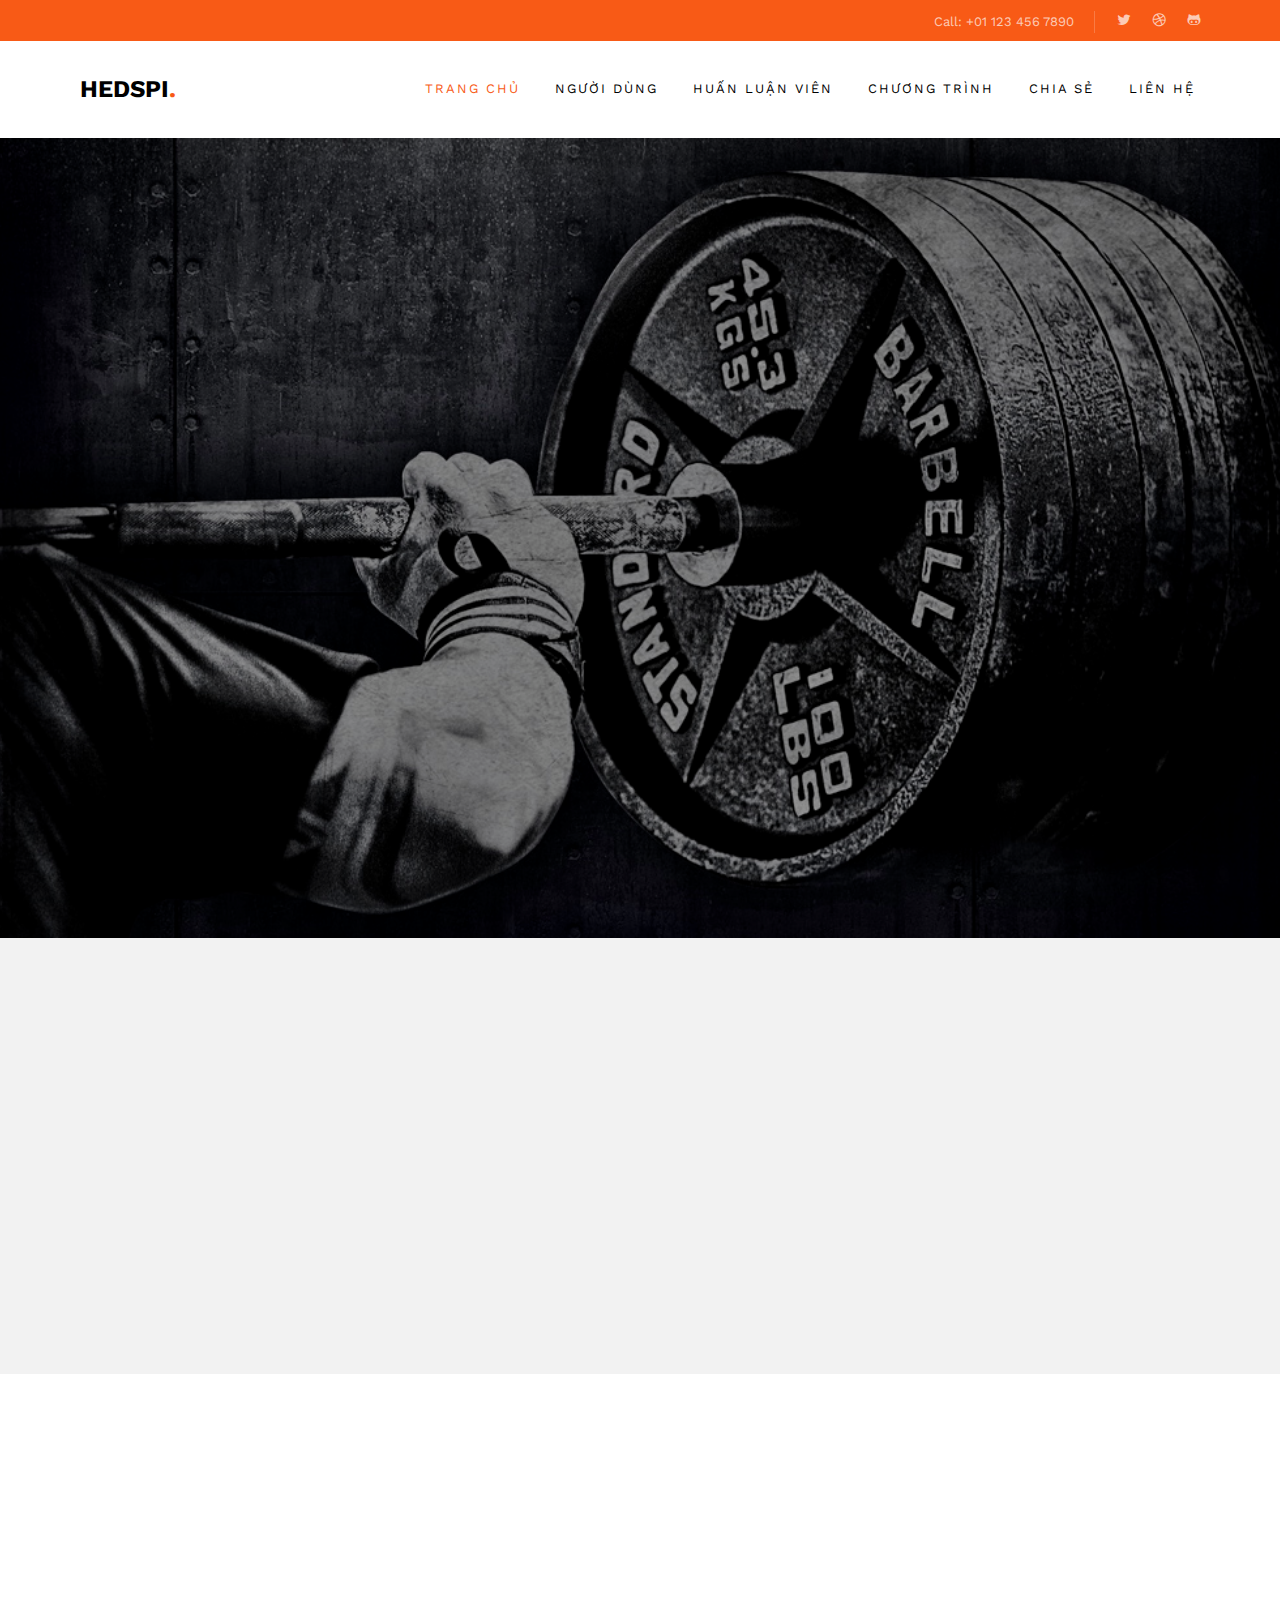
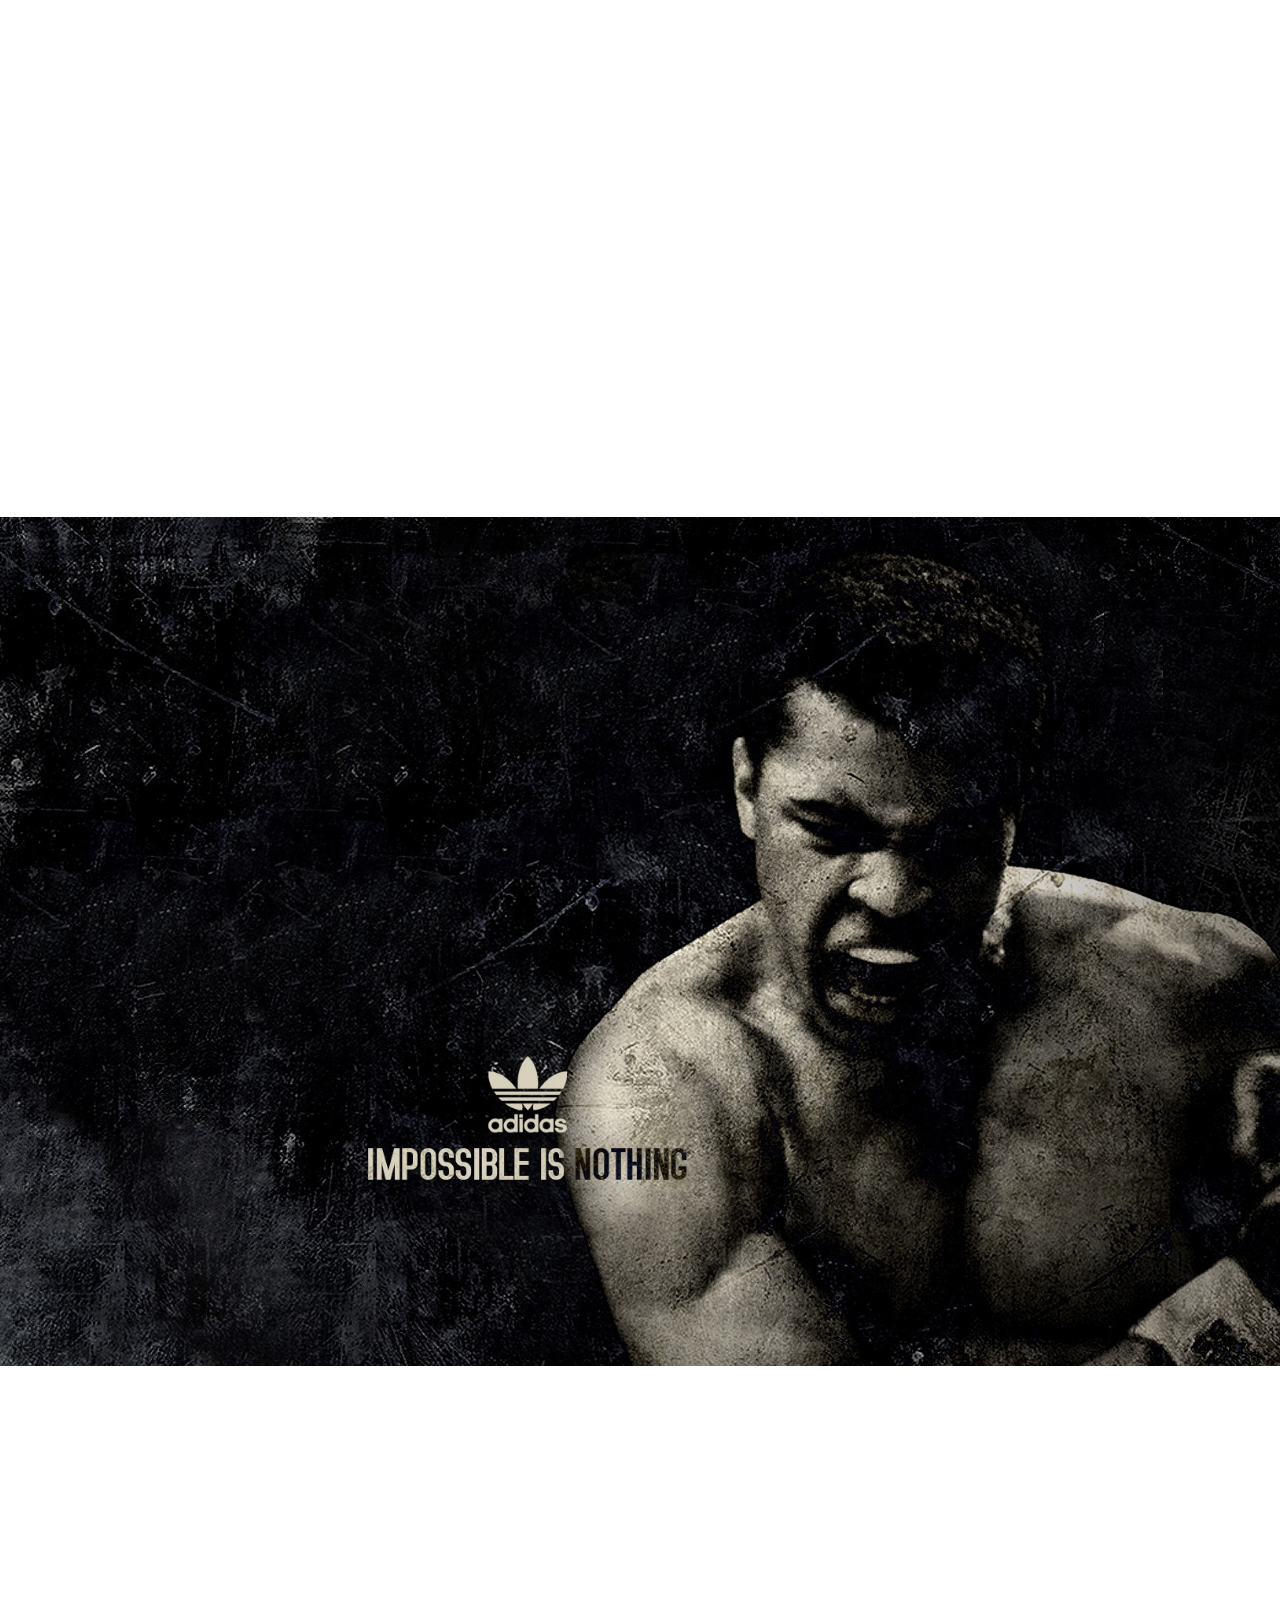
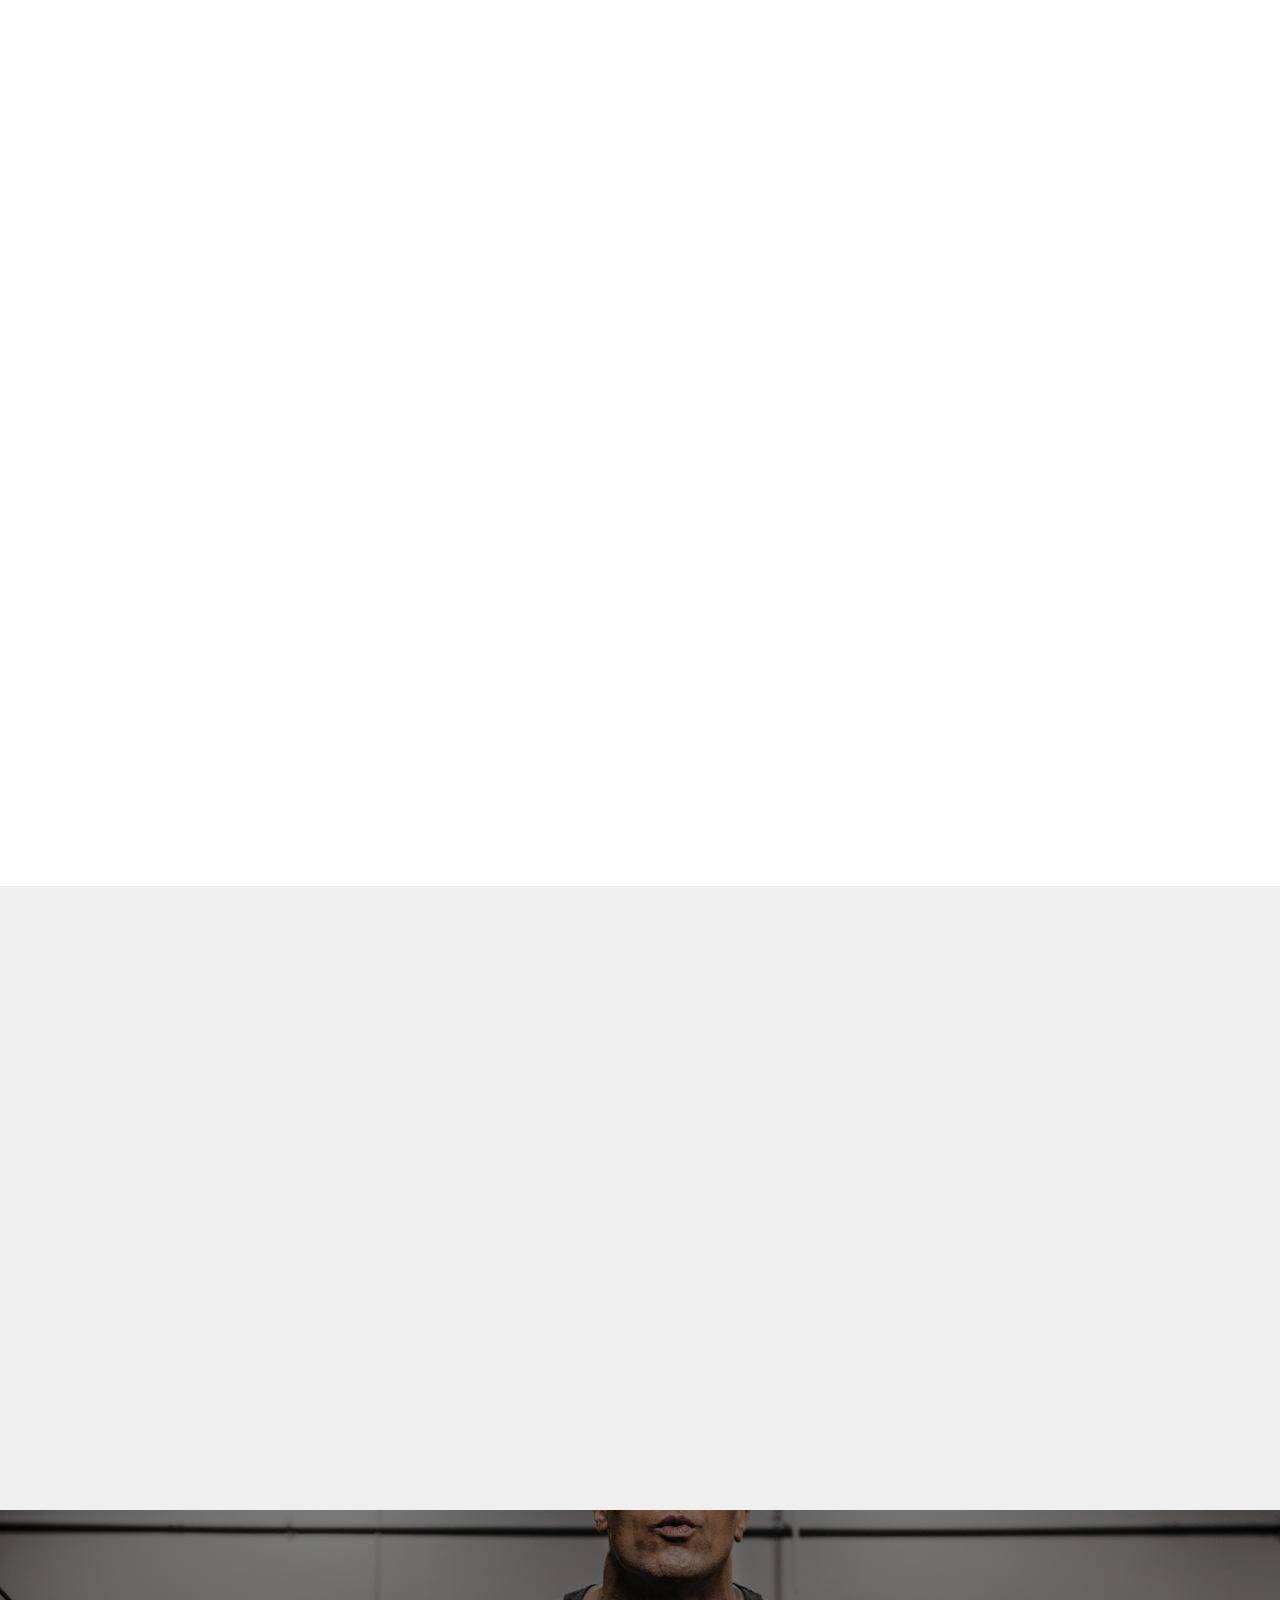
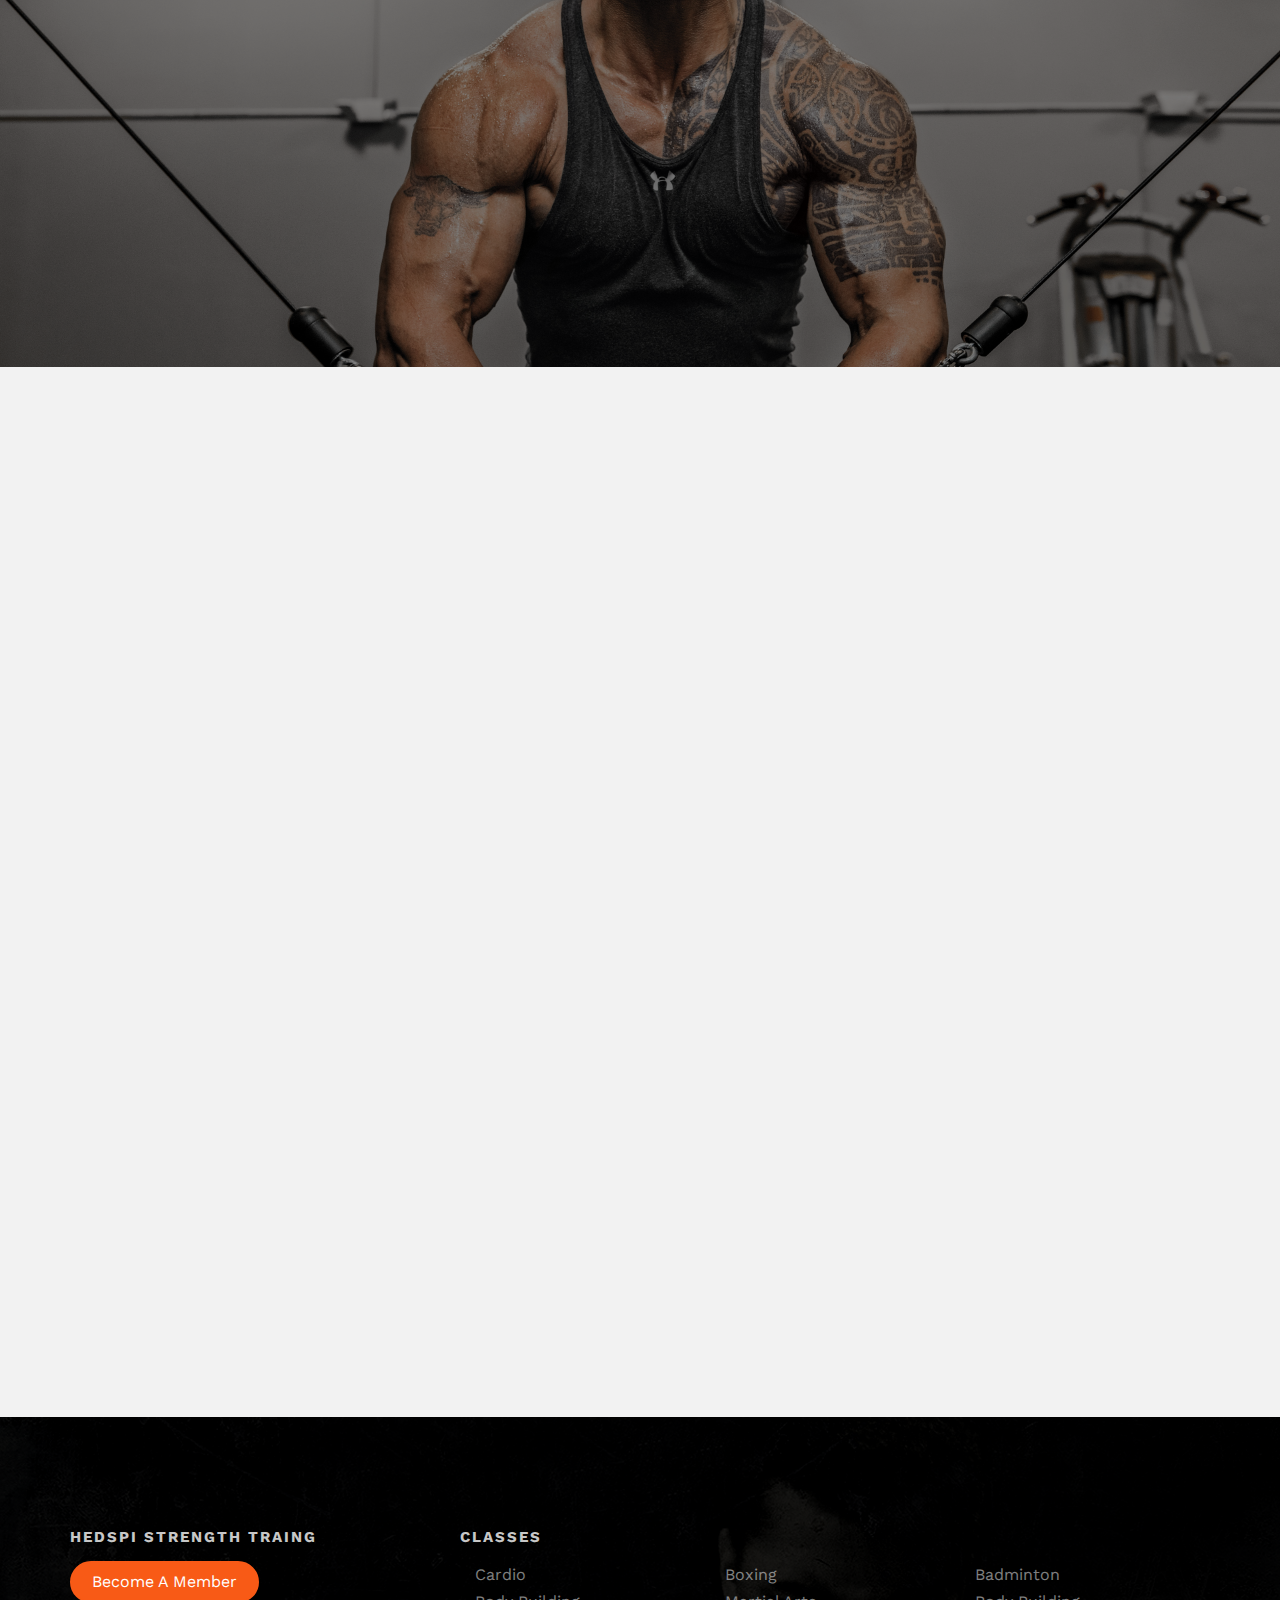
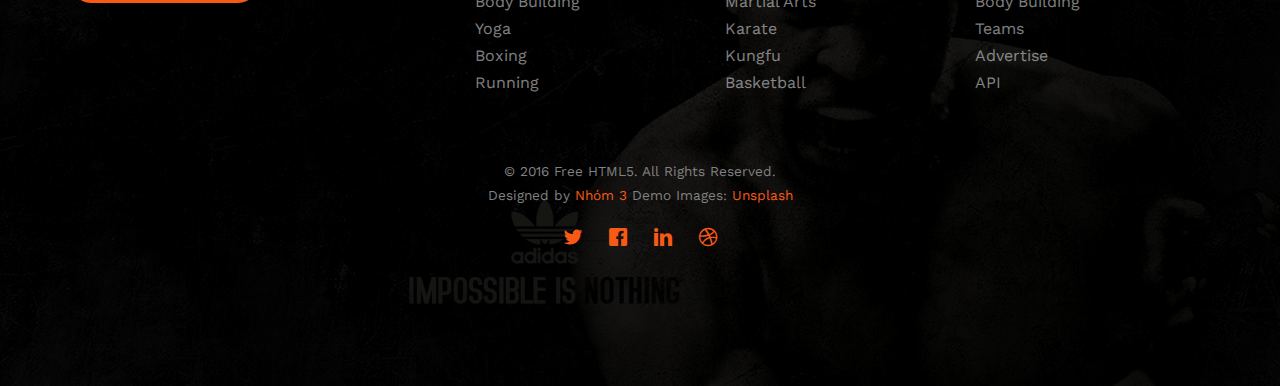
<file: hedspi/index.html>
<!DOCTYPE HTML>
<html>
	<head>
	<!--<meta charset="utf-8">-->
	<meta http-equiv="Content-Type" content="text/html; charset=UTF-8"/>
	<meta http-equiv="X-UA-Compatible" content="IE=edge">
	<title>HST &mdash; HEDSPI STRENGTH TRAINING</title>
	<meta name="viewport" content="width=device-width, initial-scale=1">
	<meta name="description" content="Free HTML5 Website Template by freehtml5.co" />
	<meta name="keywords" content="free website templates, free html5, free template, free bootstrap, free website template, html5, css3, mobile first, responsive" />
	<meta name="author" content="freehtml5.co" />

	<!-- 
	//////////////////////////////////////////////////////

	FREE HTML5 TEMPLATE 
	DESIGNED & DEVELOPED by FreeHTML5.co
		
	Website: 		http://freehtml5.co/
	Email: 			info@freehtml5.co
	Twitter: 		http://twitter.com/fh5co
	Facebook: 		https://www.facebook.com/fh5co

	//////////////////////////////////////////////////////
	 -->

  	<!-- Facebook and Twitter integration -->
	<meta property="og:title" content=""/>
	<meta property="og:image" content=""/>
	<meta property="og:url" content=""/>
	<meta property="og:site_name" content=""/>
	<meta property="og:description" content=""/>
	<meta name="twitter:title" content="" />
	<meta name="twitter:image" content="" />
	<meta name="twitter:url" content="" />
	<meta name="twitter:card" content="" />

	<link href="https://fonts.googleapis.com/css?family=Work+Sans:300,400,500,700,800" rel="stylesheet">
	
	<!-- Animate.css -->
	<link rel="stylesheet" href="css/animate.css">
	<!-- Icomoon Icon Fonts-->
	<link rel="stylesheet" href="css/icomoon.css">
	<!-- Bootstrap  -->
	<link rel="stylesheet" href="css/bootstrap.css">

	<!-- Magnific Popup -->
	<link rel="stylesheet" href="css/magnific-popup.css">

	<!-- Owl Carousel  -->
	<link rel="stylesheet" href="css/owl.carousel.min.css">
	<link rel="stylesheet" href="css/owl.theme.default.min.css">

	<!-- Theme style  -->
	<link rel="stylesheet" href="css/style.css">

	<!-- Modernizr JS -->
	<script src="js/modernizr-2.6.2.min.js"></script>
	<!-- FOR IE9 below -->
	<!--[if lt IE 9]>
	<script src="js/respond.min.js"></script>
	<![endif]-->

	</head>
	<body>
		
	<div class="fh5co-loader"></div>
	
	<div id="page">
	<nav class="fh5co-nav" role="navigation">
		<div class="top">
			<div class="container">
				<div class="row">
					<div class="col-xs-12 text-right">
						<p class="num">Call: +01 123 456 7890</p>
						<ul class="fh5co-social">
							<li><a href="#"><i class="icon-twitter"></i></a></li>
							<li><a href="#"><i class="icon-dribbble"></i></a></li>
							<li><a href="#"><i class="icon-github"></i></a></li>
						</ul>
					</div>
				</div>
			</div>
		</div>
		<div class="top-menu">
			<div class="container">
				<div class="row">
					<div class="col-xs-2">
						<div id="fh5co-logo"><a href="index.html">HEDSPI<span>.</span></a></div>
					</div>
					<div class="col-xs-10 text-right menu-1">
						<ul>
							<li class="active"><a href="index.html">Trang chủ</a></li>
							<li><a href="gallery.html">Người dùng</a></li>
							<li><a href="about.html">Huấn luận viên</a></li>
							<li><a href="pricing.html">Chương trình</a></li>
							<li class="has-dropdown">
								<a href="blog.html">Chia sẻ</a>
								<!--<ul class="dropdown">
									<li><a href="#">Web Design</a></li>
									<li><a href="#">eCommerce</a></li>
									<li><a href="#">Branding</a></li>
									<li><a href="#">API</a></li>
								</ul>-->
							</li>
							<li><a href="contact.html">Liên hệ</a></li>
						</ul>
					</div>
				</div>
				
			</div>
		</div>
	</nav>

	<header id="fh5co-header" class="fh5co-cover" role="banner" style="background-image:url(images/img_bg_2.jpg);" data-stellar-background-ratio="0.5">
		<div class="overlay"></div>
		<div class="container">
			<div class="row">
				<div class="col-md-8 col-md-offset-2 text-center">
					<div class="display-t">
						<div class="display-tc animate-box" data-animate-effect="fadeIn">
							<h1>There is no shortcut</h1>
							<h2>Một dự án nhỏ của <a href="http://freehtml5.co/" target="_blank">Nhóm 3</a></h2>
							<p><a href="https://vimeo.com/channels/staffpicks/93951774" class="btn btn-primary popup-vimeo">See our story</a></p>
						</div>
					</div>
				</div>
			</div>
		</div>
	</header>

	<div id="fh5co-services" class="fh5co-bg-section">
		<div class="container">
			<div class="row">
				<div class="col-md-4 text-center animate-box">
					<div class="services">
						<span><img class="img-responsive" src="images/dumbbell.svg" alt=""></span>
						<h3>Thể hình</h3>
						<p>Muc tiêu của bạn là đẹp hơn. Bạn sẽ có thân hình của một vị thần Ai Cập </p>
						<p><a href="#" class="btn btn-primary btn-outline btn-sm">More <i class="icon-arrow-right"></i></a></p>
					</div>
				</div>
				<div class="col-md-4 text-center animate-box">
					<div class="services">
						<span><img class="img-responsive" src="images/exercise.svg" alt=""></span>
						<h3>Sức bền</h3>
						<p>Sức mạnh của một vđv đường dài. Đường đua dài hàng km dưới cái nắng 40 độ là nơi con thú dữ trong bạn sinh ra </p>
						<p><a href="#" class="btn btn-primary btn-outline btn-sm">More <i class="icon-arrow-right"></i></a></p>
					</div>
				</div>
				<div class="col-md-4 text-center animate-box">
					<div class="services">
						<span><img class="img-responsive" src="images/weightlifting.svg" alt=""></span>
						<h3>Sức mạnh</h3>
						<p>Sức mạnh tối thượng, bạn là con thú trong phòng gym. Mạnh mẽ to lớn gầm gừ như mãnh hổ </p>
						<p><a href="#" class="btn btn-primary btn-outline btn-sm">More <i class="icon-arrow-right"></i></a></p>
					</div>
				</div>
			</div>
		</div>
	</div>

	<div id="fh5co-trainer">
		<div class="container">
			<div class="row animate-box">
				<div class="col-md-8 col-md-offset-2 text-center fh5co-heading">
					<h2>Huấn luyện viên</h2>
					<p>Tất cả những người bạn cần để đạt được giấc mơ 6 múi chỉ nhiêu đây thôi</p>
				</div>
			</div>
			<div class="row">
				<div class="col-md-4 col-sm-4 animate-box">
					<div class="trainer">
						<a href="#"><img class="img-responsive" src="images/trainer-1.jpg" alt="trainer"></a>
						<div class="title">
							<h3><a href="#">Hà Việt Tiến</a></h3>
							<span>Chuyên viên thể lực</span>
						</div>
						<div class="desc text-center">
							<ul class="fh5co-social-icons">
								<li><a href="#"><i class="icon-twitter"></i></a></li>
								<li><a href="https://www.facebook.com/profile.php?id=100004061041624"><i class="icon-facebook"></i></a></li>
								<li><a href="#"><i class="icon-linkedin"></i></a></li>
								<li><a href="#"><i class="icon-dribbble"></i></a></li>
							</ul>
						</div>
					</div>
				</div>
				<div class="col-md-4 col-sm-4 animate-box">
					<div class="trainer">
						<a href="#"><img class="img-responsive" src="images/trainer-2.jpg" alt="trainer"></a>
						<div class="title">
							<h3><a href="#">Bách Cake</a></h3>
							<span>Chuyên viên thể hình</span>
						</div>
						<div class="desc text-center">
							<ul class="fh5co-social-icons">
								<li><a href="#"><i class="icon-twitter"></i></a></li>
								<li><a href="#"><i class="icon-facebook"></i></a></li>
								<li><a href="#"><i class="icon-linkedin"></i></a></li>
								<li><a href="#"><i class="icon-dribbble"></i></a></li>
							</ul>
						</div>
					</div>
				</div>
				<div class="col-md-4 col-sm-4 animate-box">
					<div class="trainer">
						<a href="#"><img class="img-responsive" src="images/trainer-3.jpg" alt="trainer"></a>
						<div class="title">
							<h3><a href="#">Sơn "Béo"</a></h3>
							<span>Chuyên viên sức mạnh</span>
						</div>
						<div class="desc text-center">
							<ul class="fh5co-social-icons">
								<li><a href="#"><i class="icon-twitter"></i></a></li>
								<li><a href="#"><i class="icon-facebook"></i></a></li>
								<li><a href="#"><i class="icon-linkedin"></i></a></li>
								<li><a href="#"><i class="icon-dribbble"></i></a></li>
							</ul>
						</div>
					</div>
				</div>
			</div>
		</div>
	</div>
	
	<div id="fh5co-schedule" class="fh5co-bg" style="background-image: url(images/img_bg_1.jpg);">
		<div class="container">
			<div class="row">
				<div class="col-md-8 col-md-offset-2 text-center fh5co-heading animate-box">
					<h2>Class Schedule</h2>
				</div>
			</div>

			<div class="row animate-box">
				
				<div class="fh5co-tabs">
					<ul class="fh5co-tab-nav">
						<li class="active"><a href="#" data-tab="1"><span class="visible-xs">S</span><span class="hidden-xs">Sunday</span></a></li>
						<li><a href="#" data-tab="2"><span class="visible-xs">M</span><span class="hidden-xs">Monday</span></a></li>
						<li><a href="#" data-tab="3"><span class="visible-xs">T</span><span class="hidden-xs">Tuesday</span></a></li>
						<li><a href="#" data-tab="4"><span class="visible-xs">W</span><span class="hidden-xs">Wednesday</span></a></li>

						<li><a href="#" data-tab="5"><span class="visible-xs">Th</span><span class="hidden-xs">Thursday</span></a></li>
						<li><a href="#" data-tab="6"><span class="visible-xs">F</span><span class="hidden-xs">Friday</span></a></li>
						<li><a href="#" data-tab="7"><span class="visible-xs">S</span><span class="hidden-xs">Saturday</span></a></li>
					</ul>

					<!-- Tabs -->
					<div class="fh5co-tab-content-wrap">
						<div class="fh5co-tab-content tab-content active" data-tab-content="1">
							<ul class="class-schedule">
								<li class="text-center">
									<span><img src="images/exercise.svg" class="img-responsive" alt=""></span>
									<span class="time">7:00 AM - 8AM</span>
									<h4>Cardio</h4>
									<small>Tiến<br/></small>
								</li>
								<li class="text-center">
									<span><img src="images/dumbbell.svg" class="img-responsive" alt=""></span>
									<span class="time">9:00 AM - 11AM</span>
									<h4>Body Building</h4>
									<small>Bách</small>
								</li>
								<li class="text-center">
									<span><img src="images/weightlifting.svg" class="img-responsive" alt=""></span>
									<span class="time">6:00 AM - 7AM</span>
									<h4>Strength</h4>
									<small>Sơn</small>
								</li>
								<!--<li class="text-center">
									<span><img src="images/two-boxing-gloves.svg" class="img-responsive" alt=""></span>
									<span class="time">7:00 AM - 8AM</span>
									<h4>Boxing</h4>
									<small>Angel Adams</small>
								</li>
								<li class="text-center">
									<span><img src="images/ballet.svg" class="img-responsive" alt=""></span>
									<span class="time">7:00 AM - 8AM</span>
									<h4>Ballet Dance</h4>
									<small>Angel Adams</small>
								</li>
								<li class="text-center">
									<span><img src="images/dumbbell.svg" class="img-responsive" alt=""></span>
									<span class="time">9:00 AM - 11AM</span>
									<h4>Body Building</h4>
									<small>Angel Adams</small>
								</li>
								<li class="text-center">
									<span><img src="images/yoga-carpet.svg" class="img-responsive" alt=""></span>
									<span class="time">6:00 AM - 7AM</span>
									<h4>Yoga</h4>
									<small>Angel Adams</small>
								</li>
								<li class="text-center">
									<span><img src="images/exercise.svg" class="img-responsive" alt=""></span>
									<span class="time">7:00 AM - 8AM</span>
									<h4>Cardio</h4>
									<small>Angel Adams</small>
								</li>-->
							</ul>
						</div>

						<div class="fh5co-tab-content tab-content active" data-tab-content="2">
							<ul class="class-schedule">
								<li class="text-center">
									<span><img src="images/exercise.svg" class="img-responsive" alt=""></span>
									<span class="time">7:00 AM - 8AM</span>
									<h4>Cardio</h4>
									<small>Tiến<br/></small>
								</li>
								<li class="text-center">
									<span><img src="images/dumbbell.svg" class="img-responsive" alt=""></span>
									<span class="time">9:00 AM - 11AM</span>
									<h4>Body Building</h4>
									<small>Bách</small>
								</li>
								<li class="text-center">
									<span><img src="images/weightlifting.svg" class="img-responsive" alt=""></span>
									<span class="time">6:00 AM - 7AM</span>
									<h4>Strength</h4>
									<small>Sơn</small>
								</li>
							</ul>
						</div>

						<div class="fh5co-tab-content tab-content active" data-tab-content="3">
							<ul class="class-schedule">
								<li class="text-center">
									<span><img src="images/exercise.svg" class="img-responsive" alt=""></span>
									<span class="time">7:00 AM - 8AM</span>
									<h4>Cardio</h4>
									<small>Tiến<br/></small>
								</li>
								<li class="text-center">
									<span><img src="images/dumbbell.svg" class="img-responsive" alt=""></span>
									<span class="time">9:00 AM - 11AM</span>
									<h4>Body Building</h4>
									<small>Bách</small>
								</li>
								<li class="text-center">
									<span><img src="images/weightlifting.svg" class="img-responsive" alt=""></span>
									<span class="time">6:00 AM - 7AM</span>
									<h4>Strength</h4>
									<small>Sơn</small>
								</li>
							</ul>
						</div>

						<div class="fh5co-tab-content tab-content active" data-tab-content="4">
							<ul class="class-schedule">
								<li class="text-center">
									<span><img src="images/exercise.svg" class="img-responsive" alt=""></span>
									<span class="time">7:00 AM - 8AM</span>
									<h4>Cardio</h4>
									<small>Tiến<br/></small>
								</li>
								<li class="text-center">
									<span><img src="images/dumbbell.svg" class="img-responsive" alt=""></span>
									<span class="time">9:00 AM - 11AM</span>
									<h4>Body Building</h4>
									<small>Bách</small>
								</li>
								<li class="text-center">
									<span><img src="images/weightlifting.svg" class="img-responsive" alt=""></span>
									<span class="time">6:00 AM - 7AM</span>
									<h4>Strength</h4>
									<small>Sơn</small>
								</li>
							</ul>
						</div>

						<div class="fh5co-tab-content tab-content active" data-tab-content="5">
							<ul class="class-schedule">
								<li class="text-center">
									<span><img src="images/exercise.svg" class="img-responsive" alt=""></span>
									<span class="time">7:00 AM - 8AM</span>
									<h4>Cardio</h4>
									<small>Tiến<br/></small>
								</li>
								<li class="text-center">
									<span><img src="images/dumbbell.svg" class="img-responsive" alt=""></span>
									<span class="time">9:00 AM - 11AM</span>
									<h4>Body Building</h4>
									<small>Bách</small>
								</li>
								<li class="text-center">
									<span><img src="images/weightlifting.svg" class="img-responsive" alt=""></span>
									<span class="time">6:00 AM - 7AM</span>
									<h4>Strength</h4>
									<small>Sơn</small>
								</li>
							</ul>
						</div>

						<div class="fh5co-tab-content tab-content active" data-tab-content="6">
							<ul class="class-schedule">
								<li class="text-center">
									<span><img src="images/exercise.svg" class="img-responsive" alt=""></span>
									<span class="time">7:00 AM - 8AM</span>
									<h4>Cardio</h4>
									<small>Tiến<br/></small>
								</li>
								<li class="text-center">
									<span><img src="images/dumbbell.svg" class="img-responsive" alt=""></span>
									<span class="time">9:00 AM - 11AM</span>
									<h4>Body Building</h4>
									<small>Bách</small>
								</li>
								<li class="text-center">
									<span><img src="images/weightlifting.svg" class="img-responsive" alt=""></span>
									<span class="time">6:00 AM - 7AM</span>
									<h4>Strength</h4>
									<small>Sơn</small>
								</li>
							</ul>
						</div>

						<div class="fh5co-tab-content tab-content active" data-tab-content="7">
							<ul class="class-schedule">
								<li class="text-center">
									<span><img src="images/close.svg" class="img-responsive" alt=""></span>
									<span class="time">0:00 AM - 12PM</span>
									<h4>Gym close</h4>
								</li>
							</ul>
						</div>

					</div>

				</div>
			</div>
		</div>
	</div>
	<div id="fh5co-pricing">
		<div class="container">
			<div class="row animate-box">
				<div class="col-md-8 col-md-offset-2 text-center fh5co-heading">
					<h2>Gói tập luyện cùng chuyên gia</h2>
					<p>Lưu ý: bạn hoàn toàn có thể tự tập nhưng khi bạn trả một mức phí nhất định thì bạn sẽ được tập cùng các chuyên gia một cách không giới hạn</p>
				</div>
			</div>
			<div class="row">
				<div class="pricing">
					<div class="col-md-3 animate-box">
						<div class="price-box">
							<h2 class="pricing-plan">Starter</h2>
							<div class="price"><sup class="currency">$</sup>9<small>/month</small></div>
							<ul class="classes">
								<li>15 Cardio Classes</li>
								<li class="color">10 Swimming Lesson</li>
								<li>10 Yoga Classes</li>
								<li class="color">20 Aerobics</li>
								<li>10 Zumba Classes</li>
								<li class="color">5 Massage</li>
								<li>10 Body Building</li>
							</ul>
							<a href="#" class="btn btn-select-plan btn-sm">Select Plan</a>
						</div>
					</div>

					<div class="col-md-3 animate-box">
						<div class="price-box">
							<h2 class="pricing-plan">Basic</h2>
							<div class="price"><sup class="currency">$</sup>27<small>/month</small></div>
							<ul class="classes">
								<li>15 Cardio Classes</li>
								<li class="color">10 Swimming Lesson</li>
								<li>10 Yoga Classes</li>
								<li class="color">20 Aerobics</li>
								<li>10 Zumba Classes</li>
								<li class="color">5 Massage</li>
								<li>10 Body Building</li>
							</ul>
							<a href="#" class="btn btn-select-plan btn-sm">Select Plan</a>
						</div>
					</div>

					<div class="col-md-3 animate-box">
						<div class="price-box popular">
							<h2 class="pricing-plan pricing-plan-offer">Pro <span>Best Offer</span></h2>
							<div class="price"><sup class="currency">$</sup>74<small>/month</small></div>
							<ul class="classes">
								<li>15 Cardio Classes</li>
								<li class="color">10 Swimming Lesson</li>
								<li>10 Yoga Classes</li>
								<li class="color">20 Aerobics</li>
								<li>10 Zumba Classes</li>
								<li class="color">5 Massage</li>
								<li>10 Body Building</li>
							</ul>
							<a href="#" class="btn btn-select-plan btn-sm">Select Plan</a>
						</div>
					</div>

					<div class="col-md-3 animate-box">
						<div class="price-box">
							<h2 class="pricing-plan">Unlimited</h2>
							<div class="price"><sup class="currency">$</sup>140<small>/month</small></div>
							<ul class="classes">
								<li>15 Cardio Classes</li>
								<li class="color">10 Swimming Lesson</li>
								<li>10 Yoga Classes</li>
								<li class="color">20 Aerobics</li>
								<li>10 Zumba Classes</li>
								<li class="color">5 Massage</li>
								<li>10 Body Building</li>
							</ul>
							<a href="#" class="btn btn-select-plan btn-sm">Select Plan</a>
						</div>
					</div>
				</div>
			</div>
		</div>
	</div>

	<!--<div id="fh5co-gallery">
		<div class="container">
			<div class="row">
				<div class="col-md-8 col-md-offset-2 text-center fh5co-heading animate-box">
					<h2>Gym gallery</h2>
					<p>Dignissimos asperiores vitae velit veniam totam fuga molestias accusamus alias autem provident. Odit ab aliquam dolor eius.</p>
				</div>
			</div>
		</div>
		<div class="container-fluid">
			<div class="row row-bottom-padded-md">
				<div class="col-md-12">
					<ul id="fh5co-portfolio-list">

						<li class="one-third animate-box" data-animate-effect="fadeIn" style="background-image: url(images/gallery-1.jpg); ">
							<a href="#">
								<div class="case-studies-summary">
									<span>Illustration</span>
									<h2>Useful baskets</h2>
								</div>
							</a>
						</li>
						<li class="one-third animate-box" data-animate-effect="fadeIn" style="background-image: url(images/gallery-2.jpg); ">
							<a href="#">
								<div class="case-studies-summary">
									<span>Web Design</span>
									<h2>Skater man in the road</h2>
								</div>
							</a>
						</li>

						<li class="one-third animate-box" data-animate-effect="fadeIn" style="background-image: url(images/gallery-3.jpg); ">
							<a href="#">
								<div class="case-studies-summary">
									<span>Web Design</span>
									<h2>Two Glas of Juice</h2>
								</div>
							</a>
						</li>

						<li class="one-third animate-box" data-animate-effect="fadeIn" style="background-image: url(images/gallery-4.jpg); "> 
							<a href="#">
								<div class="case-studies-summary">
									<span>Web Design</span>
									<h2>Timer starts now!</h2>
								</div>
							</a>
						</li>
						<li class="one-third animate-box" data-animate-effect="fadeIn" style="background-image: url(images/gallery-3.jpg); ">
							<a href="#">
								<div class="case-studies-summary">
									<span>Web Design</span>
									<h2>Two Glas of Juice</h2>
								</div>
							</a>
						</li>
						<li class="two-third animate-box" data-animate-effect="fadeIn" style="background-image: url(images/gallery-5.jpg); ">
							<a href="#">
								<div class="case-studies-summary">
									<span>Illustration</span>
									<h2>Beautiful sunset</h2>
								</div>
							</a>
						</li>
						<li class="one-third animate-box" data-animate-effect="fadeIn" style="background-image: url(images/gallery-3.jpg); ">
							<a href="#">
								<div class="case-studies-summary">
									<span>Web Design</span>
									<h2>Two Glas of Juice</h2>
								</div>
							</a>
						</li>
					</ul>		
				</div>
			</div>
		</div>
	</div>-->
	
	<div id="fh5co-testimonial" class="fh5co-bg-section">
		<div class="container">
			<div class="row animate-box">
				<div class="col-md-8 col-md-offset-2 text-center fh5co-heading">
					<h2>Happy Clients</h2>
				</div>
			</div>
			<div class="row">
				<div class="col-md-10 col-md-offset-1">
					<div class="row animate-box">
						<div class="owl-carousel owl-carousel-fullwidth">
							<div class="item">
								<div class="testimony-slide active text-center">
									<figure>
										<img src="images/person3.jpg" alt="user">
									</figure>
									<span>Jean Doe, via <a href="#" class="facebook">Facebook</a></span>
									<blockquote>
										<p>&ldquo;Far far away, behind the word mountains, far from the countries Vokalia and Consonantia, there live the blind texts. Separated they live in Bookmarksgrove right at the coast of the Semantics, a large language ocean.&rdquo;</p>
									</blockquote>
								</div>
							</div>
							<div class="item">
								<div class="testimony-slide active text-center">
									<figure>
										<img src="images/person3.jpg" alt="user">
									</figure>
									<span>John Doe, via <a href="#" class="facebook">Facebook</a></span>
									<blockquote>
										<p>&ldquo;Separated they live in Bookmarksgrove right at the coast of the Semantics, a large language ocean.&rdquo;</p>
									</blockquote>
								</div>
							</div>
							<div class="item">
								<div class="testimony-slide active text-center">
									<figure>
										<img src="images/person3.jpg" alt="user">
									</figure>
									<span>John Doe, via <a href="#" class="facebook">Facebook</a></span>
									<blockquote>
										<p>&ldquo;Far from the countries Vokalia and Consonantia, there live the blind texts. Separated they live in Bookmarksgrove right at the coast of the Semantics, a large language ocean.&rdquo;</p>
									</blockquote>
								</div>
							</div>
						</div>
					</div>
				</div>
			</div>
		</div>
	</div>


	<div id="fh5co-started" class="fh5co-bg" style="background-image: url(images/img_bg_3.jpg);">
		<div class="overlay"></div>
		<div class="container">
			<div class="row animate-box">
				<div class="col-md-8 col-md-offset-2 text-center">
					<h2>Fitness Classes this Summer <br> <span> Pay Now and <br> Get <span class="percent">35%</span> Discount</span></h2>
				</div>
			</div>
			<div class="row animate-box">
				<div class="col-md-8 col-md-offset-2 text-center">
					<p><a href="#" class="btn btn-default btn-lg">Become a Member</a></p>
				</div>
			</div>
		</div>
	</div>

	<div id="fh5co-blog" class="fh5co-bg-section">
		<div class="container">
			<div class="row">
				<div class="col-md-8 col-md-offset-2 text-center fh5co-heading animate-box">
					<h2>Recent Blog</h2>
					<p>Dignissimos asperiores vitae velit veniam totam fuga molestias accusamus alias autem provident. Odit ab aliquam dolor eius.</p>
				</div>
			</div>
			<div class="row row-bottom-padded-md">
				<div class="col-lg-4 col-md-4">
					<div class="fh5co-blog animate-box">
						<a href="#"><img class="img-responsive" src="images/gallery-4.jpg" alt=""></a>
						<div class="blog-text">
							<h3><a href="blog_1.html">Hướng dẫn Deadlift</a></h3>
							<span class="posted_on">Sep. 15th</span>
							<span class="comment"><a href="">21<i class="icon-speech-bubble"></i></a></span>
							<p>Far far away, behind the word mountains, far from the countries Vokalia and Consonantia, there live the blind texts.</p>
							<a href="#" class="btn btn-primary">Read More</a>
						</div> 
					</div>
				</div>
				<div class="col-lg-4 col-md-4">
					<div class="fh5co-blog animate-box">
						<a href="#"><img class="img-responsive" src="images/gallery-2.jpg" alt=""></a>
						<div class="blog-text">
							<h3><a href=""#>45 Minimal Worksspace Rooms for Web Savvys</a></h3>
							<span class="posted_on">Sep. 15th</span>
							<span class="comment"><a href="">21<i class="icon-speech-bubble"></i></a></span>
							<p>Far far away, behind the word mountains, far from the countries Vokalia and Consonantia, there live the blind texts.</p>
							<a href="#" class="btn btn-primary">Read More</a>
						</div> 
					</div>
				</div>
				<div class="col-lg-4 col-md-4">
					<div class="fh5co-blog animate-box">
						<a href="#"><img class="img-responsive" src="images/gallery-3.jpg" alt=""></a>
						<div class="blog-text">
							<h3><a href=""#>45 Minimal Worksspace Rooms for Web Savvys</a></h3>
							<span class="posted_on">Sep. 15th</span>
							<span class="comment"><a href="">21<i class="icon-speech-bubble"></i></a></span>
							<p>Far far away, behind the word mountains, far from the countries Vokalia and Consonantia, there live the blind texts.</p>
							<a href="#" class="btn btn-primary">Read More</a>
						</div> 
					</div>
				</div>
			</div>
		</div>
	</div>

	<footer id="fh5co-footer" class="fh5co-bg" style="background-image: url(images/img_bg_1.jpg);" role="contentinfo">
		<div class="overlay"></div>
		<div class="container">
			<div class="row row-pb-md">
				<div class="col-md-4 fh5co-widget">
					<h3>HEDSPI STRENGTH TRAING</h3>
					<p><a class="btn btn-primary" href="#">Become A Member</a></p>
				</div>
				<div class="col-md-8">
					<h3>Classes</h3>
					<div class="col-md-4 col-sm-4 col-xs-6">
						<ul class="fh5co-footer-links">
							<li><a href="#">Cardio</a></li>
							<li><a href="#">Body Building</a></li>
							<li><a href="#">Yoga</a></li>
							<li><a href="#">Boxing</a></li>
							<li><a href="#">Running</a></li>
						</ul>
					</div>

					<div class="col-md-4 col-sm-4 col-xs-6">
						<ul class="fh5co-footer-links">
							<li><a href="#">Boxing</a></li>
							<li><a href="#">Martial Arts</a></li>
							<li><a href="#">Karate</a></li>
							<li><a href="#">Kungfu</a></li>
							<li><a href="#">Basketball</a></li>
						</ul>
					</div>

					<div class="col-md-4 col-sm-4 col-xs-6">
						<ul class="fh5co-footer-links">
							<li><a href="#">Badminton</a></li>
							<li><a href="#">Body Building</a></li>
							<li><a href="#">Teams</a></li>
							<li><a href="#">Advertise</a></li>
							<li><a href="#">API</a></li>
						</ul>
					</div>
				</div>
			</div>

			<div class="row copyright">
				<div class="col-md-12 text-center">
					<p>
						<small class="block">&copy; 2016 Free HTML5. All Rights Reserved.</small> 
						<small class="block">Designed by <a href="http://freehtml5.co/" target="_blank">Nhóm 3</a> Demo Images: <a href="http://unsplash.co/" target="_blank">Unsplash</a></small>
					</p>
					<p>
						<ul class="fh5co-social-icons">
							<li><a href="#"><i class="icon-twitter"></i></a></li>
							<li><a href="#"><i class="icon-facebook"></i></a></li>
							<li><a href="#"><i class="icon-linkedin"></i></a></li>
							<li><a href="#"><i class="icon-dribbble"></i></a></li>
						</ul>
					</p>
				</div>
			</div>

		</div>
	</footer>
	</div>

	<div class="gototop js-top">
		<a href="#" class="js-gotop"><i class="icon-arrow-up"></i></a>
	</div>
	
	<!-- jQuery -->
	<script src="js/jquery.min.js"></script>
	<!-- jQuery Easing -->
	<script src="js/jquery.easing.1.3.js"></script>
	<!-- Bootstrap -->
	<script src="js/bootstrap.min.js"></script>
	<!-- Waypoints -->
	<script src="js/jquery.waypoints.min.js"></script>
	<!-- Stellar Parallax -->
	<script src="js/jquery.stellar.min.js"></script>
	<!-- Carousel -->
	<script src="js/owl.carousel.min.js"></script>
	<!-- countTo -->
	<script src="js/jquery.countTo.js"></script>
	<!-- Magnific Popup -->
	<script src="js/jquery.magnific-popup.min.js"></script>
	<script src="js/magnific-popup-options.js"></script>
	<!-- Main -->
	<script src="js/main.js"></script>

	

	</body>
</html>
</file>
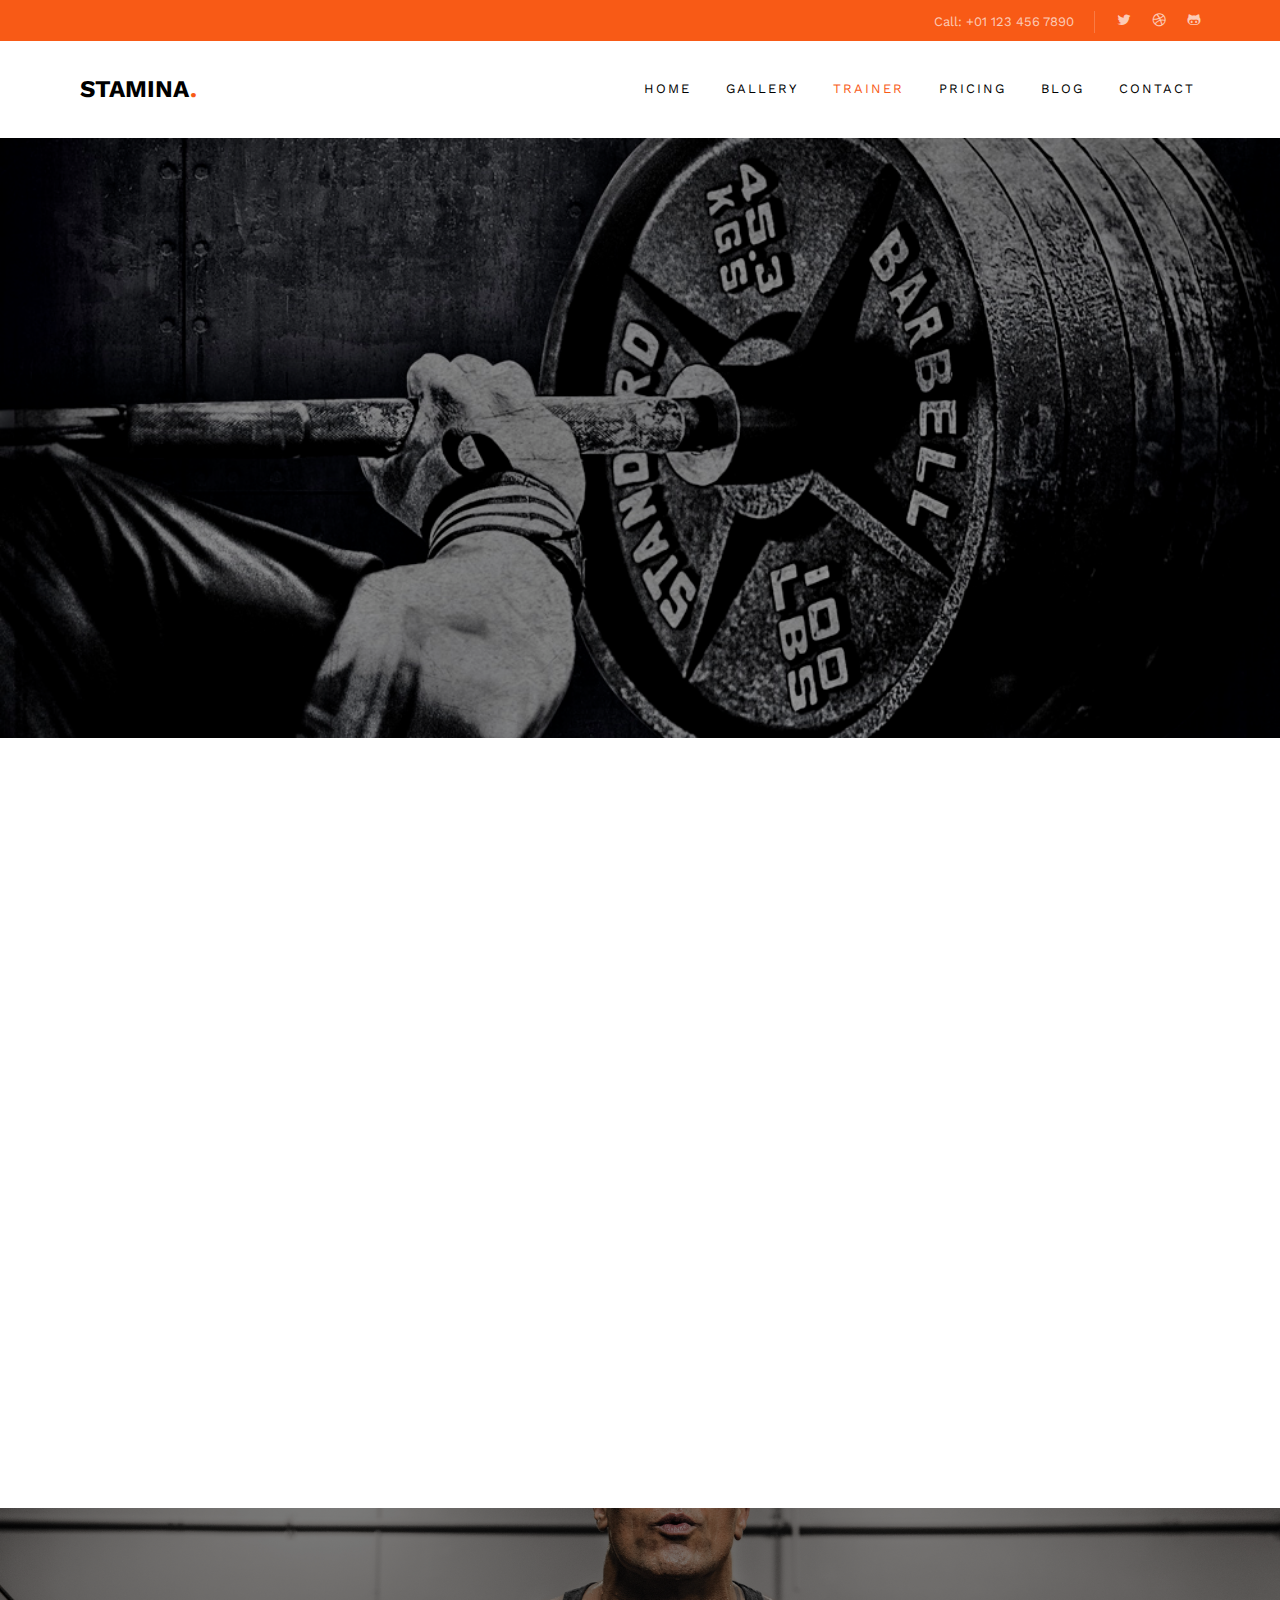
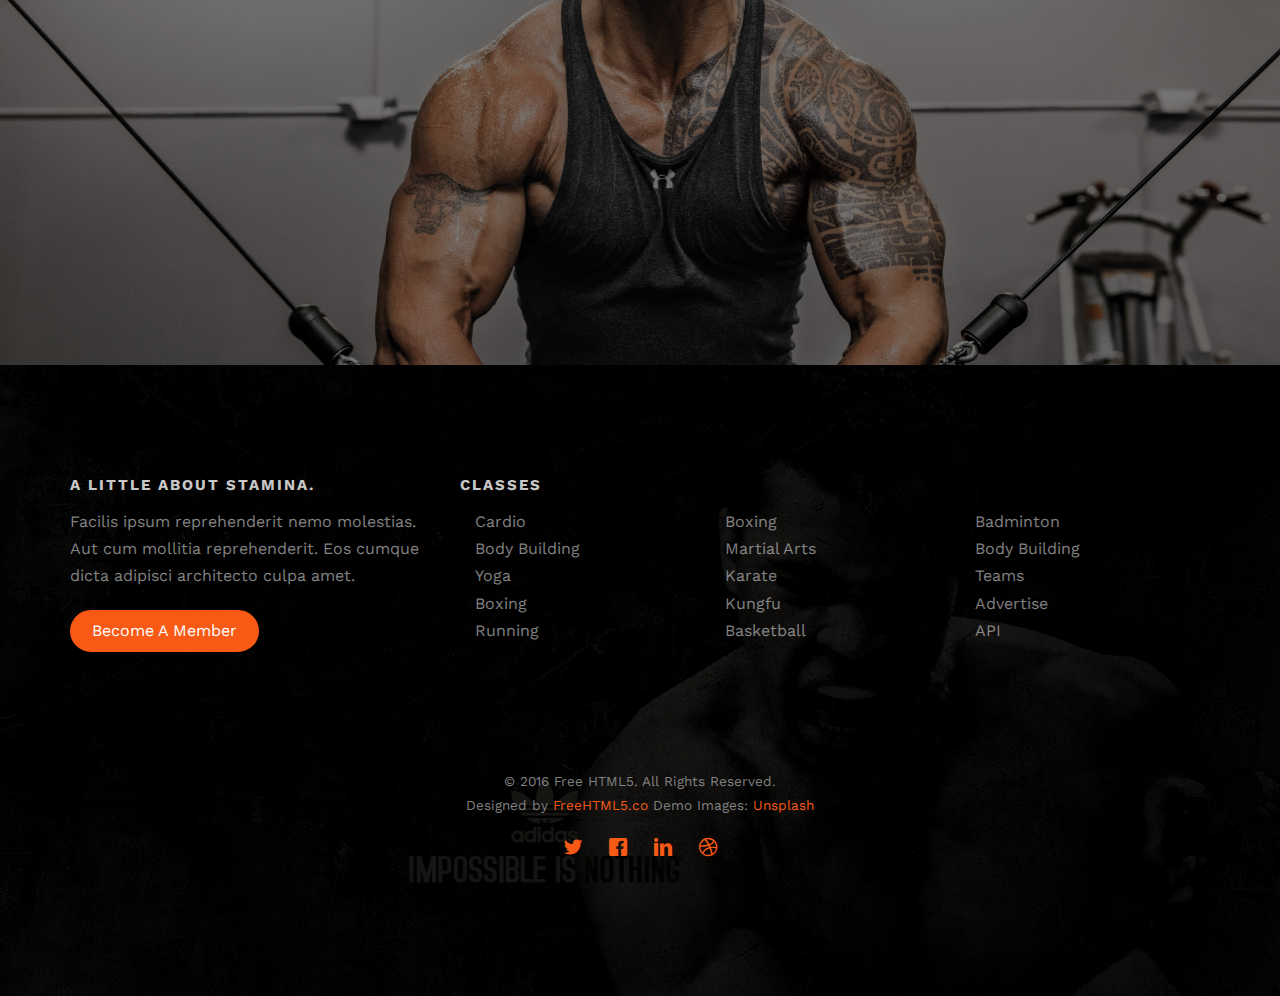
<file: hedspi/about.html>
<!DOCTYPE HTML>
<html>
	<head>
	<meta charset="utf-8">
	<meta http-equiv="X-UA-Compatible" content="IE=edge">
	<title>Stamina &mdash; Free Website Template, Free HTML5 Template by freehtml5.co</title>
	<meta name="viewport" content="width=device-width, initial-scale=1">
	<meta name="description" content="Free HTML5 Website Template by freehtml5.co" />
	<meta name="keywords" content="free website templates, free html5, free template, free bootstrap, free website template, html5, css3, mobile first, responsive" />
	<meta name="author" content="freehtml5.co" />

	<!-- 
	//////////////////////////////////////////////////////

	FREE HTML5 TEMPLATE 
	DESIGNED & DEVELOPED by FreeHTML5.co
		
	Website: 		http://freehtml5.co/
	Email: 			info@freehtml5.co
	Twitter: 		http://twitter.com/fh5co
	Facebook: 		https://www.facebook.com/fh5co

	//////////////////////////////////////////////////////
	 -->

  	<!-- Facebook and Twitter integration -->
	<meta property="og:title" content=""/>
	<meta property="og:image" content=""/>
	<meta property="og:url" content=""/>
	<meta property="og:site_name" content=""/>
	<meta property="og:description" content=""/>
	<meta name="twitter:title" content="" />
	<meta name="twitter:image" content="" />
	<meta name="twitter:url" content="" />
	<meta name="twitter:card" content="" />

	<link href="https://fonts.googleapis.com/css?family=Work+Sans:300,400,500,700,800" rel="stylesheet">
	
	<!-- Animate.css -->
	<link rel="stylesheet" href="css/animate.css">
	<!-- Icomoon Icon Fonts-->
	<link rel="stylesheet" href="css/icomoon.css">
	<!-- Bootstrap  -->
	<link rel="stylesheet" href="css/bootstrap.css">

	<!-- Magnific Popup -->
	<link rel="stylesheet" href="css/magnific-popup.css">

	<!-- Owl Carousel  -->
	<link rel="stylesheet" href="css/owl.carousel.min.css">
	<link rel="stylesheet" href="css/owl.theme.default.min.css">

	<!-- Theme style  -->
	<link rel="stylesheet" href="css/style.css">

	<!-- Modernizr JS -->
	<script src="js/modernizr-2.6.2.min.js"></script>
	<!-- FOR IE9 below -->
	<!--[if lt IE 9]>
	<script src="js/respond.min.js"></script>
	<![endif]-->

	</head>
	<body>
		
	<div class="fh5co-loader"></div>
	
	<div id="page">
	<nav class="fh5co-nav" role="navigation">
		<div class="top">
			<div class="container">
				<div class="row">
					<div class="col-xs-12 text-right">
						<p class="num">Call: +01 123 456 7890</p>
						<ul class="fh5co-social">
							<li><a href="#"><i class="icon-twitter"></i></a></li>
							<li><a href="#"><i class="icon-dribbble"></i></a></li>
							<li><a href="#"><i class="icon-github"></i></a></li>
						</ul>
					</div>
				</div>
			</div>
		</div>
		<div class="top-menu">
			<div class="container">
				<div class="row">
					<div class="col-xs-2">
						<div id="fh5co-logo"><a href="index.html">Stamina<span>.</span></a></div>
					</div>
					<div class="col-xs-10 text-right menu-1">
						<ul>
							<li><a href="index.html">Home</a></li>
							<li><a href="gallery.html">Gallery</a></li>
							<li class="active"><a href="about.html">Trainer</a></li>
							<li><a href="pricing.html">Pricing</a></li>
							<li class="has-dropdown">
								<a href="blog.html">Blog</a>
								<ul class="dropdown">
									<li><a href="#">Web Design</a></li>
									<li><a href="#">eCommerce</a></li>
									<li><a href="#">Branding</a></li>
									<li><a href="#">API</a></li>
								</ul>
							</li>
							<li><a href="contact.html">Contact</a></li>
							<!-- <li class="btn-cta"><a href="#"><span>Login</span></a></li> -->
						</ul>
					</div>
				</div>
				
			</div>
		</div>
	</nav>

	<header id="fh5co-header" class="fh5co-cover fh5co-cover-sm" role="banner" style="background-image:url(images/img_bg_2.jpg);" data-stellar-background-ratio="0.5">
		<div class="overlay"></div>
		<div class="container">
			<div class="row">
				<div class="col-md-8 col-md-offset-2 text-center">
					<div class="display-t">
						<div class="display-tc animate-box" data-animate-effect="fadeIn">
							<h1>Fitness Trainer</h1>
							<h2>Free html5 templates Made by <a href="http://freehtml5.co" target="_blank">freehtml5.co</a></h2>
						</div>
					</div>
				</div>
			</div>
		</div>
	</header>

	
	<div id="fh5co-trainer">
		<div class="container">
			<div class="row animate-box">
				<div class="col-md-8 col-md-offset-2 text-center fh5co-heading">
					<h2>Fitness Expert</h2>
					<p>Dignissimos asperiores vitae velit veniam totam fuga molestias accusamus alias autem provident. Odit ab aliquam dolor eius.</p>
				</div>
			</div>
			<div class="row">
				<div class="col-md-4 col-sm-4 animate-box">
					<div class="trainer">
						<a href="#"><img class="img-responsive" src="images/trainer-1.jpg" alt="trainer"></a>
						<div class="title">
							<h3><a href="#">Angel Adams</a></h3>
							<span>Dance Expert</span>
						</div>
						<div class="desc text-center">
							<ul class="fh5co-social-icons">
								<li><a href="#"><i class="icon-twitter"></i></a></li>
								<li><a href="#"><i class="icon-facebook"></i></a></li>
								<li><a href="#"><i class="icon-linkedin"></i></a></li>
								<li><a href="#"><i class="icon-dribbble"></i></a></li>
							</ul>
						</div>
					</div>
				</div>
				<div class="col-md-4 col-sm-4 animate-box">
					<div class="trainer">
						<a href="#"><img class="img-responsive" src="images/trainer-2.jpg" alt="trainer"></a>
						<div class="title">
							<h3><a href="#">Arnold Smith</a></h3>
							<span>Body Building Expert</span>
						</div>
						<div class="desc text-center">
							<ul class="fh5co-social-icons">
								<li><a href="#"><i class="icon-twitter"></i></a></li>
								<li><a href="#"><i class="icon-facebook"></i></a></li>
								<li><a href="#"><i class="icon-linkedin"></i></a></li>
								<li><a href="#"><i class="icon-dribbble"></i></a></li>
							</ul>
						</div>
					</div>
				</div>
				<div class="col-md-4 col-sm-4 animate-box">
					<div class="trainer">
						<a href="#"><img class="img-responsive" src="images/trainer-3.jpg" alt="trainer"></a>
						<div class="title">
							<h3><a href="#">Rachel Seely</a></h3>
							<span>Yoga Expert</span>
						</div>
						<div class="desc text-center">
							<ul class="fh5co-social-icons">
								<li><a href="#"><i class="icon-twitter"></i></a></li>
								<li><a href="#"><i class="icon-facebook"></i></a></li>
								<li><a href="#"><i class="icon-linkedin"></i></a></li>
								<li><a href="#"><i class="icon-dribbble"></i></a></li>
							</ul>
						</div>
					</div>
				</div>
			</div>
		</div>
	</div>
	

	<div id="fh5co-started" class="fh5co-bg" style="background-image: url(images/img_bg_3.jpg);">
		<div class="overlay"></div>
		<div class="container">
			<div class="row animate-box">
				<div class="col-md-8 col-md-offset-2 text-center">
					<h2>Fitness Classes this Summer <br> <span> Pay Now and <br> Get <span class="percent">35%</span> Discount</span></h2>
				</div>
			</div>
			<div class="row animate-box">
				<div class="col-md-8 col-md-offset-2 text-center">
					<p><a href="#" class="btn btn-default btn-lg">Become a Member</a></p>
				</div>
			</div>
		</div>
	</div>


	<footer id="fh5co-footer" class="fh5co-bg" style="background-image: url(images/img_bg_1.jpg);" role="contentinfo">
		<div class="overlay"></div>
		<div class="container">
			<div class="row row-pb-md">
				<div class="col-md-4 fh5co-widget">
					<h3>A Little About Stamina.</h3>
					<p>Facilis ipsum reprehenderit nemo molestias. Aut cum mollitia reprehenderit. Eos cumque dicta adipisci architecto culpa amet.</p>
					<p><a class="btn btn-primary" href="#">Become A Member</a></p>
				</div>
				<div class="col-md-8">
					<h3>Classes</h3>
					<div class="col-md-4 col-sm-4 col-xs-6">
						<ul class="fh5co-footer-links">
							<li><a href="#">Cardio</a></li>
							<li><a href="#">Body Building</a></li>
							<li><a href="#">Yoga</a></li>
							<li><a href="#">Boxing</a></li>
							<li><a href="#">Running</a></li>
						</ul>
					</div>

					<div class="col-md-4 col-sm-4 col-xs-6">
						<ul class="fh5co-footer-links">
							<li><a href="#">Boxing</a></li>
							<li><a href="#">Martial Arts</a></li>
							<li><a href="#">Karate</a></li>
							<li><a href="#">Kungfu</a></li>
							<li><a href="#">Basketball</a></li>
						</ul>
					</div>

					<div class="col-md-4 col-sm-4 col-xs-6">
						<ul class="fh5co-footer-links">
							<li><a href="#">Badminton</a></li>
							<li><a href="#">Body Building</a></li>
							<li><a href="#">Teams</a></li>
							<li><a href="#">Advertise</a></li>
							<li><a href="#">API</a></li>
						</ul>
					</div>
				</div>
			</div>

			<div class="row copyright">
				<div class="col-md-12 text-center">
					<p>
						<small class="block">&copy; 2016 Free HTML5. All Rights Reserved.</small> 
						<small class="block">Designed by <a href="http://freehtml5.co/" target="_blank">FreeHTML5.co</a> Demo Images: <a href="http://unsplash.co/" target="_blank">Unsplash</a></small>
					</p>
					<p>
						<ul class="fh5co-social-icons">
							<li><a href="#"><i class="icon-twitter"></i></a></li>
							<li><a href="#"><i class="icon-facebook"></i></a></li>
							<li><a href="#"><i class="icon-linkedin"></i></a></li>
							<li><a href="#"><i class="icon-dribbble"></i></a></li>
						</ul>
					</p>
				</div>
			</div>

		</div>
	</footer>
	</div>

	<div class="gototop js-top">
		<a href="#" class="js-gotop"><i class="icon-arrow-up"></i></a>
	</div>
	
	<!-- jQuery -->
	<script src="js/jquery.min.js"></script>
	<!-- jQuery Easing -->
	<script src="js/jquery.easing.1.3.js"></script>
	<!-- Bootstrap -->
	<script src="js/bootstrap.min.js"></script>
	<!-- Waypoints -->
	<script src="js/jquery.waypoints.min.js"></script>
	<!-- Stellar Parallax -->
	<script src="js/jquery.stellar.min.js"></script>
	<!-- Carousel -->
	<script src="js/owl.carousel.min.js"></script>
	<!-- countTo -->
	<script src="js/jquery.countTo.js"></script>
	<!-- Magnific Popup -->
	<script src="js/jquery.magnific-popup.min.js"></script>
	<script src="js/magnific-popup-options.js"></script>
	<!-- Main -->
	<script src="js/main.js"></script>

	</body>
</html>
</file>
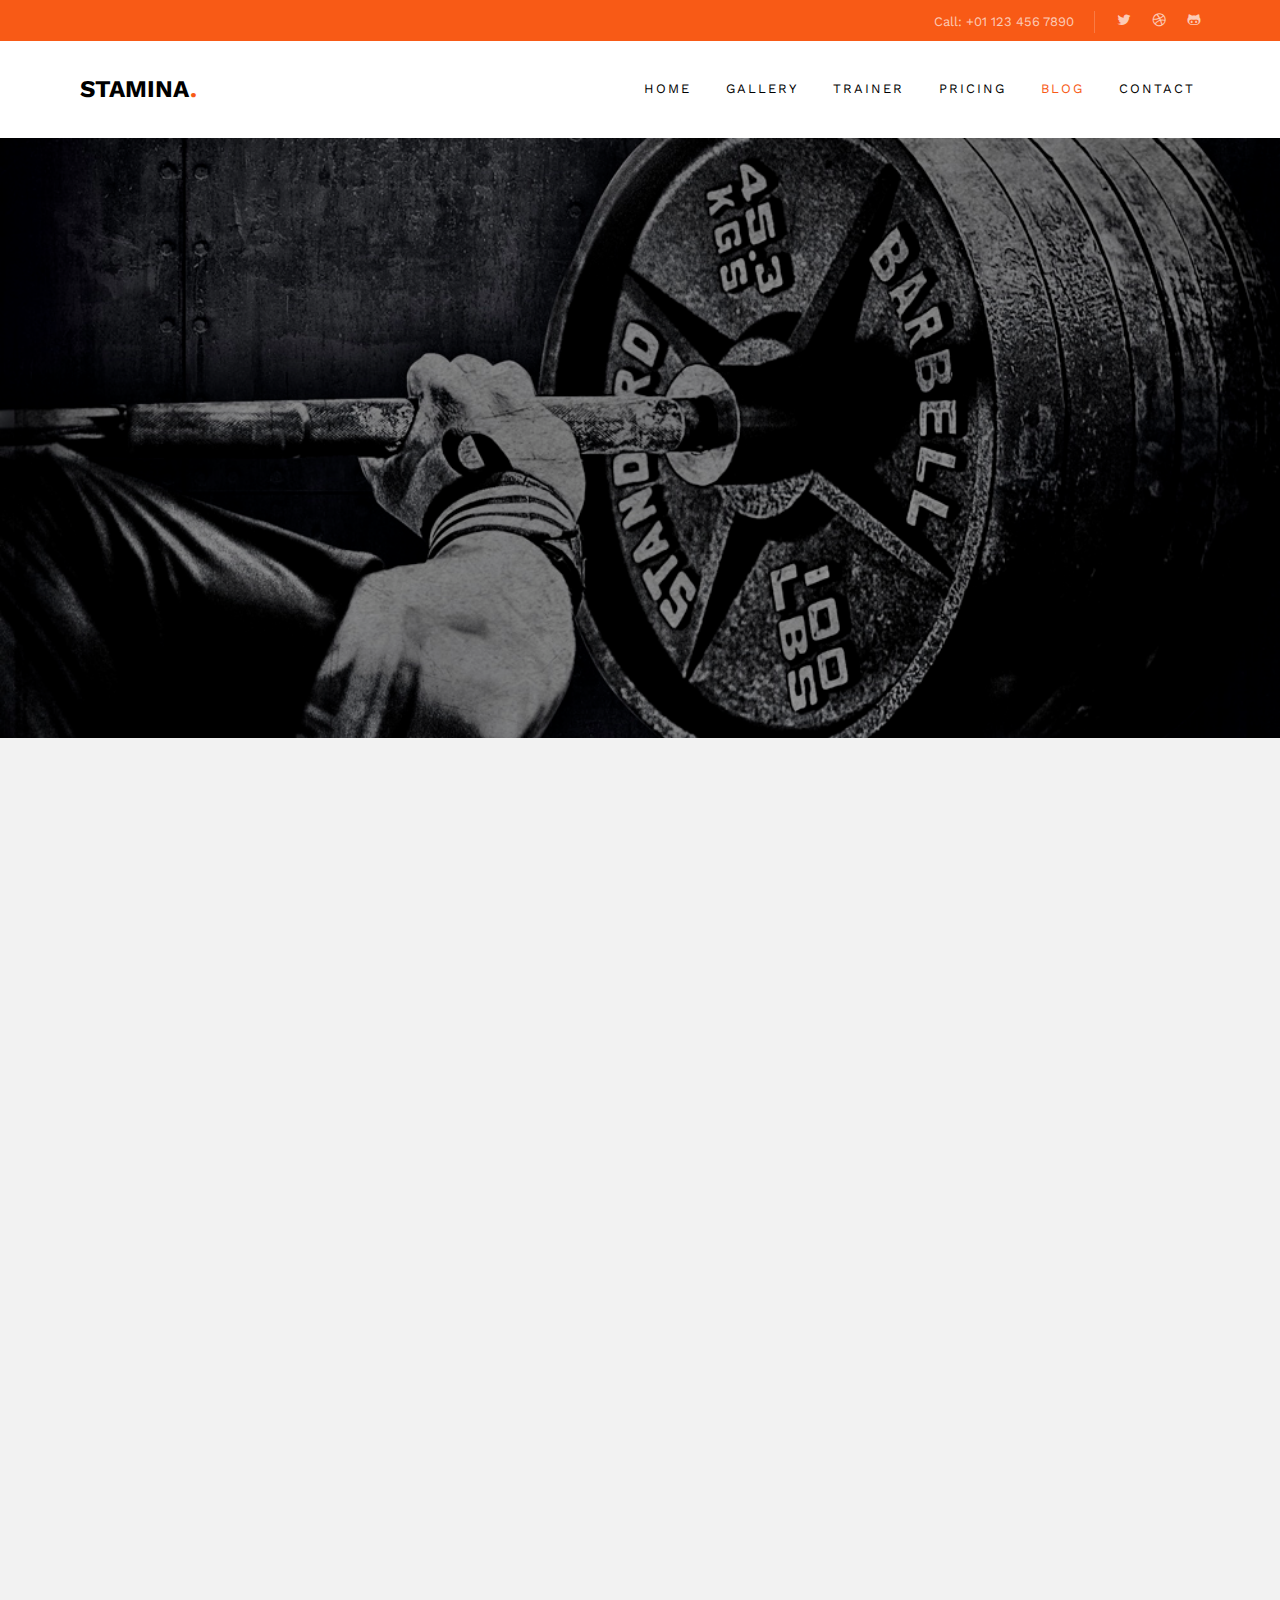
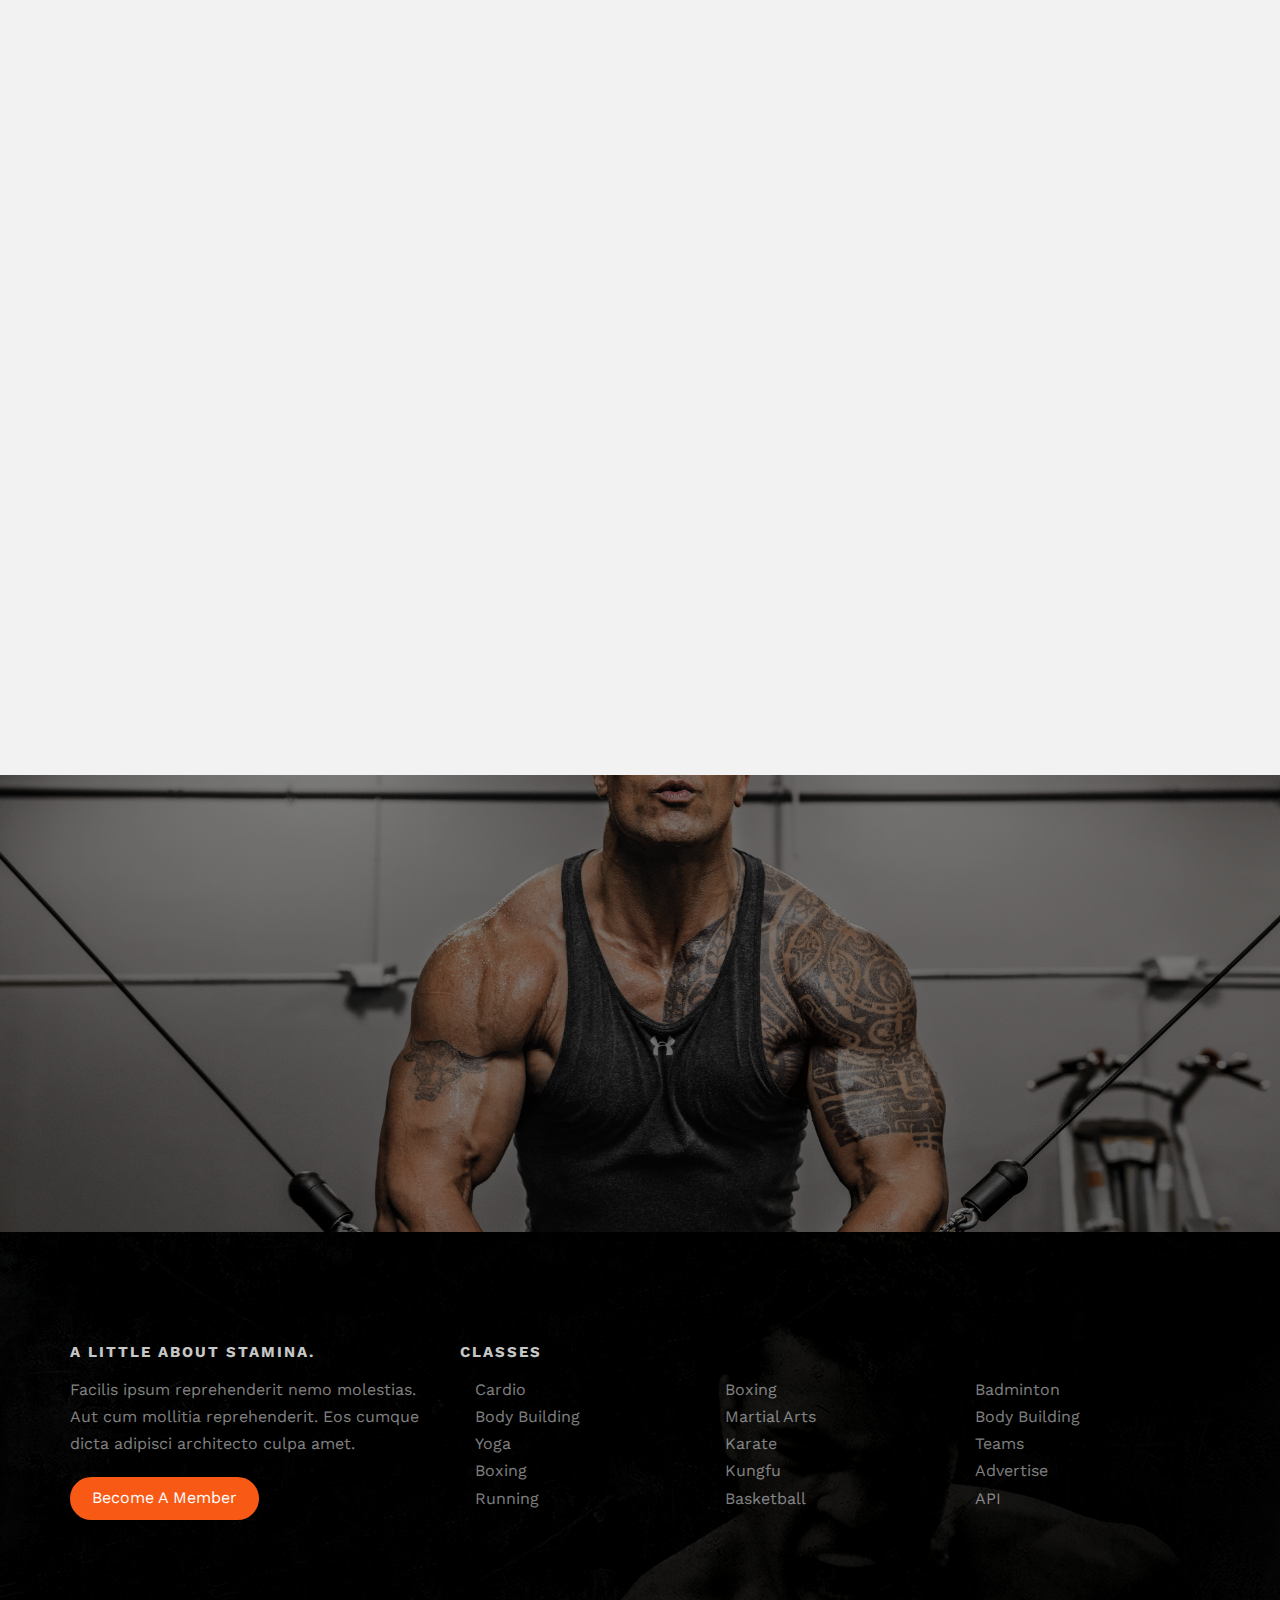
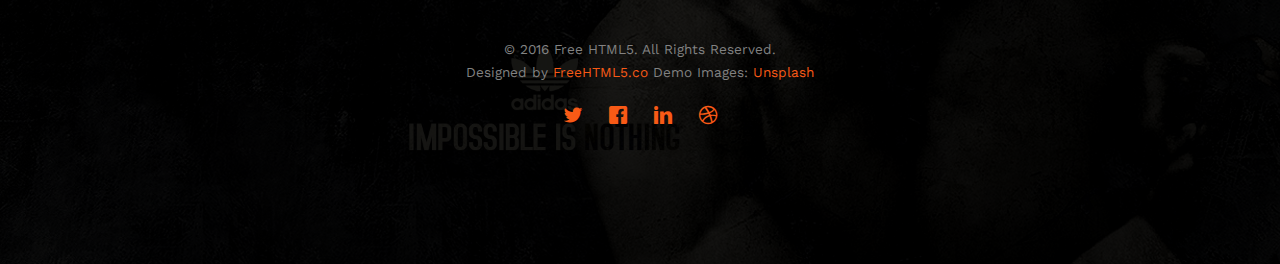
<file: hedspi/blog.html>
<!DOCTYPE HTML>
<html>
	<head>
	<meta charset="utf-8">
	<meta http-equiv="X-UA-Compatible" content="IE=edge">
	<title>Stamina &mdash; Free Website Template, Free HTML5 Template by freehtml5.co</title>
	<meta name="viewport" content="width=device-width, initial-scale=1">
	<meta name="description" content="Free HTML5 Website Template by freehtml5.co" />
	<meta name="keywords" content="free website templates, free html5, free template, free bootstrap, free website template, html5, css3, mobile first, responsive" />
	<meta name="author" content="freehtml5.co" />

	<!-- 
	//////////////////////////////////////////////////////

	FREE HTML5 TEMPLATE 
	DESIGNED & DEVELOPED by FreeHTML5.co
		
	Website: 		http://freehtml5.co/
	Email: 			info@freehtml5.co
	Twitter: 		http://twitter.com/fh5co
	Facebook: 		https://www.facebook.com/fh5co

	//////////////////////////////////////////////////////
	 -->

  	<!-- Facebook and Twitter integration -->
	<meta property="og:title" content=""/>
	<meta property="og:image" content=""/>
	<meta property="og:url" content=""/>
	<meta property="og:site_name" content=""/>
	<meta property="og:description" content=""/>
	<meta name="twitter:title" content="" />
	<meta name="twitter:image" content="" />
	<meta name="twitter:url" content="" />
	<meta name="twitter:card" content="" />

	<link href="https://fonts.googleapis.com/css?family=Work+Sans:300,400,500,700,800" rel="stylesheet">
	
	<!-- Animate.css -->
	<link rel="stylesheet" href="css/animate.css">
	<!-- Icomoon Icon Fonts-->
	<link rel="stylesheet" href="css/icomoon.css">
	<!-- Bootstrap  -->
	<link rel="stylesheet" href="css/bootstrap.css">

	<!-- Magnific Popup -->
	<link rel="stylesheet" href="css/magnific-popup.css">

	<!-- Owl Carousel  -->
	<link rel="stylesheet" href="css/owl.carousel.min.css">
	<link rel="stylesheet" href="css/owl.theme.default.min.css">

	<!-- Theme style  -->
	<link rel="stylesheet" href="css/style.css">

	<!-- Modernizr JS -->
	<script src="js/modernizr-2.6.2.min.js"></script>
	<!-- FOR IE9 below -->
	<!--[if lt IE 9]>
	<script src="js/respond.min.js"></script>
	<![endif]-->

	</head>
	<body>
		
	<div class="fh5co-loader"></div>
	
	<div id="page">
	<nav class="fh5co-nav" role="navigation">
		<div class="top">
			<div class="container">
				<div class="row">
					<div class="col-xs-12 text-right">
						<p class="num">Call: +01 123 456 7890</p>
						<ul class="fh5co-social">
							<li><a href="#"><i class="icon-twitter"></i></a></li>
							<li><a href="#"><i class="icon-dribbble"></i></a></li>
							<li><a href="#"><i class="icon-github"></i></a></li>
						</ul>
					</div>
				</div>
			</div>
		</div>
		<div class="top-menu">
			<div class="container">
				<div class="row">
					<div class="col-xs-2">
						<div id="fh5co-logo"><a href="index.html">Stamina<span>.</span></a></div>
					</div>
					<div class="col-xs-10 text-right menu-1">
						<ul>
							<li><a href="index.html">Home</a></li>
							<li><a href="gallery.html">Gallery</a></li>
							<li><a href="about.html">Trainer</a></li>
							<li><a href="pricing.html">Pricing</a></li>
							<li class="has-dropdown active">
								<a href="blog.html">Blog</a>
								<ul class="dropdown">
									<li><a href="#">Web Design</a></li>
									<li><a href="#">eCommerce</a></li>
									<li><a href="#">Branding</a></li>
									<li><a href="#">API</a></li>
								</ul>
							</li>
							<li><a href="contact.html">Contact</a></li>
							<!-- <li class="btn-cta"><a href="#"><span>Login</span></a></li> -->
						</ul>
					</div>
				</div>
				
			</div>
		</div>
	</nav>

	<header id="fh5co-header" class="fh5co-cover fh5co-cover-sm" role="banner" style="background-image:url(images/img_bg_2.jpg);" data-stellar-background-ratio="0.5">
		<div class="overlay"></div>
		<div class="container">
			<div class="row">
				<div class="col-md-8 col-md-offset-2 text-center">
					<div class="display-t">
						<div class="display-tc animate-box" data-animate-effect="fadeIn">
							<h1>Blog</h1>
							<h2>Free html5 templates Made by <a href="http://freehtml5.co" target="_blank">freehtml5.co</a></h2>
						</div>
					</div>
				</div>
			</div>
		</div>
	</header>

	
	<div id="fh5co-blog" class="fh5co-bg-section">
		<div class="container">
			<div class="row animate-box">
				<div class="col-md-8 col-md-offset-2 text-center fh5co-heading">
					<h2>Read Our Blog</h2>
					<p>Dignissimos asperiores vitae velit veniam totam fuga molestias accusamus alias autem provident. Odit ab aliquam dolor eius.</p>
				</div>
			</div>
			<div class="row row-bottom-padded-md">
				<div class="col-lg-4 col-md-4">
					<div class="fh5co-blog animate-box">
						<a href="#"><img class="img-responsive" src="images/gallery-4.jpg" alt=""></a>
						<div class="blog-text">
							<h3><a href=""#>45 Minimal Worksspace Rooms for Web Savvys</a></h3>
							<span class="posted_on">Sep. 15th</span>
							<span class="comment"><a href="">21<i class="icon-speech-bubble"></i></a></span>
							<p>Far far away, behind the word mountains, far from the countries Vokalia and Consonantia, there live the blind texts.</p>
							<a href="#" class="btn btn-primary">Read More</a>
						</div> 
					</div>
				</div>
				<div class="col-lg-4 col-md-4">
					<div class="fh5co-blog animate-box">
						<a href="#"><img class="img-responsive" src="images/gallery-2.jpg" alt=""></a>
						<div class="blog-text">
							<h3><a href=""#>45 Minimal Worksspace Rooms for Web Savvys</a></h3>
							<span class="posted_on">Sep. 15th</span>
							<span class="comment"><a href="">21<i class="icon-speech-bubble"></i></a></span>
							<p>Far far away, behind the word mountains, far from the countries Vokalia and Consonantia, there live the blind texts.</p>
							<a href="#" class="btn btn-primary">Read More</a>
						</div> 
					</div>
				</div>
				<div class="col-lg-4 col-md-4">
					<div class="fh5co-blog animate-box">
						<a href="#"><img class="img-responsive" src="images/gallery-3.jpg" alt=""></a>
						<div class="blog-text">
							<h3><a href=""#>45 Minimal Worksspace Rooms for Web Savvys</a></h3>
							<span class="posted_on">Sep. 15th</span>
							<span class="comment"><a href="">21<i class="icon-speech-bubble"></i></a></span>
							<p>Far far away, behind the word mountains, far from the countries Vokalia and Consonantia, there live the blind texts.</p>
							<a href="#" class="btn btn-primary">Read More</a>
						</div> 
					</div>
				</div>
			</div>
			<div class="row row-bottom-padded-md">
				<div class="col-lg-4 col-md-4">
					<div class="fh5co-blog animate-box">
						<a href="#"><img class="img-responsive" src="images/gallery-4.jpg" alt=""></a>
						<div class="blog-text">
							<h3><a href=""#>45 Minimal Worksspace Rooms for Web Savvys</a></h3>
							<span class="posted_on">Sep. 15th</span>
							<span class="comment"><a href="">21<i class="icon-speech-bubble"></i></a></span>
							<p>Far far away, behind the word mountains, far from the countries Vokalia and Consonantia, there live the blind texts.</p>
							<a href="#" class="btn btn-primary">Read More</a>
						</div> 
					</div>
				</div>
				<div class="col-lg-4 col-md-4">
					<div class="fh5co-blog animate-box">
						<a href="#"><img class="img-responsive" src="images/gallery-2.jpg" alt=""></a>
						<div class="blog-text">
							<h3><a href=""#>45 Minimal Worksspace Rooms for Web Savvys</a></h3>
							<span class="posted_on">Sep. 15th</span>
							<span class="comment"><a href="">21<i class="icon-speech-bubble"></i></a></span>
							<p>Far far away, behind the word mountains, far from the countries Vokalia and Consonantia, there live the blind texts.</p>
							<a href="#" class="btn btn-primary">Read More</a>
						</div> 
					</div>
				</div>
				<div class="col-lg-4 col-md-4">
					<div class="fh5co-blog animate-box">
						<a href="#"><img class="img-responsive" src="images/gallery-3.jpg" alt=""></a>
						<div class="blog-text">
							<h3><a href=""#>45 Minimal Worksspace Rooms for Web Savvys</a></h3>
							<span class="posted_on">Sep. 15th</span>
							<span class="comment"><a href="">21<i class="icon-speech-bubble"></i></a></span>
							<p>Far far away, behind the word mountains, far from the countries Vokalia and Consonantia, there live the blind texts.</p>
							<a href="#" class="btn btn-primary">Read More</a>
						</div> 
					</div>
				</div>
			</div>
		</div>
	</div>
	

	<div id="fh5co-started" class="fh5co-bg" style="background-image: url(images/img_bg_3.jpg);">
		<div class="overlay"></div>
		<div class="container">
			<div class="row animate-box">
				<div class="col-md-8 col-md-offset-2 text-center">
					<h2>Fitness Classes this Summer <br> <span> Pay Now and <br> Get <span class="percent">35%</span> Discount</span></h2>
				</div>
			</div>
			<div class="row animate-box">
				<div class="col-md-8 col-md-offset-2 text-center">
					<p><a href="#" class="btn btn-default btn-lg">Become a Member</a></p>
				</div>
			</div>
		</div>
	</div>


	<footer id="fh5co-footer" class="fh5co-bg" style="background-image: url(images/img_bg_1.jpg);" role="contentinfo">
		<div class="overlay"></div>
		<div class="container">
			<div class="row row-pb-md">
				<div class="col-md-4 fh5co-widget">
					<h3>A Little About Stamina.</h3>
					<p>Facilis ipsum reprehenderit nemo molestias. Aut cum mollitia reprehenderit. Eos cumque dicta adipisci architecto culpa amet.</p>
					<p><a class="btn btn-primary" href="#">Become A Member</a></p>
				</div>
				<div class="col-md-8">
					<h3>Classes</h3>
					<div class="col-md-4 col-sm-4 col-xs-6">
						<ul class="fh5co-footer-links">
							<li><a href="#">Cardio</a></li>
							<li><a href="#">Body Building</a></li>
							<li><a href="#">Yoga</a></li>
							<li><a href="#">Boxing</a></li>
							<li><a href="#">Running</a></li>
						</ul>
					</div>

					<div class="col-md-4 col-sm-4 col-xs-6">
						<ul class="fh5co-footer-links">
							<li><a href="#">Boxing</a></li>
							<li><a href="#">Martial Arts</a></li>
							<li><a href="#">Karate</a></li>
							<li><a href="#">Kungfu</a></li>
							<li><a href="#">Basketball</a></li>
						</ul>
					</div>

					<div class="col-md-4 col-sm-4 col-xs-6">
						<ul class="fh5co-footer-links">
							<li><a href="#">Badminton</a></li>
							<li><a href="#">Body Building</a></li>
							<li><a href="#">Teams</a></li>
							<li><a href="#">Advertise</a></li>
							<li><a href="#">API</a></li>
						</ul>
					</div>
				</div>
			</div>

			<div class="row copyright">
				<div class="col-md-12 text-center">
					<p>
						<small class="block">&copy; 2016 Free HTML5. All Rights Reserved.</small> 
						<small class="block">Designed by <a href="http://freehtml5.co/" target="_blank">FreeHTML5.co</a> Demo Images: <a href="http://unsplash.co/" target="_blank">Unsplash</a></small>
					</p>
					<p>
						<ul class="fh5co-social-icons">
							<li><a href="#"><i class="icon-twitter"></i></a></li>
							<li><a href="#"><i class="icon-facebook"></i></a></li>
							<li><a href="#"><i class="icon-linkedin"></i></a></li>
							<li><a href="#"><i class="icon-dribbble"></i></a></li>
						</ul>
					</p>
				</div>
			</div>

		</div>
	</footer>
	</div>

	<div class="gototop js-top">
		<a href="#" class="js-gotop"><i class="icon-arrow-up"></i></a>
	</div>
	
	<!-- jQuery -->
	<script src="js/jquery.min.js"></script>
	<!-- jQuery Easing -->
	<script src="js/jquery.easing.1.3.js"></script>
	<!-- Bootstrap -->
	<script src="js/bootstrap.min.js"></script>
	<!-- Waypoints -->
	<script src="js/jquery.waypoints.min.js"></script>
	<!-- Stellar Parallax -->
	<script src="js/jquery.stellar.min.js"></script>
	<!-- Carousel -->
	<script src="js/owl.carousel.min.js"></script>
	<!-- countTo -->
	<script src="js/jquery.countTo.js"></script>
	<!-- Magnific Popup -->
	<script src="js/jquery.magnific-popup.min.js"></script>
	<script src="js/magnific-popup-options.js"></script>
	<!-- Main -->
	<script src="js/main.js"></script>

	</body>
</html>
</file>
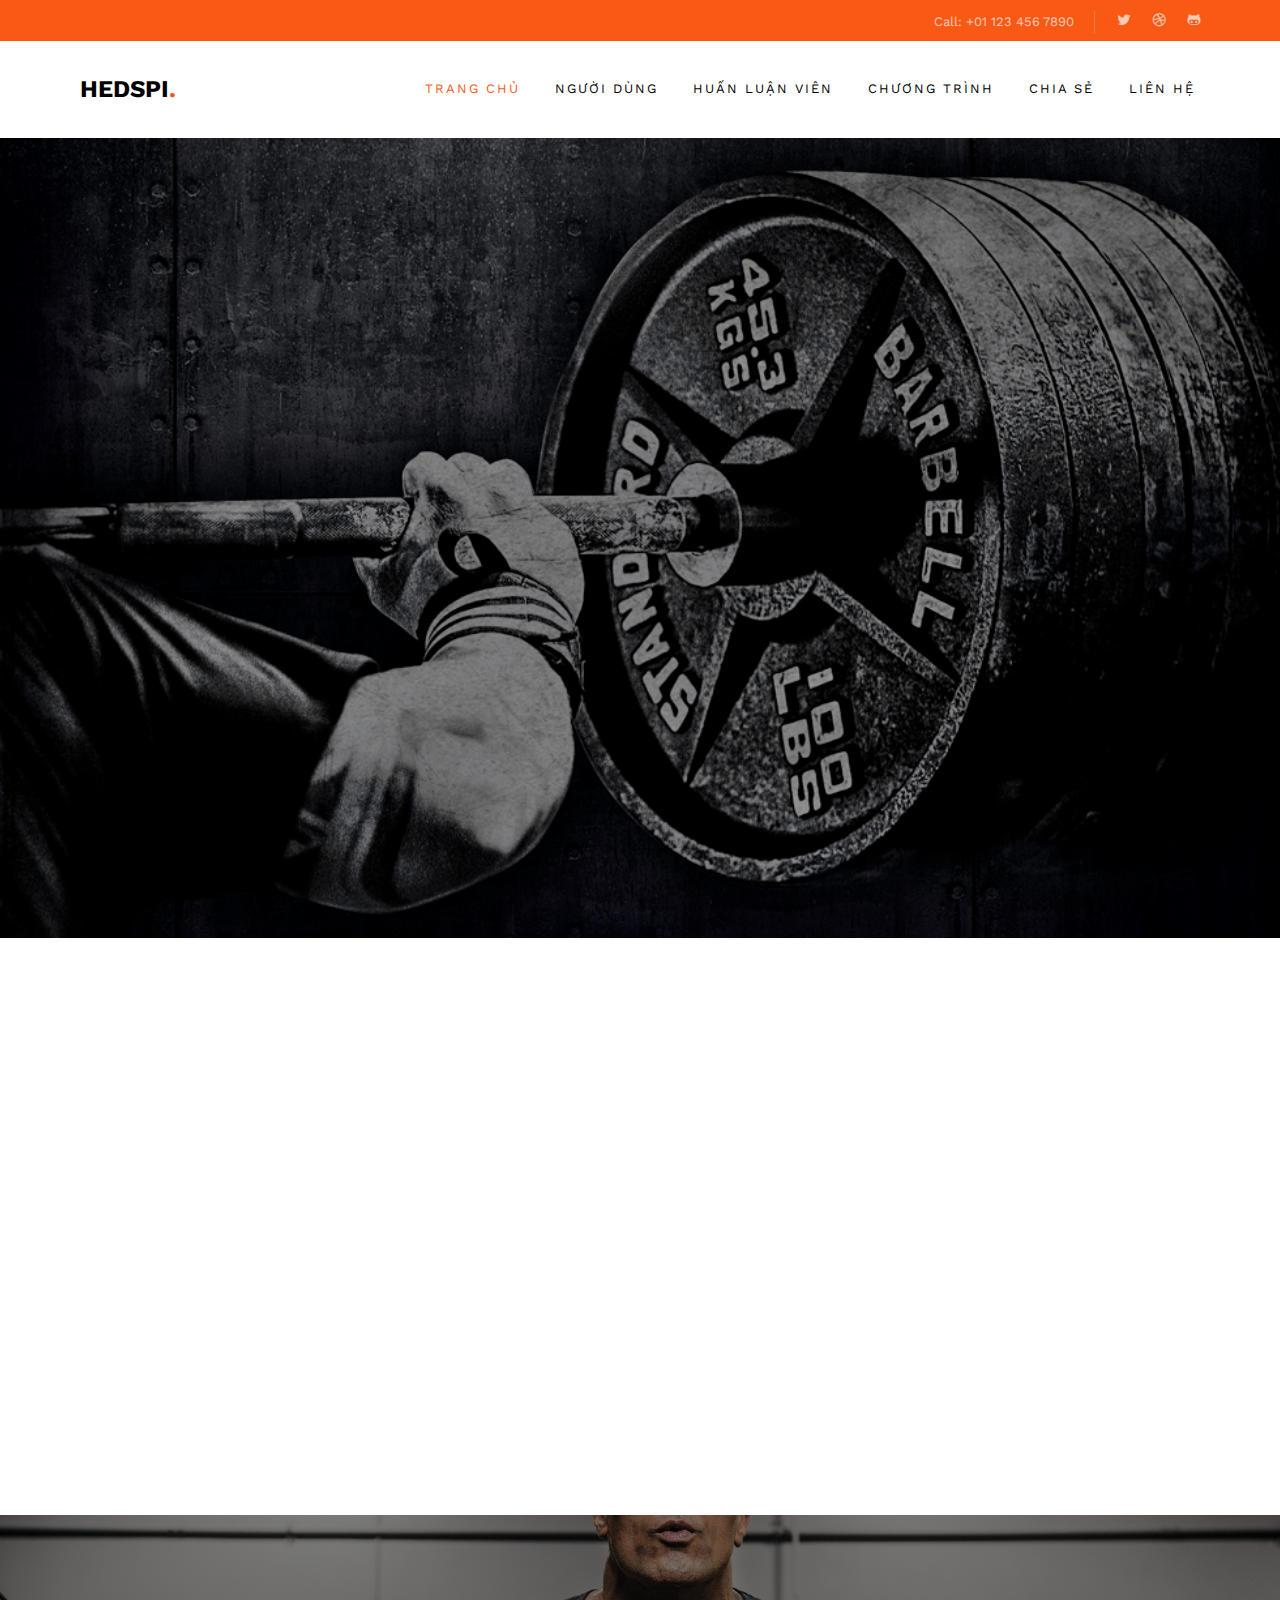
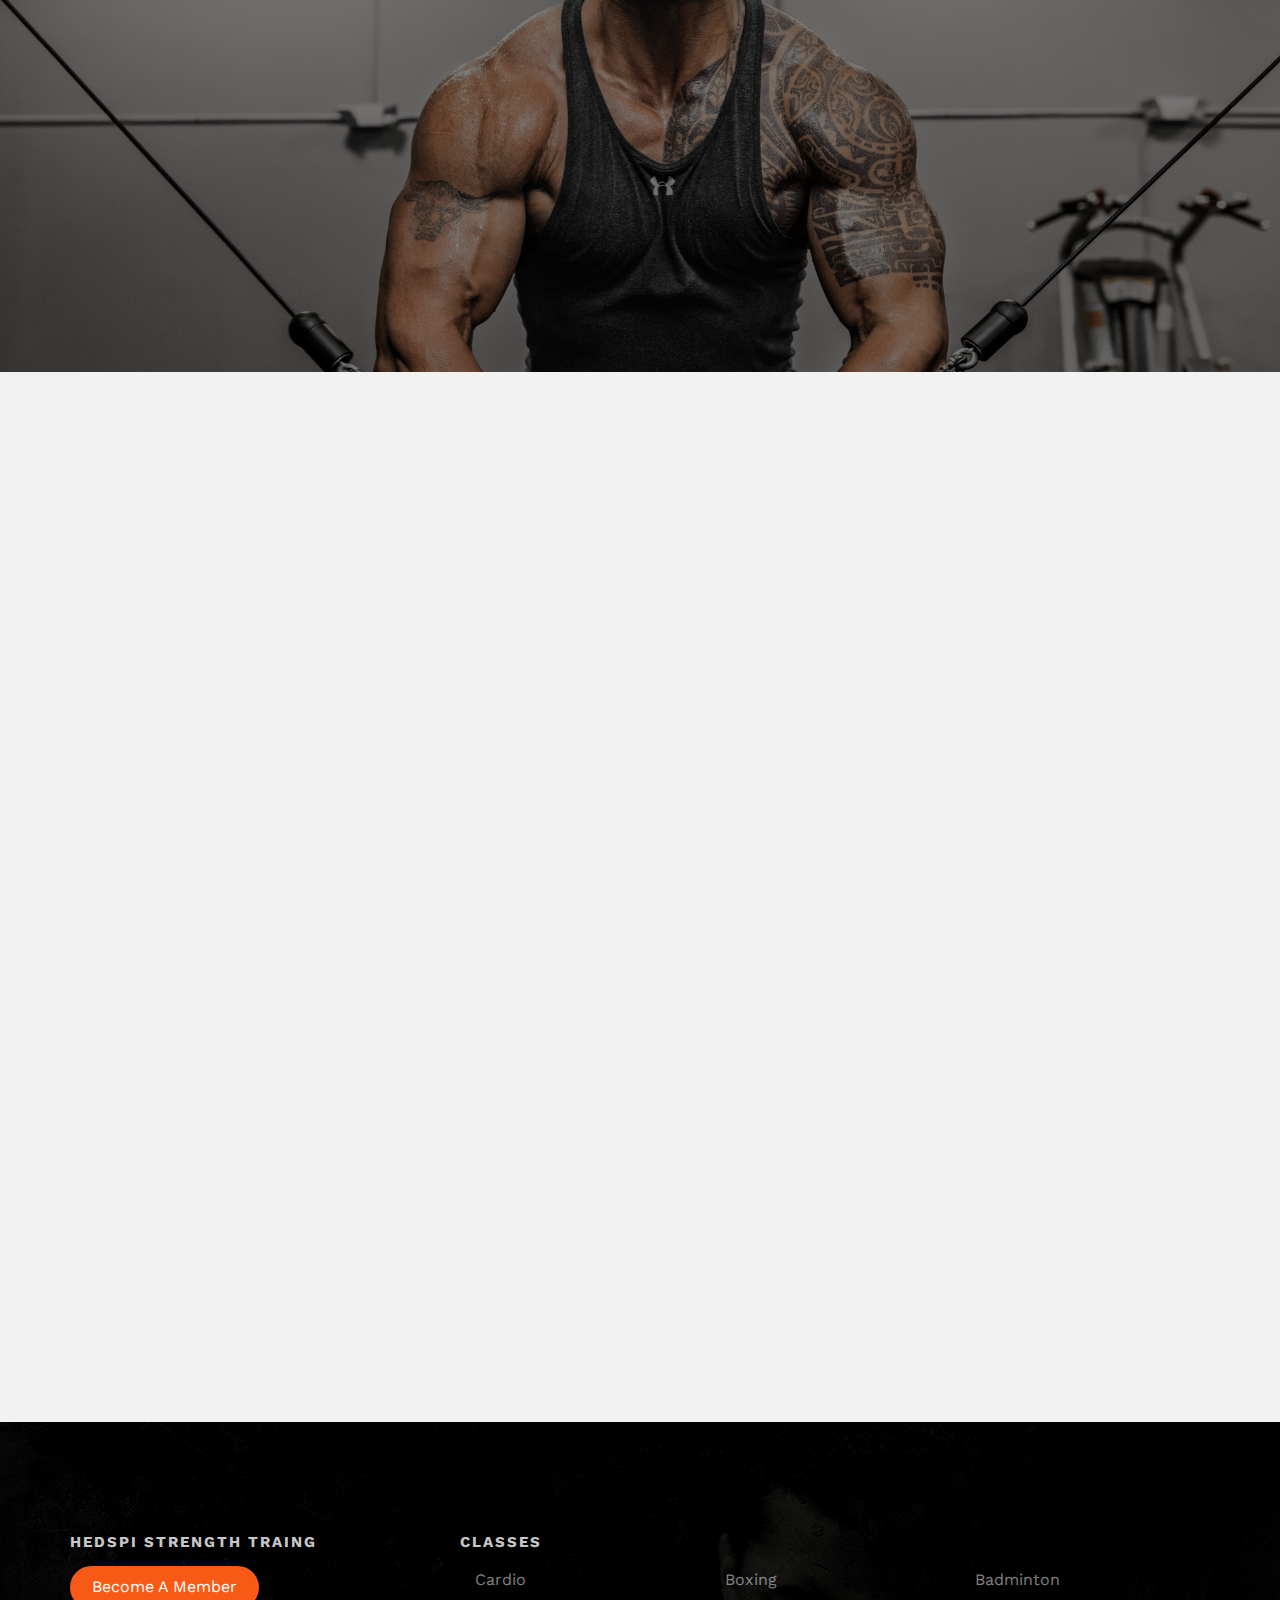
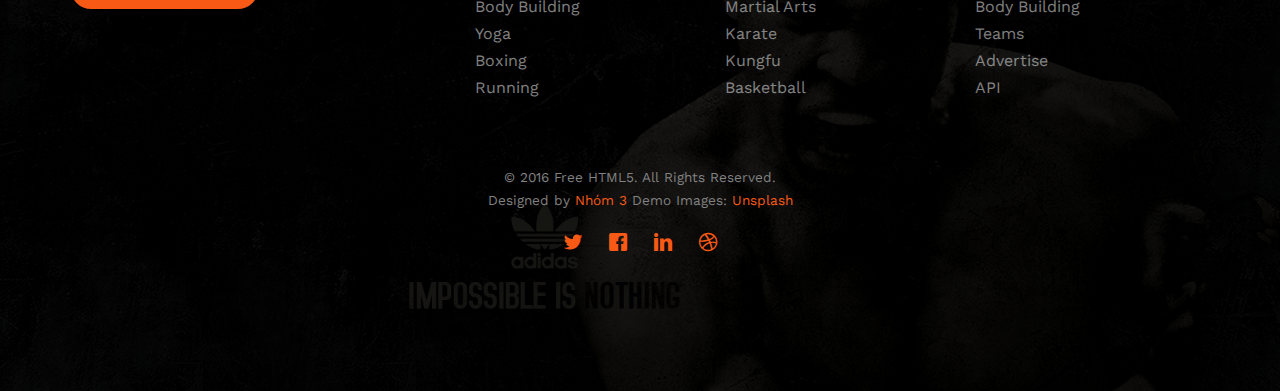
<file: hedspi/blog_1.html>
<!DOCTYPE HTML>
<html>
	<head>
	<!--<meta charset="utf-8">-->
	<meta http-equiv="Content-Type" content="text/html; charset=UTF-8"/>
	<meta http-equiv="X-UA-Compatible" content="IE=edge">
	<title>HST &mdash; HEDSPI STRENGTH TRAINING</title>
	<meta name="viewport" content="width=device-width, initial-scale=1">
	<meta name="description" content="Free HTML5 Website Template by freehtml5.co" />
	<meta name="keywords" content="free website templates, free html5, free template, free bootstrap, free website template, html5, css3, mobile first, responsive" />
	<meta name="author" content="freehtml5.co" />

	<!-- 
	//////////////////////////////////////////////////////

	FREE HTML5 TEMPLATE 
	DESIGNED & DEVELOPED by FreeHTML5.co
		
	Website: 		http://freehtml5.co/
	Email: 			info@freehtml5.co
	Twitter: 		http://twitter.com/fh5co
	Facebook: 		https://www.facebook.com/fh5co

	//////////////////////////////////////////////////////
	 -->

  	<!-- Facebook and Twitter integration -->
	<meta property="og:title" content=""/>
	<meta property="og:image" content=""/>
	<meta property="og:url" content=""/>
	<meta property="og:site_name" content=""/>
	<meta property="og:description" content=""/>
	<meta name="twitter:title" content="" />
	<meta name="twitter:image" content="" />
	<meta name="twitter:url" content="" />
	<meta name="twitter:card" content="" />

	<link href="https://fonts.googleapis.com/css?family=Work+Sans:300,400,500,700,800" rel="stylesheet">
	
	<!-- Animate.css -->
	<link rel="stylesheet" href="css/animate.css">
	<!-- Icomoon Icon Fonts-->
	<link rel="stylesheet" href="css/icomoon.css">
	<!-- Bootstrap  -->
	<link rel="stylesheet" href="css/bootstrap.css">

	<!-- Magnific Popup -->
	<link rel="stylesheet" href="css/magnific-popup.css">

	<!-- Owl Carousel  -->
	<link rel="stylesheet" href="css/owl.carousel.min.css">
	<link rel="stylesheet" href="css/owl.theme.default.min.css">

	<!-- Theme style  -->
	<link rel="stylesheet" href="css/style.css">

	<!-- Modernizr JS -->
	<script src="js/modernizr-2.6.2.min.js"></script>
	<!-- FOR IE9 below -->
	<!--[if lt IE 9]>
	<script src="js/respond.min.js"></script>
	<![endif]-->
	<style type="text/css">
		#blog{
			
		}
	</style>
	</head>
	<body>
		
	<div class="fh5co-loader"></div>
	
	<div id="page">
	<nav class="fh5co-nav" role="navigation">
		<div class="top">
			<div class="container">
				<div class="row">
					<div class="col-xs-12 text-right">
						<p class="num">Call: +01 123 456 7890</p>
						<ul class="fh5co-social">
							<li><a href="#"><i class="icon-twitter"></i></a></li>
							<li><a href="#"><i class="icon-dribbble"></i></a></li>
							<li><a href="#"><i class="icon-github"></i></a></li>
						</ul>
					</div>
				</div>
			</div>
		</div>
		<div class="top-menu">
			<div class="container">
				<div class="row">
					<div class="col-xs-2">
						<div id="fh5co-logo"><a href="index.html">HEDSPI<span>.</span></a></div>
					</div>
					<div class="col-xs-10 text-right menu-1">
						<ul>
							<li class="active"><a href="index.html">Trang chủ</a></li>
							<li><a href="gallery.html">Người dùng</a></li>
							<li><a href="about.html">Huấn luận viên</a></li>
							<li><a href="pricing.html">Chương trình</a></li>
							<li class="has-dropdown">
								<a href="blog.html">Chia sẻ</a>
								<!--<ul class="dropdown">
									<li><a href="#">Web Design</a></li>
									<li><a href="#">eCommerce</a></li>
									<li><a href="#">Branding</a></li>
									<li><a href="#">API</a></li>
								</ul>-->
							</li>
							<li><a href="contact.html">Liên hệ</a></li>
						</ul>
					</div>
				</div>
				
			</div>
		</div>
	</nav>

	<header id="fh5co-header" class="fh5co-cover" role="banner" style="background-image:url(images/img_bg_2.jpg);" data-stellar-background-ratio="0.5">
		<div class="overlay"></div>
		<div class="container">
			<div class="row">
				<div class="col-md-8 col-md-offset-2 text-center">
					<div class="display-t">
						<div class="display-tc animate-box" data-animate-effect="fadeIn">
							<h1>There is no shortcut</h1>
							<h2>Một dự án nhỏ của <a href="http://freehtml5.co/" target="_blank">Nhóm 3</a></h2>
							<p><a href="https://vimeo.com/channels/staffpicks/93951774" class="btn btn-primary popup-vimeo">See our story</a></p>
						</div>
					</div>
				</div>
			</div>
		</div>
	</header>
	<div id="fh5co-pricing">
		<div class="container">
			<div class="row animate-box">
				<div class="col-md-8 col-md-offset-2 text-center fh5co-heading">
					<h2>Hướng dẫn DEADLIFT</h2>
					<p>Hướng dẫn này rất dài</p>
					<p>Hướng dẫn này rất dài</p>
					<p>Hướng dẫn này rất dài</p>
					<p>Hướng dẫn này rất dài</p>
				</div>
			</div>
			</div>
		</div>
	</div>
	
	<div id="fh5co-started" class="fh5co-bg" style="background-image: url(images/img_bg_3.jpg);">
		<div class="overlay"></div>
		<div class="container">
			<div class="row animate-box">
				<div class="col-md-8 col-md-offset-2 text-center">
					<h2>Fitness Classes this Summer <br> <span> Pay Now and <br> Get <span class="percent">35%</span> Discount</span></h2>
				</div>
			</div>
			<div class="row animate-box">
				<div class="col-md-8 col-md-offset-2 text-center">
					<p><a href="#" class="btn btn-default btn-lg">Become a Member</a></p>
				</div>
			</div>
		</div>
	</div>

	<div id="fh5co-blog" class="fh5co-bg-section">
		<div class="container">
			<div class="row">
				<div class="col-md-8 col-md-offset-2 text-center fh5co-heading animate-box">
					<h2>Bài viết khác</h2>
					<p>Dignissimos asperiores vitae velit veniam totam fuga molestias accusamus alias autem provident. Odit ab aliquam dolor eius.</p>
				</div>
			</div>
			<div class="row row-bottom-padded-md">
				<div class="col-lg-4 col-md-4">
					<div class="fh5co-blog animate-box">
						<a href="#"><img class="img-responsive" src="images/gallery-4.jpg" alt=""></a>
						<div class="blog-text">
							<h3><a href="blog_1.html">Hướng dẫn Deadlift</a></h3>
							<span class="posted_on">Sep. 15th</span>
							<span class="comment"><a href="">21<i class="icon-speech-bubble"></i></a></span>
							<p>Far far away, behind the word mountains, far from the countries Vokalia and Consonantia, there live the blind texts.</p>
							<a href="#" class="btn btn-primary">Read More</a>
						</div> 
					</div>
				</div>
				<div class="col-lg-4 col-md-4">
					<div class="fh5co-blog animate-box">
						<a href="#"><img class="img-responsive" src="images/gallery-2.jpg" alt=""></a>
						<div class="blog-text">
							<h3><a href=""#>45 Minimal Worksspace Rooms for Web Savvys</a></h3>
							<span class="posted_on">Sep. 15th</span>
							<span class="comment"><a href="">21<i class="icon-speech-bubble"></i></a></span>
							<p>Far far away, behind the word mountains, far from the countries Vokalia and Consonantia, there live the blind texts.</p>
							<a href="#" class="btn btn-primary">Read More</a>
						</div> 
					</div>
				</div>
				<div class="col-lg-4 col-md-4">
					<div class="fh5co-blog animate-box">
						<a href="#"><img class="img-responsive" src="images/gallery-3.jpg" alt=""></a>
						<div class="blog-text">
							<h3><a href=""#>45 Minimal Worksspace Rooms for Web Savvys</a></h3>
							<span class="posted_on">Sep. 15th</span>
							<span class="comment"><a href="">21<i class="icon-speech-bubble"></i></a></span>
							<p>Far far away, behind the word mountains, far from the countries Vokalia and Consonantia, there live the blind texts.</p>
							<a href="#" class="btn btn-primary">Read More</a>
						</div> 
					</div>
				</div>
			</div>
		</div>
	</div>

	<footer id="fh5co-footer" class="fh5co-bg" style="background-image: url(images/img_bg_1.jpg);" role="contentinfo">
		<div class="overlay"></div>
		<div class="container">
			<div class="row row-pb-md">
				<div class="col-md-4 fh5co-widget">
					<h3>HEDSPI STRENGTH TRAING</h3>
					<p><a class="btn btn-primary" href="#">Become A Member</a></p>
				</div>
				<div class="col-md-8">
					<h3>Classes</h3>
					<div class="col-md-4 col-sm-4 col-xs-6">
						<ul class="fh5co-footer-links">
							<li><a href="#">Cardio</a></li>
							<li><a href="#">Body Building</a></li>
							<li><a href="#">Yoga</a></li>
							<li><a href="#">Boxing</a></li>
							<li><a href="#">Running</a></li>
						</ul>
					</div>

					<div class="col-md-4 col-sm-4 col-xs-6">
						<ul class="fh5co-footer-links">
							<li><a href="#">Boxing</a></li>
							<li><a href="#">Martial Arts</a></li>
							<li><a href="#">Karate</a></li>
							<li><a href="#">Kungfu</a></li>
							<li><a href="#">Basketball</a></li>
						</ul>
					</div>

					<div class="col-md-4 col-sm-4 col-xs-6">
						<ul class="fh5co-footer-links">
							<li><a href="#">Badminton</a></li>
							<li><a href="#">Body Building</a></li>
							<li><a href="#">Teams</a></li>
							<li><a href="#">Advertise</a></li>
							<li><a href="#">API</a></li>
						</ul>
					</div>
				</div>
			</div>

			<div class="row copyright">
				<div class="col-md-12 text-center">
					<p>
						<small class="block">&copy; 2016 Free HTML5. All Rights Reserved.</small> 
						<small class="block">Designed by <a href="http://freehtml5.co/" target="_blank">Nhóm 3</a> Demo Images: <a href="http://unsplash.co/" target="_blank">Unsplash</a></small>
					</p>
					<p>
						<ul class="fh5co-social-icons">
							<li><a href="#"><i class="icon-twitter"></i></a></li>
							<li><a href="#"><i class="icon-facebook"></i></a></li>
							<li><a href="#"><i class="icon-linkedin"></i></a></li>
							<li><a href="#"><i class="icon-dribbble"></i></a></li>
						</ul>
					</p>
				</div>
			</div>

		</div>
	</footer>
	</div>

	<div class="gototop js-top">
		<a href="#" class="js-gotop"><i class="icon-arrow-up"></i></a>
	</div>
	
	<!-- jQuery -->
	<script src="js/jquery.min.js"></script>
	<!-- jQuery Easing -->
	<script src="js/jquery.easing.1.3.js"></script>
	<!-- Bootstrap -->
	<script src="js/bootstrap.min.js"></script>
	<!-- Waypoints -->
	<script src="js/jquery.waypoints.min.js"></script>
	<!-- Stellar Parallax -->
	<script src="js/jquery.stellar.min.js"></script>
	<!-- Carousel -->
	<script src="js/owl.carousel.min.js"></script>
	<!-- countTo -->
	<script src="js/jquery.countTo.js"></script>
	<!-- Magnific Popup -->
	<script src="js/jquery.magnific-popup.min.js"></script>
	<script src="js/magnific-popup-options.js"></script>
	<!-- Main -->
	<script src="js/main.js"></script>

	

	</body>
</html>
</file>
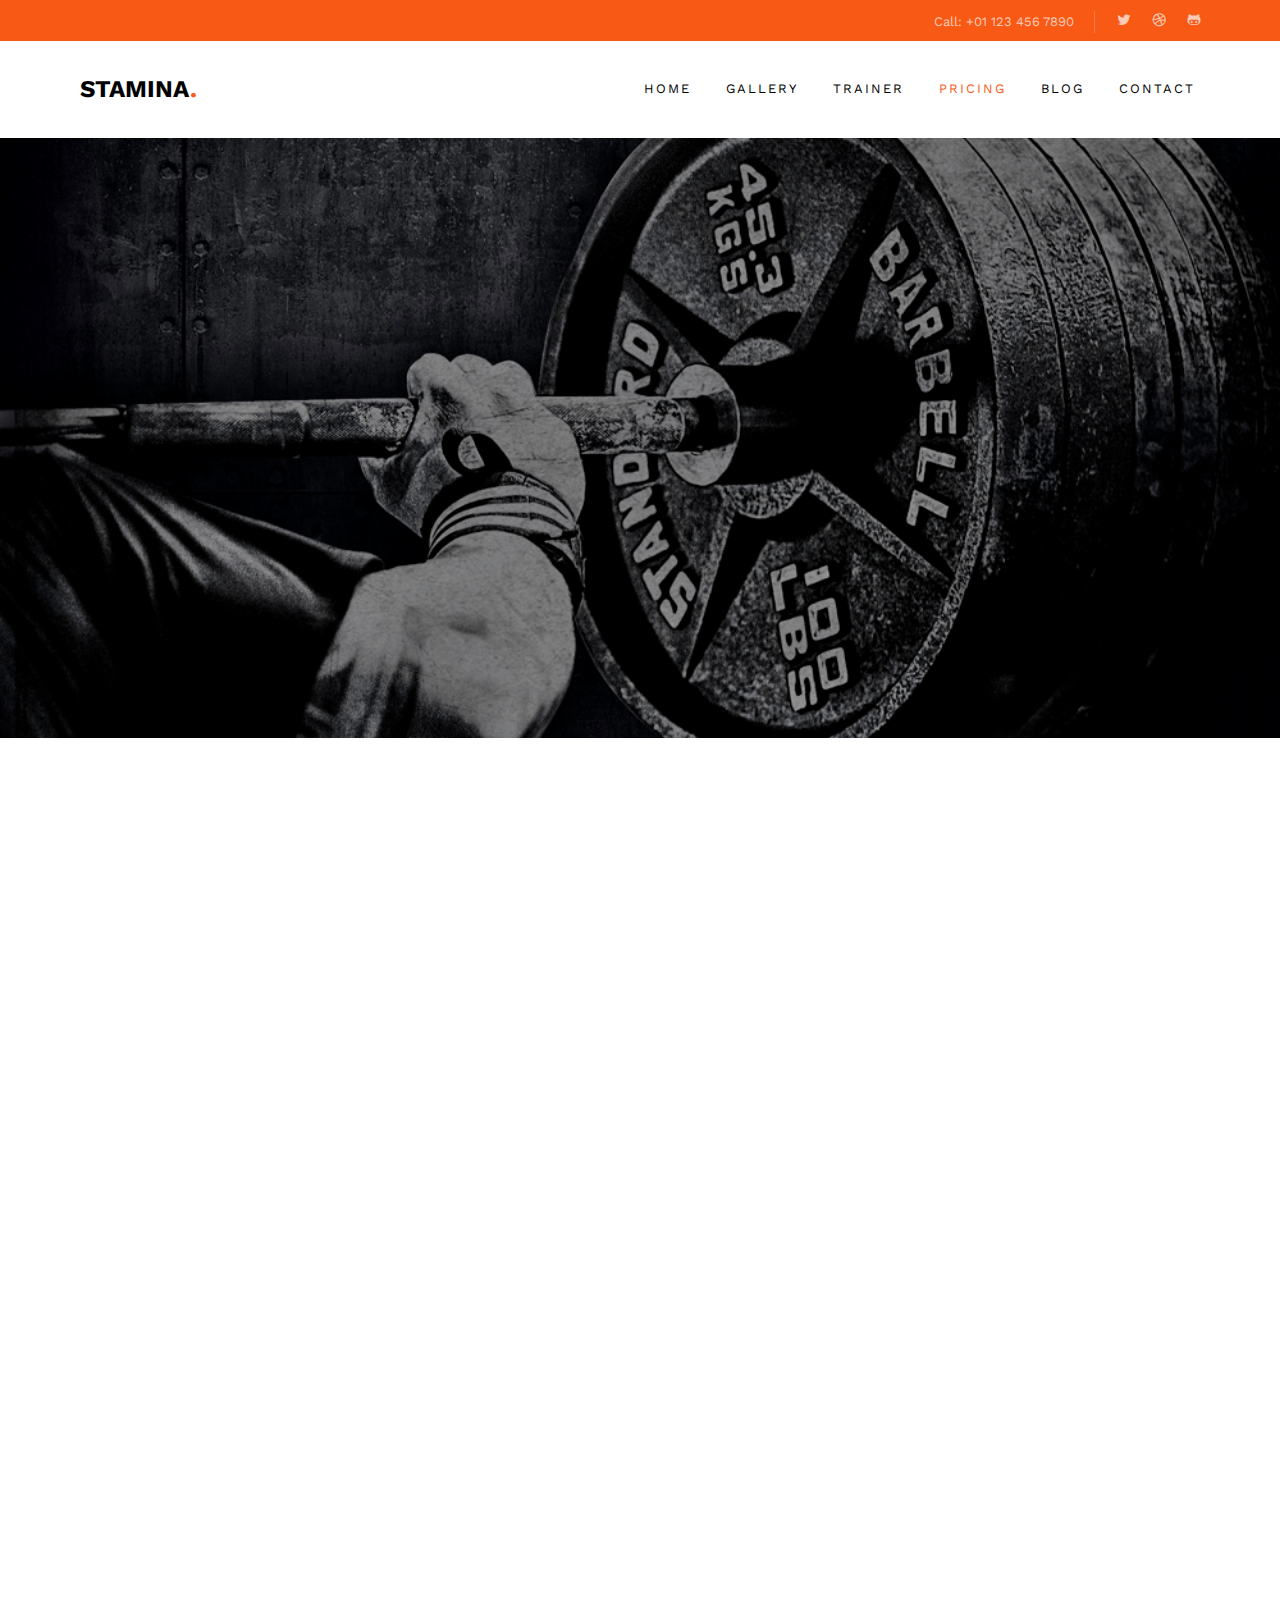
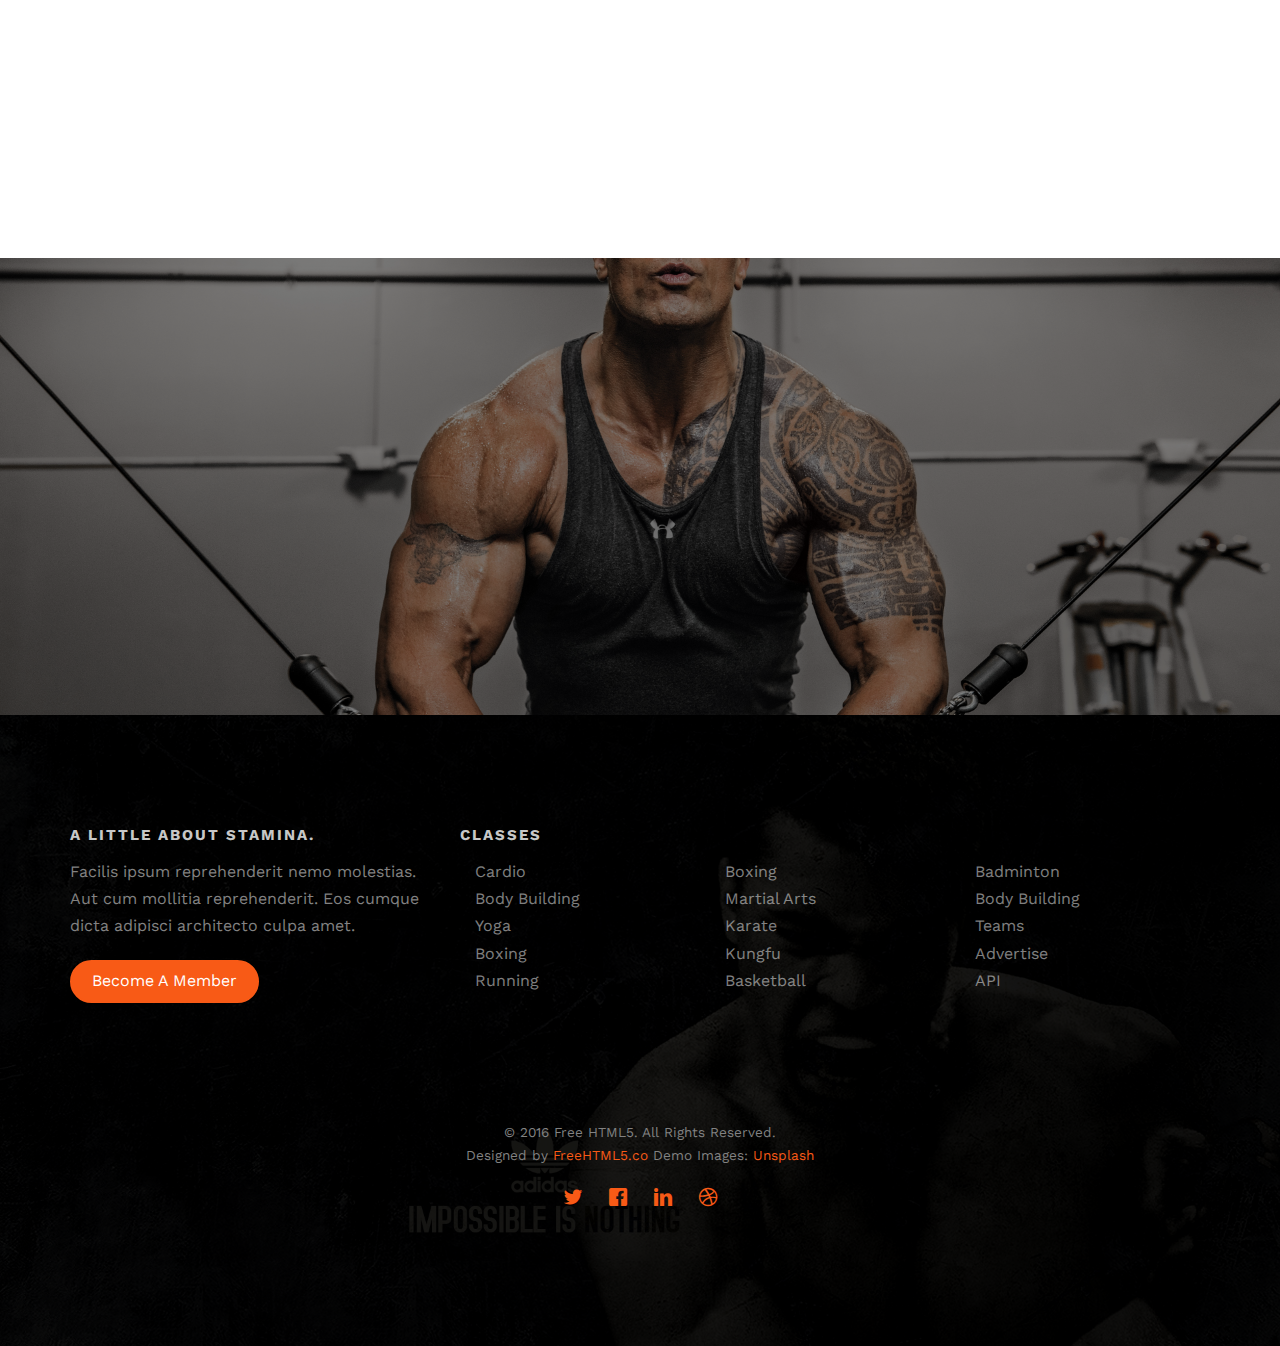
<file: hedspi/demo_login.html>
<!DOCTYPE HTML>
<html>
	<head>
	<meta charset="utf-8">
	<meta http-equiv="X-UA-Compatible" content="IE=edge">
	<title>Stamina &mdash; Free Website Template, Free HTML5 Template by freehtml5.co</title>
	<meta name="viewport" content="width=device-width, initial-scale=1">
	<meta name="description" content="Free HTML5 Website Template by freehtml5.co" />
	<meta name="keywords" content="free website templates, free html5, free template, free bootstrap, free website template, html5, css3, mobile first, responsive" />
	<meta name="author" content="freehtml5.co" />

	<!-- 
	//////////////////////////////////////////////////////

	FREE HTML5 TEMPLATE 
	DESIGNED & DEVELOPED by FreeHTML5.co
		
	Website: 		http://freehtml5.co/
	Email: 			info@freehtml5.co
	Twitter: 		http://twitter.com/fh5co
	Facebook: 		https://www.facebook.com/fh5co

	//////////////////////////////////////////////////////
	 -->

  	<!-- Facebook and Twitter integration -->
	<meta property="og:title" content=""/>
	<meta property="og:image" content=""/>
	<meta property="og:url" content=""/>
	<meta property="og:site_name" content=""/>
	<meta property="og:description" content=""/>
	<meta name="twitter:title" content="" />
	<meta name="twitter:image" content="" />
	<meta name="twitter:url" content="" />
	<meta name="twitter:card" content="" />

	<link href="https://fonts.googleapis.com/css?family=Work+Sans:300,400,500,700,800" rel="stylesheet">
	
	<!-- Animate.css -->
	<link rel="stylesheet" href="css/animate.css">
	<!-- Icomoon Icon Fonts-->
	<link rel="stylesheet" href="css/icomoon.css">
	<!-- Bootstrap  -->
	<link rel="stylesheet" href="css/bootstrap.css">

	<!-- Magnific Popup -->
	<link rel="stylesheet" href="css/magnific-popup.css">

	<!-- Owl Carousel  -->
	<link rel="stylesheet" href="css/owl.carousel.min.css">
	<link rel="stylesheet" href="css/owl.theme.default.min.css">

	<!-- Theme style  -->
	<link rel="stylesheet" href="css/style.css">

	<!-- Modernizr JS -->
	<script src="js/modernizr-2.6.2.min.js"></script>
	<!-- FOR IE9 below -->
	<!--[if lt IE 9]>
	<script src="js/respond.min.js"></script>
	<![endif]-->

	</head>
	<body>
		
	<div class="fh5co-loader"></div>
	
	<div id="page">
	<nav class="fh5co-nav" role="navigation">
		<div class="top">
			<div class="container">
				<div class="row">
					<div class="col-xs-12 text-right">
						<p class="num">Call: +01 123 456 7890</p>
						<ul class="fh5co-social">
							<li><a href="#"><i class="icon-twitter"></i></a></li>
							<li><a href="#"><i class="icon-dribbble"></i></a></li>
							<li><a href="#"><i class="icon-github"></i></a></li>
						</ul>
					</div>
				</div>
			</div>
		</div>
		<div class="top-menu">
			<div class="container">
				<div class="row">
					<div class="col-xs-2">
						<div id="fh5co-logo"><a href="index.html">Stamina<span>.</span></a></div>
					</div>
					<div class="col-xs-10 text-right menu-1">
						<ul>
							<li><a href="index.html">Home</a></li>
							<li><a href="gallery.html">Gallery</a></li>
							<li><a href="about.html">Trainer</a></li>
							<li class="active"><a href="pricing.html">Pricing</a></li>
							<li class="has-dropdown">
								<a href="blog.html">Blog</a>
								<ul class="dropdown">
									<li><a href="#">Web Design</a></li>
									<li><a href="#">eCommerce</a></li>
									<li><a href="#">Branding</a></li>
									<li><a href="#">API</a></li>
								</ul>
							</li>
							<li><a href="contact.html">Contact</a></li>
							<!-- <li class="btn-cta"><a href="#"><span>Login</span></a></li> -->
						</ul>
					</div>
				</div>
				
			</div>
		</div>
	</nav>

	<header id="fh5co-header" class="fh5co-cover fh5co-cover-sm" role="banner" style="background-image:url(images/img_bg_2.jpg);" data-stellar-background-ratio="0.5">
		<div class="overlay"></div>
		<div class="container">
			<div class="row">
				<div class="col-md-8 col-md-offset-2 text-center">
					<div class="display-t">
						<div class="display-tc animate-box" data-animate-effect="fadeIn">
							<h1>Pricing</h1>
							<h2>Free html5 templates Made by <a href="http://freehtml5.co" target="_blank">freehtml5.co</a></h2>
						</div>
					</div>
				</div>
			</div>
		</div>
	</header>

	
	<div id="fh5co-pricing">
		<div class="container">
			<div class="row animate-box">
				<div class="col-md-8 col-md-offset-2 text-center fh5co-heading">
					<h2>Pricing Plan</h2>
					<p>Dignissimos asperiores vitae velit veniam totam fuga molestias accusamus alias autem provident. Odit ab aliquam dolor eius.</p>
				</div>
			</div>
			<div class="row">
				<div class="pricing">
					<div class="col-md-3 animate-box">
						<div class="price-box">
							<h2 class="pricing-plan">Starter</h2>
							<div class="price"><sup class="currency">$</sup>9<small>/month</small></div>
							<ul class="classes">
								<li>15 Cardio Classes</li>
								<li class="color">10 Swimming Lesson</li>
								<li>10 Yoga Classes</li>
								<li class="color">20 Aerobics</li>
								<li>10 Zumba Classes</li>
								<li class="color">5 Massage</li>
								<li>10 Body Building</li>
							</ul>
							<a href="#" class="btn btn-select-plan btn-sm">Select Plan</a>
						</div>
					</div>

					<div class="col-md-3 animate-box">
						<div class="price-box">
							<h2 class="pricing-plan">Basic</h2>
							<div class="price"><sup class="currency">$</sup>27<small>/month</small></div>
							<ul class="classes">
								<li>15 Cardio Classes</li>
								<li class="color">10 Swimming Lesson</li>
								<li>10 Yoga Classes</li>
								<li class="color">20 Aerobics</li>
								<li>10 Zumba Classes</li>
								<li class="color">5 Massage</li>
								<li>10 Body Building</li>
							</ul>
							<a href="#" class="btn btn-select-plan btn-sm">Select Plan</a>
						</div>
					</div>

					<div class="col-md-3 animate-box">
						<div class="price-box popular">
							<h2 class="pricing-plan pricing-plan-offer">Pro <span>Best Offer</span></h2>
							<div class="price"><sup class="currency">$</sup>74<small>/month</small></div>
							<ul class="classes">
								<li>15 Cardio Classes</li>
								<li class="color">10 Swimming Lesson</li>
								<li>10 Yoga Classes</li>
								<li class="color">20 Aerobics</li>
								<li>10 Zumba Classes</li>
								<li class="color">5 Massage</li>
								<li>10 Body Building</li>
							</ul>
							<a href="#" class="btn btn-select-plan btn-sm">Select Plan</a>
						</div>
					</div>

					<div class="col-md-3 animate-box">
						<div class="price-box">
							<h2 class="pricing-plan">Unlimited</h2>
							<div class="price"><sup class="currency">$</sup>140<small>/month</small></div>
							<ul class="classes">
								<li>15 Cardio Classes</li>
								<li class="color">10 Swimming Lesson</li>
								<li>10 Yoga Classes</li>
								<li class="color">20 Aerobics</li>
								<li>10 Zumba Classes</li>
								<li class="color">5 Massage</li>
								<li>10 Body Building</li>
							</ul>
							<a href="#" class="btn btn-select-plan btn-sm">Select Plan</a>
						</div>
					</div>
				</div>
			</div>
		</div>
	</div>
	

	<div id="fh5co-started" class="fh5co-bg" style="background-image: url(images/img_bg_3.jpg);">
		<div class="overlay"></div>
		<div class="container">
			<div class="row animate-box">
				<div class="col-md-8 col-md-offset-2 text-center">
					<h2>Fitness Classes this Summer <br> <span> Pay Now and <br> Get <span class="percent">35%</span> Discount</span></h2>
				</div>
			</div>
			<div class="row animate-box">
				<div class="col-md-8 col-md-offset-2 text-center">
					<p><a href="#" class="btn btn-default btn-lg">Become a Member</a></p>
				</div>
			</div>
		</div>
	</div>


	<footer id="fh5co-footer" class="fh5co-bg" style="background-image: url(images/img_bg_1.jpg);" role="contentinfo">
		<div class="overlay"></div>
		<div class="container">
			<div class="row row-pb-md">
				<div class="col-md-4 fh5co-widget">
					<h3>A Little About Stamina.</h3>
					<p>Facilis ipsum reprehenderit nemo molestias. Aut cum mollitia reprehenderit. Eos cumque dicta adipisci architecto culpa amet.</p>
					<p><a class="btn btn-primary" href="#">Become A Member</a></p>
				</div>
				<div class="col-md-8">
					<h3>Classes</h3>
					<div class="col-md-4 col-sm-4 col-xs-6">
						<ul class="fh5co-footer-links">
							<li><a href="#">Cardio</a></li>
							<li><a href="#">Body Building</a></li>
							<li><a href="#">Yoga</a></li>
							<li><a href="#">Boxing</a></li>
							<li><a href="#">Running</a></li>
						</ul>
					</div>

					<div class="col-md-4 col-sm-4 col-xs-6">
						<ul class="fh5co-footer-links">
							<li><a href="#">Boxing</a></li>
							<li><a href="#">Martial Arts</a></li>
							<li><a href="#">Karate</a></li>
							<li><a href="#">Kungfu</a></li>
							<li><a href="#">Basketball</a></li>
						</ul>
					</div>

					<div class="col-md-4 col-sm-4 col-xs-6">
						<ul class="fh5co-footer-links">
							<li><a href="#">Badminton</a></li>
							<li><a href="#">Body Building</a></li>
							<li><a href="#">Teams</a></li>
							<li><a href="#">Advertise</a></li>
							<li><a href="#">API</a></li>
						</ul>
					</div>
				</div>
			</div>

			<div class="row copyright">
				<div class="col-md-12 text-center">
					<p>
						<small class="block">&copy; 2016 Free HTML5. All Rights Reserved.</small> 
						<small class="block">Designed by <a href="http://freehtml5.co/" target="_blank">FreeHTML5.co</a> Demo Images: <a href="http://unsplash.co/" target="_blank">Unsplash</a></small>
					</p>
					<p>
						<ul class="fh5co-social-icons">
							<li><a href="#"><i class="icon-twitter"></i></a></li>
							<li><a href="#"><i class="icon-facebook"></i></a></li>
							<li><a href="#"><i class="icon-linkedin"></i></a></li>
							<li><a href="#"><i class="icon-dribbble"></i></a></li>
						</ul>
					</p>
				</div>
			</div>

		</div>
	</footer>
	</div>

	<div class="gototop js-top">
		<a href="#" class="js-gotop"><i class="icon-arrow-up"></i></a>
	</div>
	
	<!-- jQuery -->
	<script src="js/jquery.min.js"></script>
	<!-- jQuery Easing -->
	<script src="js/jquery.easing.1.3.js"></script>
	<!-- Bootstrap -->
	<script src="js/bootstrap.min.js"></script>
	<!-- Waypoints -->
	<script src="js/jquery.waypoints.min.js"></script>
	<!-- Stellar Parallax -->
	<script src="js/jquery.stellar.min.js"></script>
	<!-- Carousel -->
	<script src="js/owl.carousel.min.js"></script>
	<!-- countTo -->
	<script src="js/jquery.countTo.js"></script>
	<!-- Magnific Popup -->
	<script src="js/jquery.magnific-popup.min.js"></script>
	<script src="js/magnific-popup-options.js"></script>
	<!-- Main -->
	<script src="js/main.js"></script>

	</body>
</html>
</file>
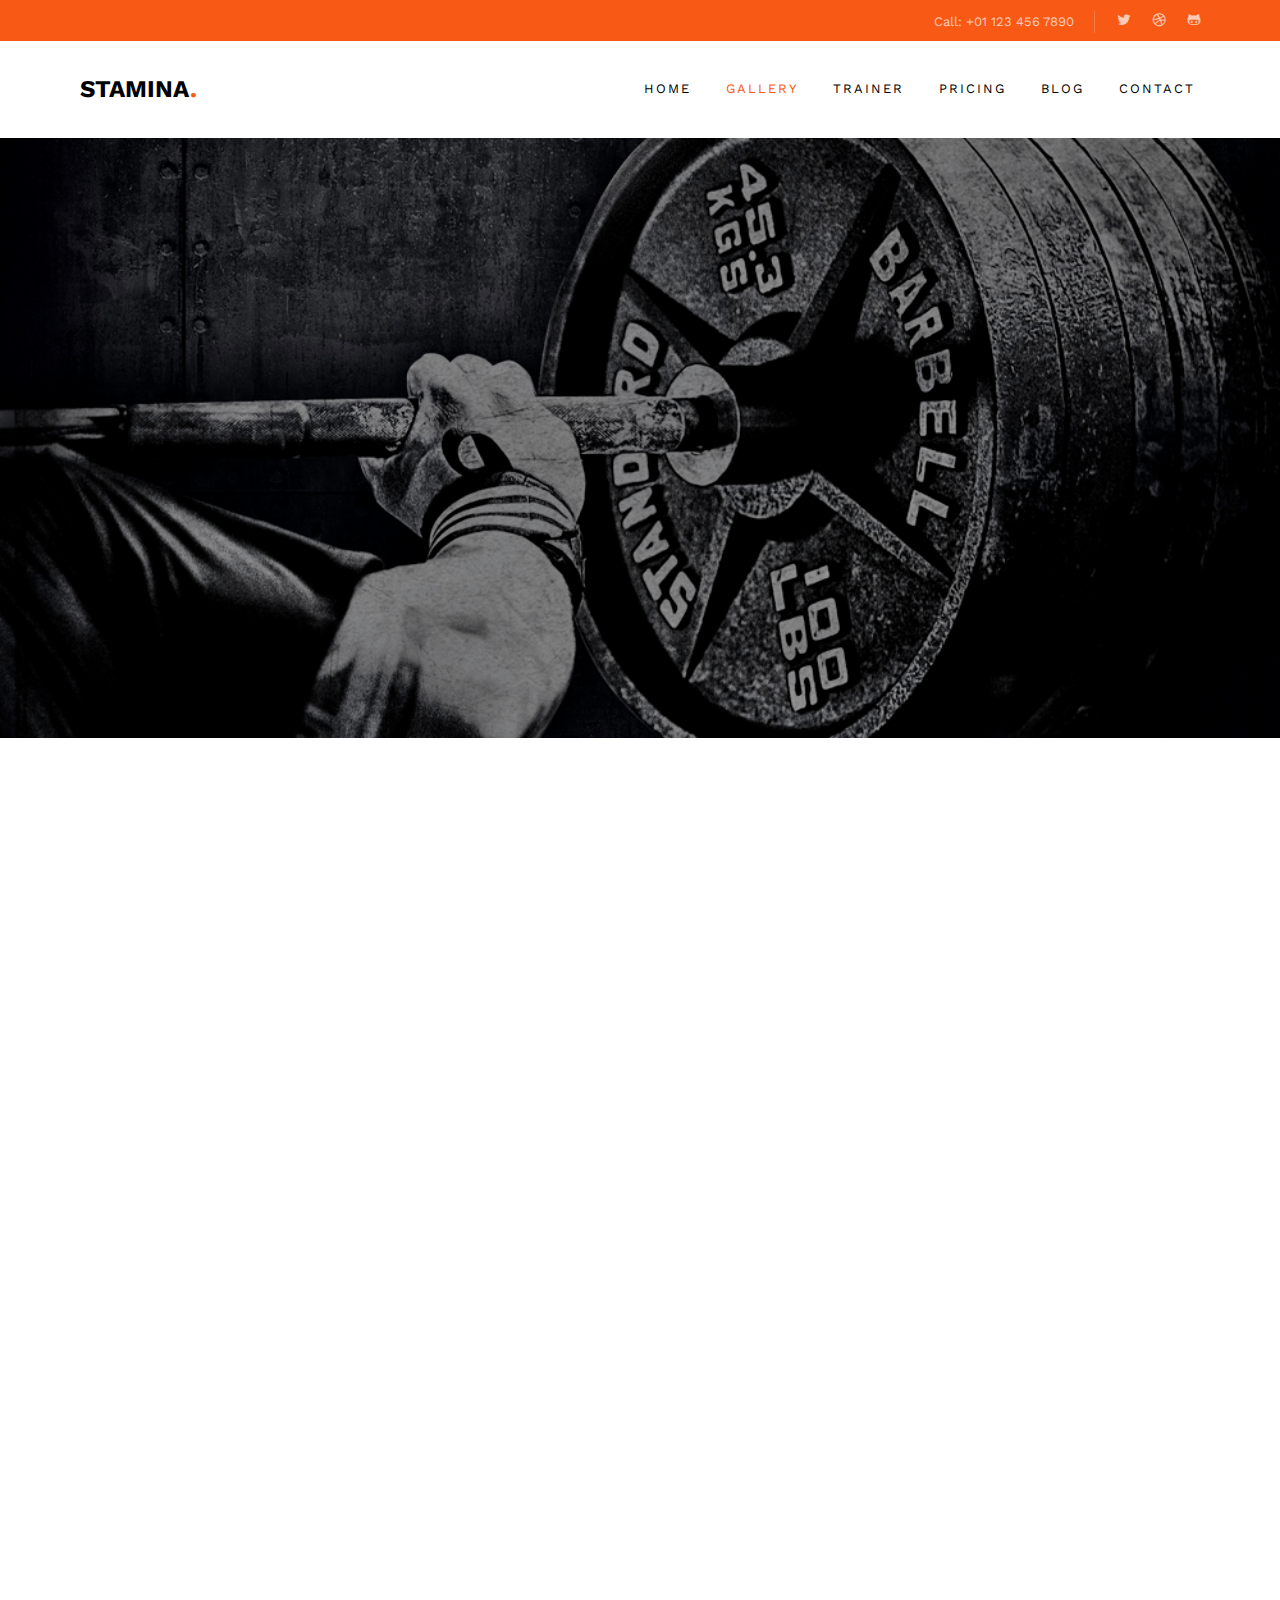
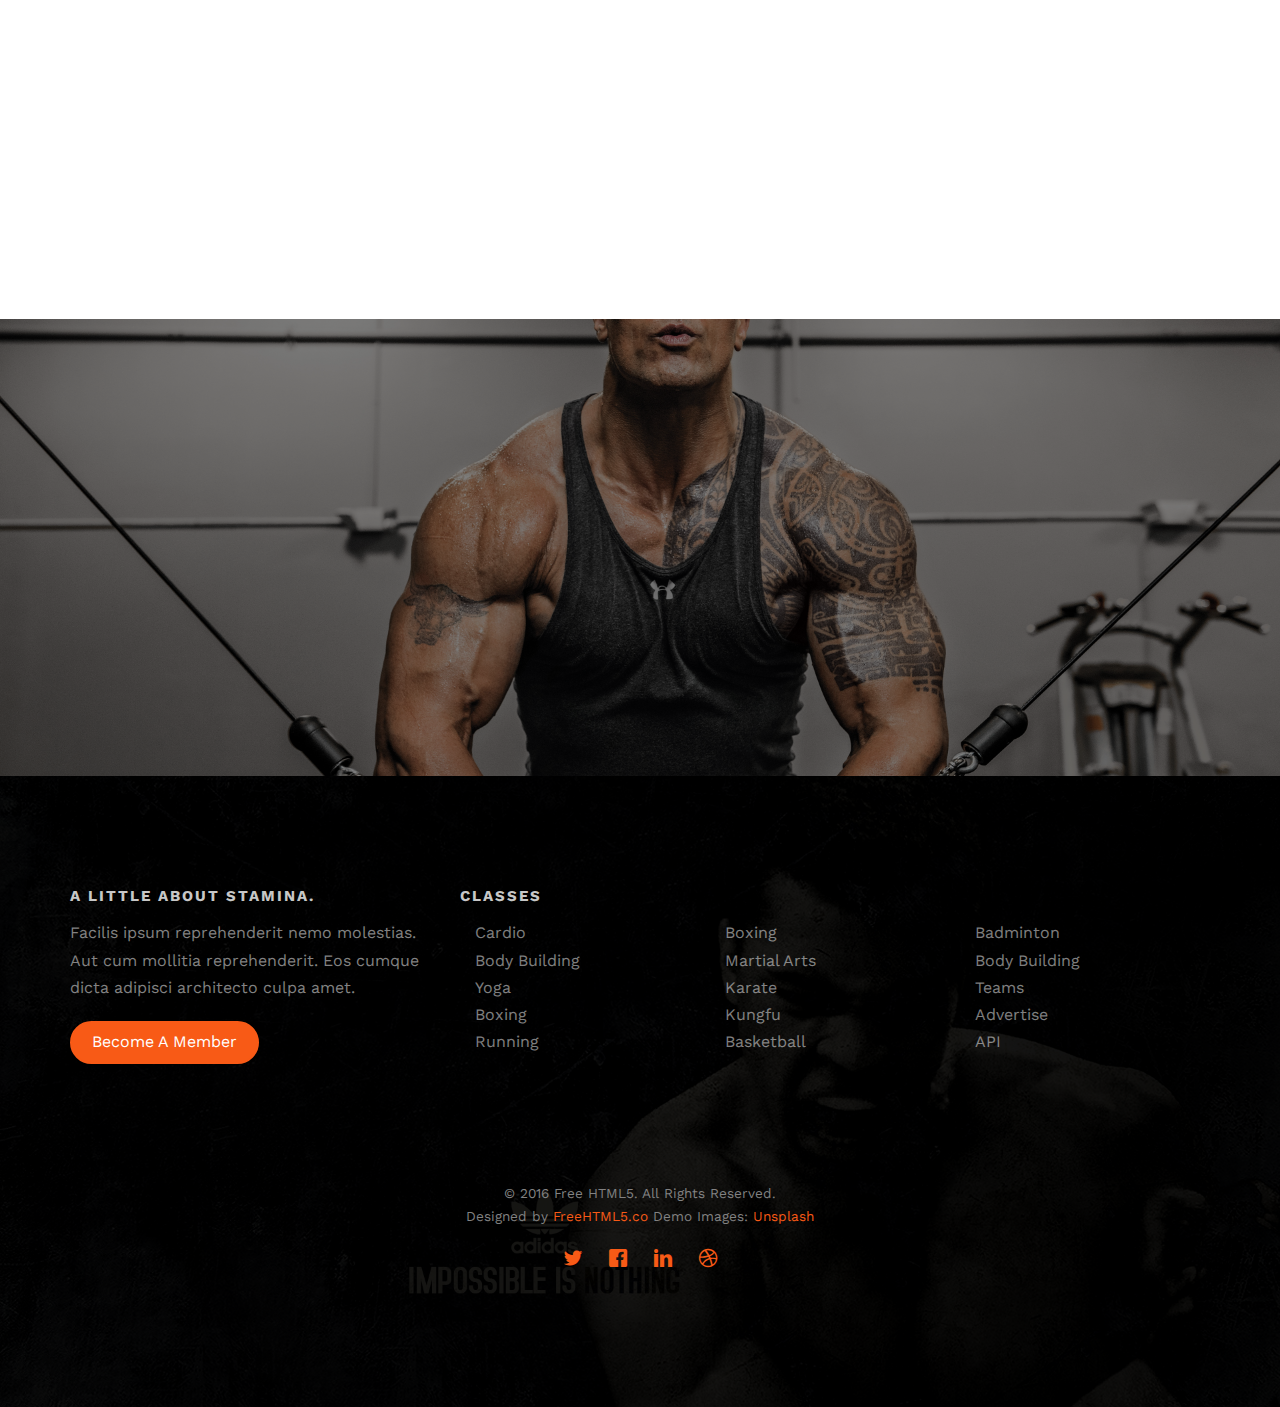
<file: hedspi/gallery.html>
<!DOCTYPE HTML>
<html>
	<head>
	<meta charset="utf-8">
	<meta http-equiv="X-UA-Compatible" content="IE=edge">
	<title>Stamina &mdash; Free Website Template, Free HTML5 Template by freehtml5.co</title>
	<meta name="viewport" content="width=device-width, initial-scale=1">
	<meta name="description" content="Free HTML5 Website Template by freehtml5.co" />
	<meta name="keywords" content="free website templates, free html5, free template, free bootstrap, free website template, html5, css3, mobile first, responsive" />
	<meta name="author" content="freehtml5.co" />

	<!-- 
	//////////////////////////////////////////////////////

	FREE HTML5 TEMPLATE 
	DESIGNED & DEVELOPED by FreeHTML5.co
		
	Website: 		http://freehtml5.co/
	Email: 			info@freehtml5.co
	Twitter: 		http://twitter.com/fh5co
	Facebook: 		https://www.facebook.com/fh5co

	//////////////////////////////////////////////////////
	 -->

  	<!-- Facebook and Twitter integration -->
	<meta property="og:title" content=""/>
	<meta property="og:image" content=""/>
	<meta property="og:url" content=""/>
	<meta property="og:site_name" content=""/>
	<meta property="og:description" content=""/>
	<meta name="twitter:title" content="" />
	<meta name="twitter:image" content="" />
	<meta name="twitter:url" content="" />
	<meta name="twitter:card" content="" />

	<link href="https://fonts.googleapis.com/css?family=Work+Sans:300,400,500,700,800" rel="stylesheet">
	
	<!-- Animate.css -->
	<link rel="stylesheet" href="css/animate.css">
	<!-- Icomoon Icon Fonts-->
	<link rel="stylesheet" href="css/icomoon.css">
	<!-- Bootstrap  -->
	<link rel="stylesheet" href="css/bootstrap.css">

	<!-- Magnific Popup -->
	<link rel="stylesheet" href="css/magnific-popup.css">

	<!-- Owl Carousel  -->
	<link rel="stylesheet" href="css/owl.carousel.min.css">
	<link rel="stylesheet" href="css/owl.theme.default.min.css">

	<!-- Theme style  -->
	<link rel="stylesheet" href="css/style.css">

	<!-- Modernizr JS -->
	<script src="js/modernizr-2.6.2.min.js"></script>
	<!-- FOR IE9 below -->
	<!--[if lt IE 9]>
	<script src="js/respond.min.js"></script>
	<![endif]-->

	</head>
	<body>
		
	<div class="fh5co-loader"></div>
	
	<div id="page">
	<nav class="fh5co-nav" role="navigation">
		<div class="top">
			<div class="container">
				<div class="row">
					<div class="col-xs-12 text-right">
						<p class="num">Call: +01 123 456 7890</p>
						<ul class="fh5co-social">
							<li><a href="#"><i class="icon-twitter"></i></a></li>
							<li><a href="#"><i class="icon-dribbble"></i></a></li>
							<li><a href="#"><i class="icon-github"></i></a></li>
						</ul>
					</div>
				</div>
			</div>
		</div>
		<div class="top-menu">
			<div class="container">
				<div class="row">
					<div class="col-xs-2">
						<div id="fh5co-logo"><a href="index.html">Stamina<span>.</span></a></div>
					</div>
					<div class="col-xs-10 text-right menu-1">
						<ul>
							<li><a href="index.html">Home</a></li>
							<li class="active"><a href="gallery.html">Gallery</a></li>
							<li><a href="about.html">Trainer</a></li>
							<li><a href="pricing.html">Pricing</a></li>
							<li class="has-dropdown">
								<a href="blog.html">Blog</a>
								<ul class="dropdown">
									<li><a href="#">Web Design</a></li>
									<li><a href="#">eCommerce</a></li>
									<li><a href="#">Branding</a></li>
									<li><a href="#">API</a></li>
								</ul>
							</li>
							<li><a href="contact.html">Contact</a></li>
							<!-- <li class="btn-cta"><a href="#"><span>Login</span></a></li> -->
						</ul>
					</div>
				</div>
				
			</div>
		</div>
	</nav>

	<header id="fh5co-header" class="fh5co-cover fh5co-cover-sm" role="banner" style="background-image:url(images/img_bg_2.jpg);" data-stellar-background-ratio="0.5">
		<div class="overlay"></div>
		<div class="container">
			<div class="row">
				<div class="col-md-8 col-md-offset-2 text-center">
					<div class="display-t">
						<div class="display-tc animate-box" data-animate-effect="fadeIn">
							<h1>Gallery</h1>
							<h2>Free html5 templates Made by <a href="http://freehtml5.co" target="_blank">freehtml5.co</a></h2>
						</div>
					</div>
				</div>
			</div>
		</div>
	</header>

	
	<div id="fh5co-gallery">
		<div class="container">
			<div class="row">
				<div class="col-md-8 col-md-offset-2 text-center fh5co-heading animate-box">
					<h2>Gym gallery</h2>
					<p>Dignissimos asperiores vitae velit veniam totam fuga molestias accusamus alias autem provident. Odit ab aliquam dolor eius.</p>
				</div>
			</div>
		</div>
		<div class="container-fluid">
			<div class="row row-bottom-padded-md">
				<div class="col-md-12">
					<ul id="fh5co-portfolio-list">

						<li class="one-third animate-box" data-animate-effect="fadeIn" style="background-image: url(images/gallery-1.jpg); ">
							<a href="#">
								<div class="case-studies-summary">
									<span>Illustration</span>
									<h2>Useful baskets</h2>
								</div>
							</a>
						</li>
						<li class="one-third animate-box" data-animate-effect="fadeIn" style="background-image: url(images/gallery-2.jpg); ">
							<a href="#">
								<div class="case-studies-summary">
									<span>Web Design</span>
									<h2>Skater man in the road</h2>
								</div>
							</a>
						</li>

						<li class="one-third animate-box" data-animate-effect="fadeIn" style="background-image: url(images/gallery-3.jpg); ">
							<a href="#">
								<div class="case-studies-summary">
									<span>Web Design</span>
									<h2>Two Glas of Juice</h2>
								</div>
							</a>
						</li>

						<li class="one-third animate-box" data-animate-effect="fadeIn" style="background-image: url(images/gallery-4.jpg); "> 
							<a href="#">
								<div class="case-studies-summary">
									<span>Web Design</span>
									<h2>Timer starts now!</h2>
								</div>
							</a>
						</li>
						<li class="one-third animate-box" data-animate-effect="fadeIn" style="background-image: url(images/gallery-3.jpg); ">
							<a href="#">
								<div class="case-studies-summary">
									<span>Web Design</span>
									<h2>Two Glas of Juice</h2>
								</div>
							</a>
						</li>
						<li class="two-third animate-box" data-animate-effect="fadeIn" style="background-image: url(images/gallery-5.jpg); ">
							<a href="#">
								<div class="case-studies-summary">
									<span>Illustration</span>
									<h2>Beautiful sunset</h2>
								</div>
							</a>
						</li>
						<li class="one-third animate-box" data-animate-effect="fadeIn" style="background-image: url(images/gallery-3.jpg); ">
							<a href="#">
								<div class="case-studies-summary">
									<span>Web Design</span>
									<h2>Two Glas of Juice</h2>
								</div>
							</a>
						</li>
					</ul>		
				</div>
			</div>
		</div>
	</div>
	

	<div id="fh5co-started" class="fh5co-bg" style="background-image: url(images/img_bg_3.jpg);">
		<div class="overlay"></div>
		<div class="container">
			<div class="row animate-box">
				<div class="col-md-8 col-md-offset-2 text-center">
					<h2>Fitness Classes this Summer <br> <span> Pay Now and <br> Get <span class="percent">35%</span> Discount</span></h2>
				</div>
			</div>
			<div class="row animate-box">
				<div class="col-md-8 col-md-offset-2 text-center">
					<p><a href="#" class="btn btn-default btn-lg">Become a Member</a></p>
				</div>
			</div>
		</div>
	</div>


	<footer id="fh5co-footer" class="fh5co-bg" style="background-image: url(images/img_bg_1.jpg);" role="contentinfo">
		<div class="overlay"></div>
		<div class="container">
			<div class="row row-pb-md">
				<div class="col-md-4 fh5co-widget">
					<h3>A Little About Stamina.</h3>
					<p>Facilis ipsum reprehenderit nemo molestias. Aut cum mollitia reprehenderit. Eos cumque dicta adipisci architecto culpa amet.</p>
					<p><a class="btn btn-primary" href="#">Become A Member</a></p>
				</div>
				<div class="col-md-8">
					<h3>Classes</h3>
					<div class="col-md-4 col-sm-4 col-xs-6">
						<ul class="fh5co-footer-links">
							<li><a href="#">Cardio</a></li>
							<li><a href="#">Body Building</a></li>
							<li><a href="#">Yoga</a></li>
							<li><a href="#">Boxing</a></li>
							<li><a href="#">Running</a></li>
						</ul>
					</div>

					<div class="col-md-4 col-sm-4 col-xs-6">
						<ul class="fh5co-footer-links">
							<li><a href="#">Boxing</a></li>
							<li><a href="#">Martial Arts</a></li>
							<li><a href="#">Karate</a></li>
							<li><a href="#">Kungfu</a></li>
							<li><a href="#">Basketball</a></li>
						</ul>
					</div>

					<div class="col-md-4 col-sm-4 col-xs-6">
						<ul class="fh5co-footer-links">
							<li><a href="#">Badminton</a></li>
							<li><a href="#">Body Building</a></li>
							<li><a href="#">Teams</a></li>
							<li><a href="#">Advertise</a></li>
							<li><a href="#">API</a></li>
						</ul>
					</div>
				</div>
			</div>

			<div class="row copyright">
				<div class="col-md-12 text-center">
					<p>
						<small class="block">&copy; 2016 Free HTML5. All Rights Reserved.</small> 
						<small class="block">Designed by <a href="http://freehtml5.co/" target="_blank">FreeHTML5.co</a> Demo Images: <a href="http://unsplash.co/" target="_blank">Unsplash</a></small>
					</p>
					<p>
						<ul class="fh5co-social-icons">
							<li><a href="#"><i class="icon-twitter"></i></a></li>
							<li><a href="#"><i class="icon-facebook"></i></a></li>
							<li><a href="#"><i class="icon-linkedin"></i></a></li>
							<li><a href="#"><i class="icon-dribbble"></i></a></li>
						</ul>
					</p>
				</div>
			</div>

		</div>
	</footer>
	</div>

	<div class="gototop js-top">
		<a href="#" class="js-gotop"><i class="icon-arrow-up"></i></a>
	</div>
	
	<!-- jQuery -->
	<script src="js/jquery.min.js"></script>
	<!-- jQuery Easing -->
	<script src="js/jquery.easing.1.3.js"></script>
	<!-- Bootstrap -->
	<script src="js/bootstrap.min.js"></script>
	<!-- Waypoints -->
	<script src="js/jquery.waypoints.min.js"></script>
	<!-- Stellar Parallax -->
	<script src="js/jquery.stellar.min.js"></script>
	<!-- Carousel -->
	<script src="js/owl.carousel.min.js"></script>
	<!-- countTo -->
	<script src="js/jquery.countTo.js"></script>
	<!-- Magnific Popup -->
	<script src="js/jquery.magnific-popup.min.js"></script>
	<script src="js/magnific-popup-options.js"></script>
	<!-- Main -->
	<script src="js/main.js"></script>

	</body>
</html>
</file>
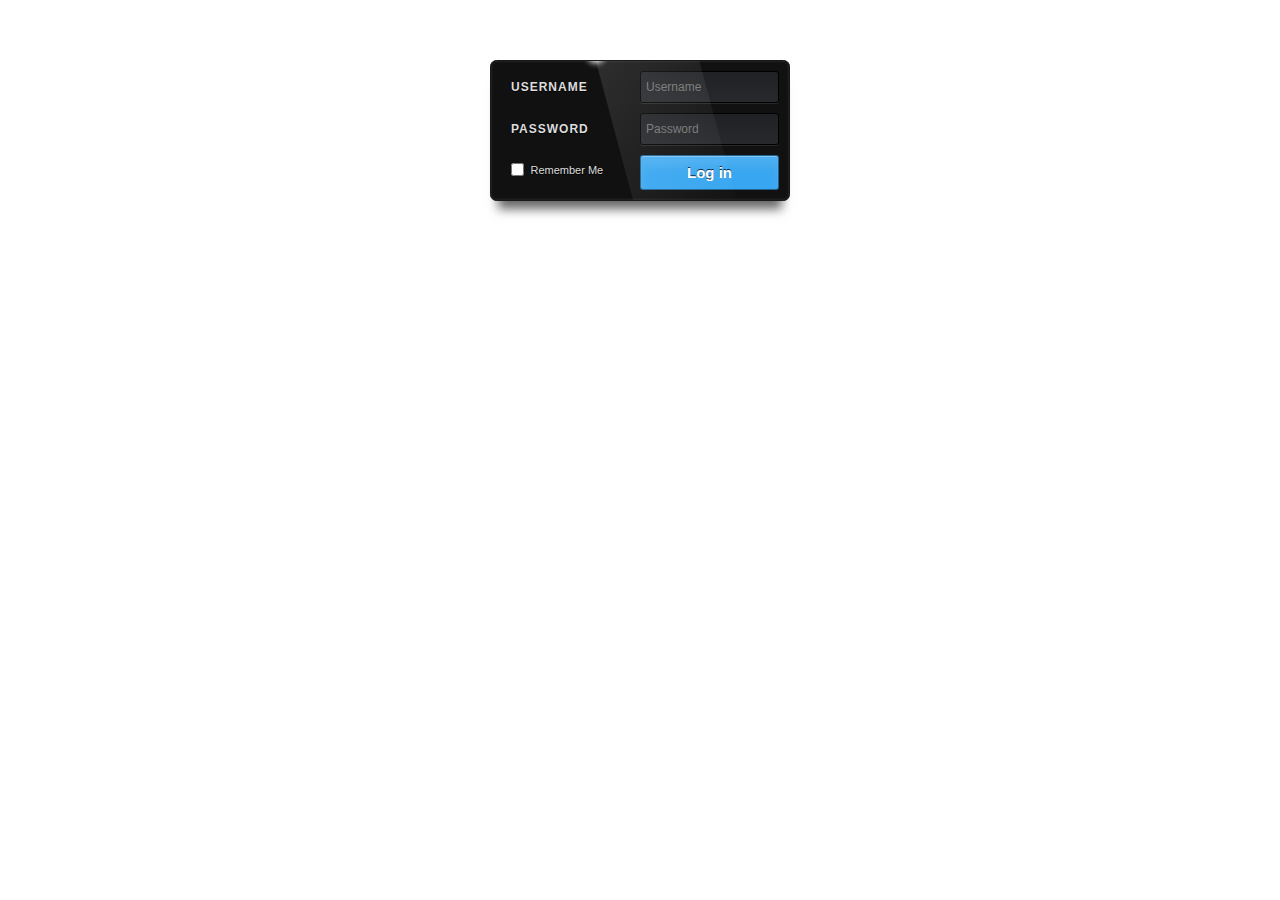
<file: login-signup/login3.html>
<!DOCTYPE html>
<html>
<head>
	<style type="text/css">
		/* GLOBALS */
 
*,
*:after,
*:before {
    -webkit-box-sizing: border-box;
    -moz-box-sizing: border-box;
    -ms-box-sizing: border-box;
    -o-box-sizing: border-box;
    box-sizing: border-box;
    padding: 0;
    margin: 0;
}
 
.clearfix:after {
    content: "";
    display: table;
    clear: both;
}
 
.form-3 {
    font-family: 'Ubuntu', 'Lato', sans-serif;
    font-weight: 400;
    /* Size and position */
    width: 300px;
    position: relative;
    margin: 60px auto 30px;
    padding: 10px;
    overflow: hidden;
 
    /* Styles */
    background: #111;
    border-radius: 0.4em;
    border: 1px solid #191919;
    box-shadow:
        inset 0 0 2px 1px rgba(255,255,255,0.08),
        0 16px 10px -8px rgba(0, 0, 0, 0.6);
}
 
.form-3 label {
    /* Size and position */
    width: 50%;
    float: left;
    padding-top: 9px;
 
    /* Styles */
    color: #ddd;
    font-size: 12px;
    text-transform: uppercase;
    letter-spacing: 1px;
    text-shadow: 0 1px 0 #000;
    text-indent: 10px;
    font-weight: 700;
    cursor: pointer;
}
 
.form-3 input[type=text],
.form-3 input[type=password] {
    /* Size and position */
    width: 50%;
    float: left;
    padding: 8px 5px;
    margin-bottom: 10px;
    font-size: 12px;
 
    /* Styles */
    background: linear-gradient(#1f2124, #27292c);
    border: 1px solid #000;
    box-shadow:
        0 1px 0 rgba(255,255,255,0.1);
    border-radius: 3px;
 
    /* Font styles */
    font-family: 'Ubuntu', 'Lato', sans-serif;
    color: #fff;
 
}
 
.form-3 input[type=text]:hover,
.form-3 input[type=password]:hover,
.form-3 label:hover ~ input[type=text],
.form-3 label:hover ~ input[type=password] {
    background: #27292c;
}
 
.form-3 input[type=text]:focus,
.form-3 input[type=password]:focus {
    box-shadow: inset 0 0 2px #000;
    background: #494d54;
    border-color: #51cbee;
    outline: none; /* Remove Chrome outline */
}
 
.form-3 p:nth-child(3),
.form-3 p:nth-child(4) {
    float: left;
    width: 50%;
}
 
.form-3 label[for=remember] {
    width: auto;
    float: none;
    display: inline-block;
    text-transform: capitalize;
    font-size: 11px;
    font-weight: 400;
    letter-spacing: 0px;
    text-indent: 2px;
}
 
.form-3 input[type=checkbox] {
    margin-left: 10px;
    vertical-align: middle;
}
 
.form-3 input[type=submit] {
    /* Width and position */
    width: 100%;
    padding: 8px 5px;
 
    /* Styles */
    border: 1px solid #0273dd; /* Fallback */
    border: 1px solid rgba(0,0,0,0.4);
    box-shadow:
        inset 0 1px 0 rgba(255,255,255,0.3),
        inset 0 10px 10px rgba(255,255,255,0.1);
    border-radius: 3px;
    background: #38a6f0;
    cursor:pointer;
 
    /* Font styles */
    font-family: 'Ubuntu', 'Lato', sans-serif;
    color: white;
    font-weight: 700;
    font-size: 15px;
    text-shadow: 0 -1px 0 rgba(0,0,0,0.8);
}
 
.form-3 input[type=submit]:hover {
    box-shadow: inset 0 1px 0 rgba(255,255,255,0.6);
}
 
.form-3 input[type=submit]:active {
    background: #287db5;
    box-shadow: inset 0 0 3px rgba(0,0,0,0.6);
    border-color: #000; /* Fallback */
    border-color: rgba(0,0,0,0.9);
}
 
.no-boxshadow .form-3 input[type=submit]:hover {
    background: #2a92d8;
}
 
/* Gradient line */
.form-3:after {
    /* Size and position */
    content: "";
    height: 1px;
    width: 33%;
    position: absolute;
    left: 20%;
    top: 0;
 
    /* Styles */
    background: linear-gradient(left, transparent, #444, #b6b6b8, #444, transparent);
}
 
/* Small flash */
.form-3:before {
    /* Size and position */
    content: "";
    width: 8px;
    height: 5px;
    position: absolute;
    left: 34%;
    top: -7px;
 
    /* Styles */
    border-radius: 50%;
    box-shadow: 0 0 6px 4px #fff;
}
 
.form-3 p:nth-child(1):before{
    /* Size and position */
    content: "";
    width: 250px;
    height: 100px;
    position: absolute;
    top: 0;
    left: 45px;
 
    /* Styles */
    transform: rotate(75deg);
    background: linear-gradient(50deg, rgba(255,255,255,0.15), rgba(0,0,0,0));
    pointer-events: none;
}
 
.no-pointerevents .form-3 p:nth-child(1):before {
    display: none;
}
	</style>
</head>
<body>
	<form class="form-3">
    <p class="clearfix">
        <label for="login">Username</label>
        <input type="text" name="login" id="login" placeholder="Username">
    </p>
    <p class="clearfix">
        <label for="password">Password</label>
        <input type="password" name="password" id="password" placeholder="Password">
    </p>
    <p class="clearfix">
        <input type="checkbox" name="remember" id="remember">
        <label for="remember">Remember me</label>
    </p>
    <p class="clearfix">
        <input type="submit" name="submit" value="Log in">
    </p>
</form>

</body>
</html>
</file>
<file: hedspi/css/icomoon.css>
@font-face {
  font-family: 'icomoon';
  src:  url('../fonts/icomoon/icomoon.eot?6iuir');
  src:  url('../fonts/icomoon/icomoon.eot?6iuir#iefix') format('embedded-opentype'),
    url('../fonts/icomoon/icomoon.ttf?6iuir') format('truetype'),
    url('../fonts/icomoon/icomoon.woff?6iuir') format('woff'),
    url('../fonts/icomoon/icomoon.svg?6iuir#icomoon') format('svg');
  font-weight: normal;
  font-style: normal;
}

[class^="icon-"], [class*=" icon-"] {
  /* use !important to prevent issues with browser extensions that change fonts */
  font-family: 'icomoon' !important;
  speak: none;
  font-style: normal;
  font-weight: normal;
  font-variant: normal;
  text-transform: none;
  line-height: 1;

  /* Better Font Rendering =========== */
  -webkit-font-smoothing: antialiased;
  -moz-osx-font-smoothing: grayscale;
}

.icon-eye:before {
  content: "\e000";
}
.icon-paper-clip:before {
  content: "\e001";
}
.icon-mail:before {
  content: "\e002";
}
.icon-toggle:before {
  content: "\e003";
}
.icon-layout:before {
  content: "\e004";
}
.icon-link:before {
  content: "\e005";
}
.icon-bell:before {
  content: "\e006";
}
.icon-lock:before {
  content: "\e007";
}
.icon-unlock:before {
  content: "\e008";
}
.icon-ribbon:before {
  content: "\e009";
}
.icon-image:before {
  content: "\e010";
}
.icon-signal:before {
  content: "\e011";
}
.icon-target:before {
  content: "\e012";
}
.icon-clipboard:before {
  content: "\e013";
}
.icon-clock:before {
  content: "\e014";
}
.icon-watch:before {
  content: "\e015";
}
.icon-air-play:before {
  content: "\e016";
}
.icon-camera:before {
  content: "\e017";
}
.icon-video:before {
  content: "\e018";
}
.icon-disc:before {
  content: "\e019";
}
.icon-printer:before {
  content: "\e020";
}
.icon-monitor:before {
  content: "\e021";
}
.icon-server:before {
  content: "\e022";
}
.icon-cog:before {
  content: "\e023";
}
.icon-heart:before {
  content: "\e024";
}
.icon-paragraph:before {
  content: "\e025";
}
.icon-align-justify:before {
  content: "\e026";
}
.icon-align-left:before {
  content: "\e027";
}
.icon-align-center:before {
  content: "\e028";
}
.icon-align-right:before {
  content: "\e029";
}
.icon-book:before {
  content: "\e030";
}
.icon-layers:before {
  content: "\e031";
}
.icon-stack:before {
  content: "\e032";
}
.icon-stack-2:before {
  content: "\e033";
}
.icon-paper:before {
  content: "\e034";
}
.icon-paper-stack:before {
  content: "\e035";
}
.icon-search:before {
  content: "\e036";
}
.icon-zoom-in:before {
  content: "\e037";
}
.icon-zoom-out:before {
  content: "\e038";
}
.icon-reply:before {
  content: "\e039";
}
.icon-circle-plus:before {
  content: "\e040";
}
.icon-circle-minus:before {
  content: "\e041";
}
.icon-circle-check:before {
  content: "\e042";
}
.icon-circle-cross:before {
  content: "\e043";
}
.icon-square-plus:before {
  content: "\e044";
}
.icon-square-minus:before {
  content: "\e045";
}
.icon-square-check:before {
  content: "\e046";
}
.icon-square-cross:before {
  content: "\e047";
}
.icon-microphone:before {
  content: "\e048";
}
.icon-record:before {
  content: "\e049";
}
.icon-skip-back:before {
  content: "\e050";
}
.icon-rewind:before {
  content: "\e051";
}
.icon-play:before {
  content: "\e052";
}
.icon-pause:before {
  content: "\e053";
}
.icon-stop:before {
  content: "\e054";
}
.icon-fast-forward:before {
  content: "\e055";
}
.icon-skip-forward:before {
  content: "\e056";
}
.icon-shuffle:before {
  content: "\e057";
}
.icon-repeat:before {
  content: "\e058";
}
.icon-folder:before {
  content: "\e059";
}
.icon-umbrella:before {
  content: "\e060";
}
.icon-moon:before {
  content: "\e061";
}
.icon-thermometer:before {
  content: "\e062";
}
.icon-drop:before {
  content: "\e063";
}
.icon-sun:before {
  content: "\e064";
}
.icon-cloud:before {
  content: "\e065";
}
.icon-cloud-upload:before {
  content: "\e066";
}
.icon-cloud-download:before {
  content: "\e067";
}
.icon-upload:before {
  content: "\e068";
}
.icon-download:before {
  content: "\e069";
}
.icon-location:before {
  content: "\e070";
}
.icon-location-2:before {
  content: "\e071";
}
.icon-map:before {
  content: "\e072";
}
.icon-battery:before {
  content: "\e073";
}
.icon-head:before {
  content: "\e074";
}
.icon-briefcase:before {
  content: "\e075";
}
.icon-speech-bubble:before {
  content: "\e076";
}
.icon-anchor:before {
  content: "\e077";
}
.icon-globe:before {
  content: "\e078";
}
.icon-box:before {
  content: "\e079";
}
.icon-reload:before {
  content: "\e080";
}
.icon-share:before {
  content: "\e081";
}
.icon-marquee:before {
  content: "\e082";
}
.icon-marquee-plus:before {
  content: "\e083";
}
.icon-marquee-minus:before {
  content: "\e084";
}
.icon-tag:before {
  content: "\e085";
}
.icon-power:before {
  content: "\e086";
}
.icon-command:before {
  content: "\e087";
}
.icon-alt:before {
  content: "\e088";
}
.icon-esc:before {
  content: "\e089";
}
.icon-bar-graph:before {
  content: "\e090";
}
.icon-bar-graph-2:before {
  content: "\e091";
}
.icon-pie-graph:before {
  content: "\e092";
}
.icon-star:before {
  content: "\e093";
}
.icon-arrow-left:before {
  content: "\e094";
}
.icon-arrow-right:before {
  content: "\e095";
}
.icon-arrow-up:before {
  content: "\e096";
}
.icon-arrow-down:before {
  content: "\e097";
}
.icon-volume:before {
  content: "\e098";
}
.icon-mute:before {
  content: "\e099";
}
.icon-content-right:before {
  content: "\e100";
}
.icon-content-left:before {
  content: "\e101";
}
.icon-grid:before {
  content: "\e102";
}
.icon-grid-2:before {
  content: "\e103";
}
.icon-columns:before {
  content: "\e104";
}
.icon-loader:before {
  content: "\e105";
}
.icon-bag:before {
  content: "\e106";
}
.icon-ban:before {
  content: "\e107";
}
.icon-flag:before {
  content: "\e108";
}
.icon-trash:before {
  content: "\e109";
}
.icon-expand:before {
  content: "\e110";
}
.icon-contract:before {
  content: "\e111";
}
.icon-maximize:before {
  content: "\e112";
}
.icon-minimize:before {
  content: "\e113";
}
.icon-plus:before {
  content: "\e114";
}
.icon-minus:before {
  content: "\e115";
}
.icon-check:before {
  content: "\e116";
}
.icon-cross:before {
  content: "\e117";
}
.icon-move:before {
  content: "\e118";
}
.icon-delete:before {
  content: "\e119";
}
.icon-menu:before {
  content: "\e120";
}
.icon-archive:before {
  content: "\e121";
}
.icon-inbox:before {
  content: "\e122";
}
.icon-outbox:before {
  content: "\e123";
}
.icon-file:before {
  content: "\e124";
}
.icon-file-add:before {
  content: "\e125";
}
.icon-file-subtract:before {
  content: "\e126";
}
.icon-help:before {
  content: "\e127";
}
.icon-open:before {
  content: "\e128";
}
.icon-ellipsis:before {
  content: "\e129";
}
.icon-add-to-list:before {
  content: "\e900";
}
.icon-classic-computer:before {
  content: "\e901";
}
.icon-controller-fast-backward:before {
  content: "\e902";
}
.icon-creative-commons-attribution:before {
  content: "\e903";
}
.icon-creative-commons-noderivs:before {
  content: "\e904";
}
.icon-creative-commons-noncommercial-eu:before {
  content: "\e905";
}
.icon-creative-commons-noncommercial-us:before {
  content: "\e906";
}
.icon-creative-commons-public-domain:before {
  content: "\e907";
}
.icon-creative-commons-remix:before {
  content: "\e908";
}
.icon-creative-commons-share:before {
  content: "\e909";
}
.icon-creative-commons-sharealike:before {
  content: "\e90a";
}
.icon-creative-commons:before {
  content: "\e90b";
}
.icon-document-landscape:before {
  content: "\e90c";
}
.icon-remove-user:before {
  content: "\e90d";
}
.icon-warning:before {
  content: "\e90e";
}
.icon-arrow-bold-down:before {
  content: "\e90f";
}
.icon-arrow-bold-left:before {
  content: "\e910";
}
.icon-arrow-bold-right:before {
  content: "\e911";
}
.icon-arrow-bold-up:before {
  content: "\e912";
}
.icon-arrow-down2:before {
  content: "\e913";
}
.icon-arrow-left2:before {
  content: "\e914";
}
.icon-arrow-long-down:before {
  content: "\e915";
}
.icon-arrow-long-left:before {
  content: "\e916";
}
.icon-arrow-long-right:before {
  content: "\e917";
}
.icon-arrow-long-up:before {
  content: "\e918";
}
.icon-arrow-right2:before {
  content: "\e919";
}
.icon-arrow-up2:before {
  content: "\e91a";
}
.icon-arrow-with-circle-down:before {
  content: "\e91b";
}
.icon-arrow-with-circle-left:before {
  content: "\e91c";
}
.icon-arrow-with-circle-right:before {
  content: "\e91d";
}
.icon-arrow-with-circle-up:before {
  content: "\e91e";
}
.icon-bookmark:before {
  content: "\e91f";
}
.icon-bookmarks:before {
  content: "\e920";
}
.icon-chevron-down:before {
  content: "\e921";
}
.icon-chevron-left:before {
  content: "\e922";
}
.icon-chevron-right:before {
  content: "\e923";
}
.icon-chevron-small-down:before {
  content: "\e924";
}
.icon-chevron-small-left:before {
  content: "\e925";
}
.icon-chevron-small-right:before {
  content: "\e926";
}
.icon-chevron-small-up:before {
  content: "\e927";
}
.icon-chevron-thin-down:before {
  content: "\e928";
}
.icon-chevron-thin-left:before {
  content: "\e929";
}
.icon-chevron-thin-right:before {
  content: "\e92a";
}
.icon-chevron-thin-up:before {
  content: "\e92b";
}
.icon-chevron-up:before {
  content: "\e92c";
}
.icon-chevron-with-circle-down:before {
  content: "\e92d";
}
.icon-chevron-with-circle-left:before {
  content: "\e92e";
}
.icon-chevron-with-circle-right:before {
  content: "\e92f";
}
.icon-chevron-with-circle-up:before {
  content: "\e930";
}
.icon-cloud2:before {
  content: "\e931";
}
.icon-controller-fast-forward:before {
  content: "\e932";
}
.icon-controller-jump-to-start:before {
  content: "\e933";
}
.icon-controller-next:before {
  content: "\e934";
}
.icon-controller-paus:before {
  content: "\e935";
}
.icon-controller-play:before {
  content: "\e936";
}
.icon-controller-record:before {
  content: "\e937";
}
.icon-controller-stop:before {
  content: "\e938";
}
.icon-controller-volume:before {
  content: "\e939";
}
.icon-dot-single:before {
  content: "\e93a";
}
.icon-dots-three-horizontal:before {
  content: "\e93b";
}
.icon-dots-three-vertical:before {
  content: "\e93c";
}
.icon-dots-two-horizontal:before {
  content: "\e93d";
}
.icon-dots-two-vertical:before {
  content: "\e93e";
}
.icon-download2:before {
  content: "\e93f";
}
.icon-emoji-flirt:before {
  content: "\e940";
}
.icon-flow-branch:before {
  content: "\e941";
}
.icon-flow-cascade:before {
  content: "\e942";
}
.icon-flow-line:before {
  content: "\e943";
}
.icon-flow-parallel:before {
  content: "\e944";
}
.icon-flow-tree:before {
  content: "\e945";
}
.icon-install:before {
  content: "\e946";
}
.icon-layers2:before {
  content: "\e947";
}
.icon-open-book:before {
  content: "\e948";
}
.icon-resize-100:before {
  content: "\e949";
}
.icon-resize-full-screen:before {
  content: "\e94a";
}
.icon-save:before {
  content: "\e94b";
}
.icon-select-arrows:before {
  content: "\e94c";
}
.icon-sound-mute:before {
  content: "\e94d";
}
.icon-sound:before {
  content: "\e94e";
}
.icon-trash2:before {
  content: "\e94f";
}
.icon-triangle-down:before {
  content: "\e950";
}
.icon-triangle-left:before {
  content: "\e951";
}
.icon-triangle-right:before {
  content: "\e952";
}
.icon-triangle-up:before {
  content: "\e953";
}
.icon-uninstall:before {
  content: "\e954";
}
.icon-upload-to-cloud:before {
  content: "\e955";
}
.icon-upload2:before {
  content: "\e956";
}
.icon-add-user:before {
  content: "\e957";
}
.icon-address:before {
  content: "\e958";
}
.icon-adjust:before {
  content: "\e959";
}
.icon-air:before {
  content: "\e95a";
}
.icon-aircraft-landing:before {
  content: "\e95b";
}
.icon-aircraft-take-off:before {
  content: "\e95c";
}
.icon-aircraft:before {
  content: "\e95d";
}
.icon-align-bottom:before {
  content: "\e95e";
}
.icon-align-horizontal-middle:before {
  content: "\e95f";
}
.icon-align-left2:before {
  content: "\e960";
}
.icon-align-right2:before {
  content: "\e961";
}
.icon-align-top:before {
  content: "\e962";
}
.icon-align-vertical-middle:before {
  content: "\e963";
}
.icon-archive2:before {
  content: "\e964";
}
.icon-area-graph:before {
  content: "\e965";
}
.icon-attachment:before {
  content: "\e966";
}
.icon-awareness-ribbon:before {
  content: "\e967";
}
.icon-back-in-time:before {
  content: "\e968";
}
.icon-back:before {
  content: "\e969";
}
.icon-bar-graph2:before {
  content: "\e96a";
}
.icon-battery2:before {
  content: "\e96b";
}
.icon-beamed-note:before {
  content: "\e96c";
}
.icon-bell2:before {
  content: "\e96d";
}
.icon-blackboard:before {
  content: "\e96e";
}
.icon-block:before {
  content: "\e96f";
}
.icon-book2:before {
  content: "\e970";
}
.icon-bowl:before {
  content: "\e971";
}
.icon-box2:before {
  content: "\e972";
}
.icon-briefcase2:before {
  content: "\e973";
}
.icon-browser:before {
  content: "\e974";
}
.icon-brush:before {
  content: "\e975";
}
.icon-bucket:before {
  content: "\e976";
}
.icon-cake:before {
  content: "\e977";
}
.icon-calculator:before {
  content: "\e978";
}
.icon-calendar:before {
  content: "\e979";
}
.icon-camera2:before {
  content: "\e97a";
}
.icon-ccw:before {
  content: "\e97b";
}
.icon-chat:before {
  content: "\e97c";
}
.icon-check2:before {
  content: "\e97d";
}
.icon-circle-with-cross:before {
  content: "\e97e";
}
.icon-circle-with-minus:before {
  content: "\e97f";
}
.icon-circle-with-plus:before {
  content: "\e980";
}
.icon-circle:before {
  content: "\e981";
}
.icon-circular-graph:before {
  content: "\e982";
}
.icon-clapperboard:before {
  content: "\e983";
}
.icon-clipboard2:before {
  content: "\e984";
}
.icon-clock2:before {
  content: "\e985";
}
.icon-code:before {
  content: "\e986";
}
.icon-cog2:before {
  content: "\e987";
}
.icon-colours:before {
  content: "\e988";
}
.icon-compass:before {
  content: "\e989";
}
.icon-copy:before {
  content: "\e98a";
}
.icon-credit-card:before {
  content: "\e98b";
}
.icon-credit:before {
  content: "\e98c";
}
.icon-cross2:before {
  content: "\e98d";
}
.icon-cup:before {
  content: "\e98e";
}
.icon-cw:before {
  content: "\e98f";
}
.icon-cycle:before {
  content: "\e990";
}
.icon-database:before {
  content: "\e991";
}
.icon-dial-pad:before {
  content: "\e992";
}
.icon-direction:before {
  content: "\e993";
}
.icon-document:before {
  content: "\e994";
}
.icon-documents:before {
  content: "\e995";
}
.icon-drink:before {
  content: "\e996";
}
.icon-drive:before {
  content: "\e997";
}
.icon-drop2:before {
  content: "\e998";
}
.icon-edit:before {
  content: "\e999";
}
.icon-email:before {
  content: "\e99a";
}
.icon-emoji-happy:before {
  content: "\e99b";
}
.icon-emoji-neutral:before {
  content: "\e99c";
}
.icon-emoji-sad:before {
  content: "\e99d";
}
.icon-erase:before {
  content: "\e99e";
}
.icon-eraser:before {
  content: "\e99f";
}
.icon-export:before {
  content: "\e9a0";
}
.icon-eye2:before {
  content: "\e9a1";
}
.icon-feather:before {
  content: "\e9a2";
}
.icon-flag2:before {
  content: "\e9a3";
}
.icon-flash:before {
  content: "\e9a4";
}
.icon-flashlight:before {
  content: "\e9a5";
}
.icon-flat-brush:before {
  content: "\e9a6";
}
.icon-folder-images:before {
  content: "\e9a7";
}
.icon-folder-music:before {
  content: "\e9a8";
}
.icon-folder-video:before {
  content: "\e9a9";
}
.icon-folder2:before {
  content: "\e9aa";
}
.icon-forward:before {
  content: "\e9ab";
}
.icon-funnel:before {
  content: "\e9ac";
}
.icon-game-controller:before {
  content: "\e9ad";
}
.icon-gauge:before {
  content: "\e9ae";
}
.icon-globe2:before {
  content: "\e9af";
}
.icon-graduation-cap:before {
  content: "\e9b0";
}
.icon-grid2:before {
  content: "\e9b1";
}
.icon-hair-cross:before {
  content: "\e9b2";
}
.icon-hand:before {
  content: "\e9b3";
}
.icon-heart-outlined:before {
  content: "\e9b4";
}
.icon-heart2:before {
  content: "\e9b5";
}
.icon-help-with-circle:before {
  content: "\e9b6";
}
.icon-help2:before {
  content: "\e9b7";
}
.icon-home:before {
  content: "\e9b8";
}
.icon-hour-glass:before {
  content: "\e9b9";
}
.icon-image-inverted:before {
  content: "\e9ba";
}
.icon-image2:before {
  content: "\e9bb";
}
.icon-images:before {
  content: "\e9bc";
}
.icon-inbox2:before {
  content: "\e9bd";
}
.icon-infinity:before {
  content: "\e9be";
}
.icon-info-with-circle:before {
  content: "\e9bf";
}
.icon-info:before {
  content: "\e9c0";
}
.icon-key:before {
  content: "\e9c1";
}
.icon-keyboard:before {
  content: "\e9c2";
}
.icon-lab-flask:before {
  content: "\e9c3";
}
.icon-landline:before {
  content: "\e9c4";
}
.icon-language:before {
  content: "\e9c5";
}
.icon-laptop:before {
  content: "\e9c6";
}
.icon-leaf:before {
  content: "\e9c7";
}
.icon-level-down:before {
  content: "\e9c8";
}
.icon-level-up:before {
  content: "\e9c9";
}
.icon-lifebuoy:before {
  content: "\e9ca";
}
.icon-light-bulb:before {
  content: "\e9cb";
}
.icon-light-down:before {
  content: "\e9cc";
}
.icon-light-up:before {
  content: "\e9cd";
}
.icon-line-graph:before {
  content: "\e9ce";
}
.icon-link2:before {
  content: "\e9cf";
}
.icon-list:before {
  content: "\e9d0";
}
.icon-location-pin:before {
  content: "\e9d1";
}
.icon-location2:before {
  content: "\e9d2";
}
.icon-lock-open:before {
  content: "\e9d3";
}
.icon-lock2:before {
  content: "\e9d4";
}
.icon-log-out:before {
  content: "\e9d5";
}
.icon-login:before {
  content: "\e9d6";
}
.icon-loop:before {
  content: "\e9d7";
}
.icon-magnet:before {
  content: "\e9d8";
}
.icon-magnifying-glass:before {
  content: "\e9d9";
}
.icon-mail2:before {
  content: "\e9da";
}
.icon-man:before {
  content: "\e9db";
}
.icon-map2:before {
  content: "\e9dc";
}
.icon-mask:before {
  content: "\e9dd";
}
.icon-medal:before {
  content: "\e9de";
}
.icon-megaphone:before {
  content: "\e9df";
}
.icon-menu2:before {
  content: "\e9e0";
}
.icon-message:before {
  content: "\e9e1";
}
.icon-mic:before {
  content: "\e9e2";
}
.icon-minus2:before {
  content: "\e9e3";
}
.icon-mobile:before {
  content: "\e9e4";
}
.icon-modern-mic:before {
  content: "\e9e5";
}
.icon-moon2:before {
  content: "\e9e6";
}
.icon-mouse:before {
  content: "\e9e7";
}
.icon-music:before {
  content: "\e9e8";
}
.icon-network:before {
  content: "\e9e9";
}
.icon-new-message:before {
  content: "\e9ea";
}
.icon-new:before {
  content: "\e9eb";
}
.icon-news:before {
  content: "\e9ec";
}
.icon-note:before {
  content: "\e9ed";
}
.icon-notification:before {
  content: "\e9ee";
}
.icon-old-mobile:before {
  content: "\e9ef";
}
.icon-old-phone:before {
  content: "\e9f0";
}
.icon-palette:before {
  content: "\e9f1";
}
.icon-paper-plane:before {
  content: "\e9f2";
}
.icon-pencil:before {
  content: "\e9f3";
}
.icon-phone:before {
  content: "\e9f4";
}
.icon-pie-chart:before {
  content: "\e9f5";
}
.icon-pin:before {
  content: "\e9f6";
}
.icon-plus2:before {
  content: "\e9f7";
}
.icon-popup:before {
  content: "\e9f8";
}
.icon-power-plug:before {
  content: "\e9f9";
}
.icon-price-ribbon:before {
  content: "\e9fa";
}
.icon-price-tag:before {
  content: "\e9fb";
}
.icon-print:before {
  content: "\e9fc";
}
.icon-progress-empty:before {
  content: "\e9fd";
}
.icon-progress-full:before {
  content: "\e9fe";
}
.icon-progress-one:before {
  content: "\e9ff";
}
.icon-progress-two:before {
  content: "\ea00";
}
.icon-publish:before {
  content: "\ea01";
}
.icon-quote:before {
  content: "\ea02";
}
.icon-radio:before {
  content: "\ea03";
}
.icon-reply-all:before {
  content: "\ea04";
}
.icon-reply2:before {
  content: "\ea05";
}
.icon-retweet:before {
  content: "\ea06";
}
.icon-rocket:before {
  content: "\ea07";
}
.icon-round-brush:before {
  content: "\ea08";
}
.icon-rss:before {
  content: "\ea09";
}
.icon-ruler:before {
  content: "\ea0a";
}
.icon-scissors:before {
  content: "\ea0b";
}
.icon-share-alternitive:before {
  content: "\ea0c";
}
.icon-share2:before {
  content: "\ea0d";
}
.icon-shareable:before {
  content: "\ea0e";
}
.icon-shield:before {
  content: "\ea0f";
}
.icon-shop:before {
  content: "\ea10";
}
.icon-shopping-bag:before {
  content: "\ea11";
}
.icon-shopping-basket:before {
  content: "\ea12";
}
.icon-shopping-cart:before {
  content: "\ea13";
}
.icon-shuffle2:before {
  content: "\ea14";
}
.icon-signal2:before {
  content: "\ea15";
}
.icon-sound-mix:before {
  content: "\ea16";
}
.icon-sports-club:before {
  content: "\ea17";
}
.icon-spreadsheet:before {
  content: "\ea18";
}
.icon-squared-cross:before {
  content: "\ea19";
}
.icon-squared-minus:before {
  content: "\ea1a";
}
.icon-squared-plus:before {
  content: "\ea1b";
}
.icon-star-outlined:before {
  content: "\ea1c";
}
.icon-star2:before {
  content: "\ea1d";
}
.icon-stopwatch:before {
  content: "\ea1e";
}
.icon-suitcase:before {
  content: "\ea1f";
}
.icon-swap:before {
  content: "\ea20";
}
.icon-sweden:before {
  content: "\ea21";
}
.icon-switch:before {
  content: "\ea22";
}
.icon-tablet:before {
  content: "\ea23";
}
.icon-tag2:before {
  content: "\ea24";
}
.icon-text-document-inverted:before {
  content: "\ea25";
}
.icon-text-document:before {
  content: "\ea26";
}
.icon-text:before {
  content: "\ea27";
}
.icon-thermometer2:before {
  content: "\ea28";
}
.icon-thumbs-down:before {
  content: "\ea29";
}
.icon-thumbs-up:before {
  content: "\ea2a";
}
.icon-thunder-cloud:before {
  content: "\ea2b";
}
.icon-ticket:before {
  content: "\ea2c";
}
.icon-time-slot:before {
  content: "\ea2d";
}
.icon-tools:before {
  content: "\ea2e";
}
.icon-traffic-cone:before {
  content: "\ea2f";
}
.icon-tree:before {
  content: "\ea30";
}
.icon-trophy:before {
  content: "\ea31";
}
.icon-tv:before {
  content: "\ea32";
}
.icon-typing:before {
  content: "\ea33";
}
.icon-unread:before {
  content: "\ea34";
}
.icon-untag:before {
  content: "\ea35";
}
.icon-user:before {
  content: "\ea36";
}
.icon-users:before {
  content: "\ea37";
}
.icon-v-card:before {
  content: "\ea38";
}
.icon-video2:before {
  content: "\ea39";
}
.icon-vinyl:before {
  content: "\ea3a";
}
.icon-voicemail:before {
  content: "\ea3b";
}
.icon-wallet:before {
  content: "\ea3c";
}
.icon-water:before {
  content: "\ea3d";
}
.icon-px-with-circle:before {
  content: "\ea3e";
}
.icon-px:before {
  content: "\ea3f";
}
.icon-basecamp:before {
  content: "\ea40";
}
.icon-behance:before {
  content: "\ea41";
}
.icon-creative-cloud:before {
  content: "\ea42";
}
.icon-dropbox:before {
  content: "\ea43";
}
.icon-evernote:before {
  content: "\ea44";
}
.icon-flattr:before {
  content: "\ea45";
}
.icon-foursquare:before {
  content: "\ea46";
}
.icon-google-drive:before {
  content: "\ea47";
}
.icon-google-hangouts:before {
  content: "\ea48";
}
.icon-grooveshark:before {
  content: "\ea49";
}
.icon-icloud:before {
  content: "\ea4a";
}
.icon-mixi:before {
  content: "\ea4b";
}
.icon-onedrive:before {
  content: "\ea4c";
}
.icon-paypal:before {
  content: "\ea4d";
}
.icon-picasa:before {
  content: "\ea4e";
}
.icon-qq:before {
  content: "\ea4f";
}
.icon-rdio-with-circle:before {
  content: "\ea50";
}
.icon-renren:before {
  content: "\ea51";
}
.icon-scribd:before {
  content: "\ea52";
}
.icon-sina-weibo:before {
  content: "\ea53";
}
.icon-skype-with-circle:before {
  content: "\ea54";
}
.icon-skype:before {
  content: "\ea55";
}
.icon-slideshare:before {
  content: "\ea56";
}
.icon-smashing:before {
  content: "\ea57";
}
.icon-soundcloud:before {
  content: "\ea58";
}
.icon-spotify-with-circle:before {
  content: "\ea59";
}
.icon-spotify:before {
  content: "\ea5a";
}
.icon-swarm:before {
  content: "\ea5b";
}
.icon-vine-with-circle:before {
  content: "\ea5c";
}
.icon-vine:before {
  content: "\ea5d";
}
.icon-vk-alternitive:before {
  content: "\ea5e";
}
.icon-vk-with-circle:before {
  content: "\ea5f";
}
.icon-vk:before {
  content: "\ea60";
}
.icon-xing-with-circle:before {
  content: "\ea61";
}
.icon-xing:before {
  content: "\ea62";
}
.icon-yelp:before {
  content: "\ea63";
}
.icon-dribbble-with-circle:before {
  content: "\ea64";
}
.icon-dribbble:before {
  content: "\ea65";
}
.icon-facebook-with-circle:before {
  content: "\ea66";
}
.icon-facebook:before {
  content: "\ea67";
}
.icon-flickr-with-circle:before {
  content: "\ea68";
}
.icon-flickr:before {
  content: "\ea69";
}
.icon-github-with-circle:before {
  content: "\ea6a";
}
.icon-github:before {
  content: "\ea6b";
}
.icon-google-with-circle:before {
  content: "\ea6c";
}
.icon-google:before {
  content: "\ea6d";
}
.icon-instagram-with-circle:before {
  content: "\ea6e";
}
.icon-instagram:before {
  content: "\ea6f";
}
.icon-lastfm-with-circle:before {
  content: "\ea70";
}
.icon-lastfm:before {
  content: "\ea71";
}
.icon-linkedin-with-circle:before {
  content: "\ea72";
}
.icon-linkedin:before {
  content: "\ea73";
}
.icon-pinterest-with-circle:before {
  content: "\ea74";
}
.icon-pinterest:before {
  content: "\ea75";
}
.icon-rdio:before {
  content: "\ea76";
}
.icon-stumbleupon-with-circle:before {
  content: "\ea77";
}
.icon-stumbleupon:before {
  content: "\ea78";
}
.icon-tumblr-with-circle:before {
  content: "\ea79";
}
.icon-tumblr:before {
  content: "\ea7a";
}
.icon-twitter-with-circle:before {
  content: "\ea7b";
}
.icon-twitter:before {
  content: "\ea7c";
}
.icon-vimeo-with-circle:before {
  content: "\ea7d";
}
.icon-vimeo:before {
  content: "\ea7e";
}
.icon-youtube-with-circle:before {
  content: "\ea7f";
}
.icon-youtube:before {
  content: "\ea80";
}
</file>
<file: hedspi/css/style.css>
@font-face {
  font-family: 'icomoon';
  src: url("../fonts/icomoon/icomoon.eot?srf3rx");
  src: url("../fonts/icomoon/icomoon.eot?srf3rx#iefix") format("embedded-opentype"), url("../fonts/icomoon/icomoon.ttf?srf3rx") format("truetype"), url("../fonts/icomoon/icomoon.woff?srf3rx") format("woff"), url("../fonts/icomoon/icomoon.svg?srf3rx#icomoon") format("svg");
  font-weight: normal;
  font-style: normal;
}
/* =======================================================
*
* 	Template Style 
*
* ======================================================= */
body {
  font-family: "Work Sans", Arial, sans-serif;
  font-weight: 400;
  font-size: 16px;
  line-height: 1.7;
  color: #828282;
  background: #fff;
}

#page {
  position: relative;
  overflow-x: hidden;
  width: 100%;
  height: 100%;
  -webkit-transition: 0.5s;
  -o-transition: 0.5s;
  transition: 0.5s;
}
.offcanvas #page {
  overflow: hidden;
  position: absolute;
}
.offcanvas #page:after {
  -webkit-transition: 2s;
  -o-transition: 2s;
  transition: 2s;
  position: absolute;
  top: 0;
  right: 0;
  bottom: 0;
  left: 0;
  z-index: 101;
  background: rgba(0, 0, 0, 0.7);
  content: "";
}

a {
  color: #F85A16;
  -webkit-transition: 0.5s;
  -o-transition: 0.5s;
  transition: 0.5s;
}
a:hover, a:active, a:focus {
  color: #F85A16;
  outline: none;
  text-decoration: none;
}

p {
  margin-bottom: 20px;
}

h1, h2, h3, h4, h5, h6, figure {
  color: #000;
  font-family: "Work Sans", Arial, sans-serif;
  font-weight: 400;
  margin: 0 0 20px 0;
}

::-webkit-selection {
  color: #fff;
  background: #F85A16;
}

::-moz-selection {
  color: #fff;
  background: #F85A16;
}

::selection {
  color: #fff;
  background: #F85A16;
}

.fh5co-nav {
  margin: 0;
  padding: 0;
  width: 100%;
  padding: 0;
  z-index: 1001;
}
.fh5co-nav .top-menu {
  padding: 28px 0;
}
.fh5co-nav .top {
  background: #F85A16;
  padding: 7px 0;
  margin-bottom: 0;
}
.fh5co-nav .top .num, .fh5co-nav .top .fh5co-social {
  display: inline-block;
  margin: 0;
}
.fh5co-nav .top .num {
  font-size: 13px;
  padding-right: 20px;
  margin-right: 10px;
  display: -moz-inline-stack;
  display: inline-block;
  zoom: 1;
  *display: inline;
  border-right: 1px solid rgba(255, 255, 255, 0.2);
  letter-spacing: 0px;
  color: rgba(255, 255, 255, 0.7);
}
.fh5co-nav .top .fh5co-social li {
  font-size: 14px;
}
.fh5co-nav .top .fh5co-social li a {
  padding: 0 7px;
}
.fh5co-nav .top .fh5co-social li a i {
  font-size: 14px;
  color: rgba(255, 255, 255, 0.7);
}
.fh5co-nav #fh5co-logo {
  font-size: 24px;
  margin: 0;
  padding: 0;
  text-transform: uppercase;
  font-weight: bold;
  font-weight: 700;
  font-family: "Work Sans", Arial, sans-serif;
}
.fh5co-nav #fh5co-logo a span {
  color: #F85A16;
}
.fh5co-nav a {
  padding: 5px 10px;
  color: #000;
}
@media screen and (max-width: 768px) {
  .fh5co-nav .menu-1 {
    display: none;
  }
}
.fh5co-nav ul {
  padding: 0;
  margin: 5px 0 0 0;
}
.fh5co-nav ul li {
  padding: 0;
  margin: 0;
  list-style: none;
  display: inline;
}
.fh5co-nav ul li a {
  font-size: 13px;
  padding: 30px 15px;
  text-transform: uppercase;
  letter-spacing: 2px;
  -webkit-transition: 0.5s;
  -o-transition: 0.5s;
  transition: 0.5s;
}
.fh5co-nav ul li a:hover, .fh5co-nav ul li a:focus, .fh5co-nav ul li a:active {
  color: #000 !important;
}
.fh5co-nav ul li.has-dropdown {
  position: relative;
}
.fh5co-nav ul li.has-dropdown .dropdown {
  width: 140px;
  -webkit-box-shadow: 0px 14px 33px -9px rgba(0, 0, 0, 0.75);
  -moz-box-shadow: 0px 14px 33px -9px rgba(0, 0, 0, 0.75);
  box-shadow: 0px 14px 33px -9px rgba(0, 0, 0, 0.75);
  z-index: 1002;
  visibility: hidden;
  opacity: 0;
  position: absolute;
  top: 40px;
  left: 0;
  text-align: left;
  background: #F85A16;
  padding: 20px;
  -webkit-border-radius: 4px;
  -moz-border-radius: 4px;
  -ms-border-radius: 4px;
  border-radius: 4px;
  -webkit-transition: 0s;
  -o-transition: 0s;
  transition: 0s;
}
.fh5co-nav ul li.has-dropdown .dropdown:before {
  bottom: 100%;
  left: 40px;
  border: solid transparent;
  content: " ";
  height: 0;
  width: 0;
  position: absolute;
  pointer-events: none;
  border-bottom-color: #F85A16;
  border-width: 8px;
  margin-left: -8px;
}
.fh5co-nav ul li.has-dropdown .dropdown li {
  display: block;
  margin-bottom: 7px;
}
.fh5co-nav ul li.has-dropdown .dropdown li:last-child {
  margin-bottom: 0;
}
.fh5co-nav ul li.has-dropdown .dropdown li a {
  padding: 2px 0;
  display: block;
  color: #f2f2f2;
  line-height: 1.2;
  text-transform: none;
  font-size: 13px;
  letter-spacing: 0;
}
.fh5co-nav ul li.has-dropdown .dropdown li a:hover {
  color: #fff;
}
.fh5co-nav ul li.has-dropdown:hover a, .fh5co-nav ul li.has-dropdown:focus a {
  color: #fff;
}
.fh5co-nav ul li.btn-cta a {
  color: #fff;
}
.fh5co-nav ul li.btn-cta a span {
  background: #F85A16;
  padding: 4px 20px;
  display: -moz-inline-stack;
  display: inline-block;
  zoom: 1;
  *display: inline;
  -webkit-transition: 0.3s;
  -o-transition: 0.3s;
  transition: 0.3s;
  -webkit-border-radius: 100px;
  -moz-border-radius: 100px;
  -ms-border-radius: 100px;
  border-radius: 100px;
}
.fh5co-nav ul li.btn-cta a:hover span {
  -webkit-box-shadow: 0px 14px 20px -9px rgba(0, 0, 0, 0.75);
  -moz-box-shadow: 0px 14px 20px -9px rgba(0, 0, 0, 0.75);
  box-shadow: 0px 14px 20px -9px rgba(0, 0, 0, 0.75);
}
.fh5co-nav ul li.active > a {
  color: #F85A16 !important;
}

#fh5co-header,
#fh5co-counter,
.fh5co-bg {
  background-size: cover;
  background-position: center center;
  background-repeat: no-repeat;
  position: relative;
}

.fh5co-bg {
  background-size: cover;
  background-position: center center;
  position: relative;
  width: 100%;
  float: left;
}
.fh5co-bg .overlay {
  position: absolute;
  top: 0;
  left: 0;
  right: 0;
  bottom: 0;
  background: rgba(0, 0, 0, 0.5);
  -webkit-transition: 0.5s;
  -o-transition: 0.5s;
  transition: 0.5s;
}

.fh5co-video {
  overflow: hidden;
}
@media screen and (max-width: 992px) {
  .fh5co-video {
    height: 450px;
  }
}
.fh5co-video a {
  z-index: 1001;
  position: absolute;
  top: 50%;
  left: 50%;
  margin-top: -45px;
  margin-left: -45px;
  width: 90px;
  height: 90px;
  display: table;
  text-align: center;
  background: #fff;
  -webkit-box-shadow: 0px 14px 30px -15px rgba(0, 0, 0, 0.75);
  -moz-box-shadow: 0px 14px 30px -15px rgba(0, 0, 0, 0.75);
  box-shadow: 0px 14px 30px -15px rgba(0, 0, 0, 0.75);
  -webkit-border-radius: 50%;
  -moz-border-radius: 50%;
  -ms-border-radius: 50%;
  border-radius: 50%;
}
.fh5co-video a i {
  text-align: center;
  display: table-cell;
  vertical-align: middle;
  font-size: 40px;
}
.fh5co-video .overlay {
  position: absolute;
  top: 0;
  left: 0;
  right: 0;
  bottom: 0;
  background: rgba(0, 0, 0, 0.5);
  -webkit-transition: 0.5s;
  -o-transition: 0.5s;
  transition: 0.5s;
}
.fh5co-video:hover .overlay {
  background: rgba(0, 0, 0, 0.7);
}
.fh5co-video:hover a {
  -webkit-transform: scale(1.2);
  -moz-transform: scale(1.2);
  -ms-transform: scale(1.2);
  -o-transform: scale(1.2);
  transform: scale(1.2);
}

.fh5co-cover {
  height: 800px;
  background-size: cover;
  background-position: center center;
  background-repeat: no-repeat;
  position: relative;
  float: left;
  width: 100%;
}
.fh5co-cover .overlay {
  z-index: 0;
  position: absolute;
  bottom: 0;
  top: 0;
  left: 0;
  right: 0;
  background: rgba(0, 0, 0, 0.3);
}
.fh5co-cover > .fh5co-container {
  position: relative;
  z-index: 10;
}
@media screen and (max-width: 768px) {
  .fh5co-cover {
    height: 600px;
  }
}
.fh5co-cover .display-t,
.fh5co-cover .display-tc {
  z-index: 9;
  height: 700px;
  display: table;
  width: 100%;
  margin-top: 100px;
}
@media screen and (max-width: 768px) {
  .fh5co-cover .display-t,
  .fh5co-cover .display-tc {
    height: 400px;
  }
}
.fh5co-cover.fh5co-cover-sm {
  height: 600px;
}
@media screen and (max-width: 768px) {
  .fh5co-cover.fh5co-cover-sm {
    height: 400px;
  }
}
.fh5co-cover.fh5co-cover-sm .display-t,
.fh5co-cover.fh5co-cover-sm .display-tc {
  height: 400px;
  display: table;
  width: 100%;
}
@media screen and (max-width: 768px) {
  .fh5co-cover.fh5co-cover-sm .display-t,
  .fh5co-cover.fh5co-cover-sm .display-tc {
    height: 400px;
  }
}

.fh5co-social-icons {
  margin: 0;
  padding: 0;
}
.fh5co-social-icons li {
  margin: 0;
  padding: 0;
  list-style: none;
  display: -moz-inline-stack;
  display: inline-block;
  zoom: 1;
  *display: inline;
}
.fh5co-social-icons li a {
  display: -moz-inline-stack;
  display: inline-block;
  zoom: 1;
  *display: inline;
  color: #F85A16;
  padding-left: 10px;
  padding-right: 10px;
}
.fh5co-social-icons li a i {
  font-size: 20px;
}

.fh5co-contact-info ul {
  padding: 0;
  margin: 0;
}
.fh5co-contact-info ul li {
  padding: 0 0 0 40px;
  margin: 0 0 30px 0;
  list-style: none;
  position: relative;
}
.fh5co-contact-info ul li:before {
  color: #F85A16;
  position: absolute;
  left: 0;
  top: .05em;
  font-family: 'icomoon';
  speak: none;
  font-style: normal;
  font-weight: normal;
  font-variant: normal;
  text-transform: none;
  line-height: 1;
  /* Better Font Rendering =========== */
  -webkit-font-smoothing: antialiased;
  -moz-osx-font-smoothing: grayscale;
}
.fh5co-contact-info ul li.address:before {
  font-size: 30px;
  content: "\e9d1";
}
.fh5co-contact-info ul li.phone:before {
  font-size: 23px;
  content: "\e9f4";
}
.fh5co-contact-info ul li.email:before {
  font-size: 23px;
  content: "\e9da";
}
.fh5co-contact-info ul li.url:before {
  font-size: 23px;
  content: "\e9af";
}

#fh5co-header .display-tc,
#fh5co-counter .display-tc,
.fh5co-cover .display-tc {
  display: table-cell !important;
  vertical-align: middle;
  padding: 0 40px;
}
#fh5co-header .display-tc h1, #fh5co-header .display-tc h2,
#fh5co-counter .display-tc h1,
#fh5co-counter .display-tc h2,
.fh5co-cover .display-tc h1,
.fh5co-cover .display-tc h2 {
  margin: 0;
  padding: 0;
  color: white;
}
#fh5co-header .display-tc h1,
#fh5co-counter .display-tc h1,
.fh5co-cover .display-tc h1 {
  margin-bottom: 20px;
  font-size: 54px;
  line-height: 1.3;
  text-transform: uppercase;
  font-weight: 400;
}
@media screen and (max-width: 768px) {
  #fh5co-header .display-tc h1,
  #fh5co-counter .display-tc h1,
  .fh5co-cover .display-tc h1 {
    font-size: 30px;
  }
}
#fh5co-header .display-tc h2,
#fh5co-counter .display-tc h2,
.fh5co-cover .display-tc h2 {
  font-size: 20px;
  line-height: 1.5;
  margin-bottom: 30px;
}
#fh5co-header .display-tc .btn,
#fh5co-counter .display-tc .btn,
.fh5co-cover .display-tc .btn {
  padding: 15px 30px;
  background: #F85A16 !important;
  color: #fff;
  border: none !important;
  font-size: 18px;
}
#fh5co-header .display-tc .btn:hover,
#fh5co-counter .display-tc .btn:hover,
.fh5co-cover .display-tc .btn:hover {
  background: #F85A16 !important;
  -webkit-box-shadow: 0px 14px 30px -15px rgba(0, 0, 0, 0.75) !important;
  -moz-box-shadow: 0px 14px 30px -15px rgba(0, 0, 0, 0.75) !important;
  box-shadow: 0px 14px 30px -15px rgba(0, 0, 0, 0.75) !important;
}
#fh5co-header .display-tc .form-inline .form-group,
#fh5co-counter .display-tc .form-inline .form-group,
.fh5co-cover .display-tc .form-inline .form-group {
  width: 100% !important;
  margin-bottom: 10px;
}
#fh5co-header .display-tc .form-inline .form-group .form-control,
#fh5co-counter .display-tc .form-inline .form-group .form-control,
.fh5co-cover .display-tc .form-inline .form-group .form-control {
  width: 100%;
  background: #fff;
  border: none;
}

.fh5co-bg-section {
  background: rgba(0, 0, 0, 0.05);
}

#fh5co-services,
#fh5co-started,
#fh5co-testimonial,
#fh5co-trainer,
#fh5co-gallery,
#fh5co-schedule,
#fh5co-pricing,
#fh5co-blog,
#fh5co-contact,
#fh5co-footer {
  padding: 7em 0;
  clear: both;
}
@media screen and (max-width: 768px) {
  #fh5co-services,
  #fh5co-started,
  #fh5co-testimonial,
  #fh5co-trainer,
  #fh5co-gallery,
  #fh5co-schedule,
  #fh5co-pricing,
  #fh5co-blog,
  #fh5co-contact,
  #fh5co-footer {
    padding: 3em 0;
  }
}

#fh5co-gallery {
  padding-bottom: 0;
}

.services {
  padding: 25px;
  margin-top: -10em;
  background: #fff;
  -webkit-box-shadow: 0px 10px 23px -10px rgba(0, 0, 0, 0.43);
  -moz-box-shadow: 0px 10px 23px -10px rgba(0, 0, 0, 0.43);
  -ms-box-shadow: 0px 10px 23px -10px rgba(0, 0, 0, 0.43);
  -o-box-shadow: 0px 10px 23px -10px rgba(0, 0, 0, 0.43);
  box-shadow: 0px 10px 23px -10px rgba(0, 0, 0, 0.43);
}
@media screen and (max-width: 992px) {
  .services {
    margin-top: 0;
    margin-bottom: 10px;
  }
}
@media screen and (max-width: 768px) {
  .services {
    margin-top: 0;
    margin-bottom: 20px;
  }
}
.services span {
  width: 100%;
  display: block;
  margin-bottom: 30px;
}
.services span img {
  width: 60px;
  margin: 0 auto;
}
.services h3 {
  text-transform: uppercase;
  font-size: 16px;
  letter-spacing: 2px;
  font-weight: 500;
  position: relative;
}
.services h3:after {
  position: absolute;
  bottom: -10px;
  left: 0;
  right: 0;
  width: 40px;
  height: 2px;
  margin: 0 auto;
  background: #F85A16;
  content: '';
}

.trainer {
  position: relative;
  background: rgba(0, 0, 0, 0.05);
}
@media screen and (max-width: 768px) {
  .trainer {
    margin-bottom: 30px;
  }
}
.trainer img {
  width: 84%;
}
.trainer .title {
  width: 100%;
  position: absolute;
  bottom: 60%;
  left: 42%;
  -webkit-transform: rotate(270deg);
  -moz-transform: rotate(270deg);
  -ms-transform: rotate(270deg);
  -o-transform: rotate(270deg);
  transform: rotate(270deg);
}
.trainer .title h3 {
  font-size: 18px;
  text-transform: uppercase;
  letter-spacing: 3px;
  margin: 0;
  padding: 0;
}
.trainer .title h3 a {
  color: #000;
}
.trainer .title h3 a:hover, .trainer .title h3 a:focus {
  color: #F85A16;
}
.trainer .title span {
  text-transform: uppercase;
  letter-spacing: 3px;
  font-size: 13px;
  color: rgba(0, 0, 0, 0.4);
}
.trainer .desc {
  width: 70%;
  position: absolute;
  bottom: 0;
  left: 0;
  right: 0;
  background: white;
  padding: 7px;
}
.trainer .desc .fh5co-social-icons li a {
  color: #000;
}
.trainer .desc .fh5co-social-icons li a i {
  font-size: 16px;
}

#fh5co-schedule .fh5co-heading h2 {
  color: #fff;
}
#fh5co-schedule .fh5co-heading p {
  color: rgba(255, 255, 255, 0.5);
}
#fh5co-schedule .fh5co-heading span {
  color: rgba(255, 255, 255, 0.5);
}

.fh5co-tabs {
  width: 90%;
  margin: 0 auto;
}
.fh5co-tabs .fh5co-tab-nav {
  clear: both;
  margin: 0;
  padding: 0;
  float: left;
  width: 100%;
  background: rgba(0, 0, 0, 0.3);
  -webkit-border-radius: 4px;
  -moz-border-radius: 4px;
  -ms-border-radius: 4px;
  border-radius: 4px;
}
.fh5co-tabs .fh5co-tab-nav li {
  float: left;
  margin: 0;
  padding: 0;
  width: 14.285%;
  text-align: center;
  list-style: none;
  display: -moz-inline-stack;
  display: inline-block;
  zoom: 1;
  *display: inline;
}
.fh5co-tabs .fh5co-tab-nav li a {
  padding: 10px;
  width: 100%;
  float: left;
  -webkit-border-radius: 4px;
  -moz-border-radius: 4px;
  -ms-border-radius: 4px;
  border-radius: 4px;
  color: #e6e6e6;
}
.fh5co-tabs .fh5co-tab-nav li a:hover {
  color: white;
}
.fh5co-tabs .fh5co-tab-nav li.active a {
  background: #F85A16;
  color: #fff;
}
.fh5co-tabs .fh5co-tab-content-wrap {
  clear: both;
  position: relative;
}
.fh5co-tabs .fh5co-tab-content-wrap .tab-content {
  position: absolute;
  top: 0;
  left: 0;
  width: 100%;
  opacity: 0;
  visibility: hidden;
}
.fh5co-tabs .fh5co-tab-content-wrap .tab-content.active {
  opacity: 1;
  visibility: visible;
}
.fh5co-tabs .class-schedule {
  width: 100%;
  float: left;
  margin: 0;
  padding: 0;
}
.fh5co-tabs .class-schedule li {
  width: 25%;
  float: left;
  border-right: 1px solid rgba(255, 255, 255, 0.02);
  border-bottom: 1px solid rgba(255, 255, 255, 0.02);
  list-style: none;
  padding: 20px;
  padding-top: 40px;
  padding-bottom: 40px;
}
@media screen and (max-width: 768px) {
  .fh5co-tabs .class-schedule li {
    width: 50%;
  }
}
@media screen and (max-width: 480px) {
  .fh5co-tabs .class-schedule li {
    width: 100%;
  }
}
.fh5co-tabs .class-schedule li:first-child {
  border-left: 1px solid rgba(255, 255, 255, 0.02);
}
.fh5co-tabs .class-schedule li:nth-child(5) {
  border-left: 1px solid rgba(255, 255, 255, 0.02);
}
.fh5co-tabs .class-schedule li span {
  display: block;
  margin-bottom: 20px;
}
.fh5co-tabs .class-schedule li span img {
  width: 60px;
  height: 60px;
  margin: 0 auto;
}
.fh5co-tabs .class-schedule li h4 {
  color: rgba(255, 255, 255, 0.8);
  font-size: 14px;
  text-transform: uppercase;
  letter-spacing: 1px;
}
.fh5co-tabs .class-schedule li .time {
  display: inline-block;
  padding: 5px 12px;
  background: #F85A16;
  color: #fff;
  font-size: 13px;
}

.pricing {
  display: block;
  float: left;
  margin-bottom: 30px;
  width: 100%;
}

.price-box {
  width: 100%;
  text-align: center;
  padding: 30px;
  background: rgba(0, 0, 0, 0.05);
  -webkit-border-radius: 5px;
  -moz-border-radius: 5px;
  -ms-border-radius: 5px;
  border-radius: 5px;
  margin-bottom: 40px;
  position: relative;
}
.price-box.popular .btn-select-plan {
  background: #F85A16;
}
.price-box.popular .price {
  color: #F85A16;
}
.price-box .btn-select-plan {
  padding: 10px 20px;
  background: #5bc0de;
  color: #fff;
}
.price-box .classes {
  padding: 0;
}
.price-box .classes li {
  display: block;
  width: 100%;
  list-style: none;
  margin: 0;
  font-size: 16px;
  padding: 8px 10px;
}
.price-box .classes li.color {
  background: rgba(0, 0, 0, 0.04);
}

.pricing-plan {
  margin: 0 0 50px 0;
  padding: 0;
  font-size: 13px;
  letter-spacing: 2px;
  text-transform: uppercase;
  font-weight: 700;
  color: #888f94;
}
.pricing-plan.pricing-plan-offer {
  margin-bottom: 24px;
}
.pricing-plan span {
  display: block;
  margin-top: 10px;
  margin-bottom: 0;
  color: #d5d8db;
}

.price {
  font-size: 72px;
  color: #000;
  line-height: 50px;
}
.price .currency {
  font-size: 30px;
  top: -0.9em;
  padding-right: 10px;
}
.price small {
  font-size: 13px;
  display: block;
  text-transform: uppercase;
  color: #888f94;
}

#fh5co-portfolio-list {
  flex-wrap: wrap;
  -webkit-flex-wrap: wrap;
  -moz-flex-wrap: wrap;
  display: -webkit-box;
  display: -moz-box;
  display: -ms-flexbox;
  display: -webkit-flex;
  display: flex;
  position: relative;
  float: left;
  padding: 0;
  margin: 0;
  width: 100%;
}
#fh5co-portfolio-list li {
  display: block;
  padding: 0;
  margin: 0 0 15px 1%;
  list-style: none;
  min-height: 400px;
  background-position: center center;
  background-size: cover;
  background-repeat: no-repeat;
  float: left;
  clear: left;
  position: relative;
}
@media screen and (max-width: 480px) {
  #fh5co-portfolio-list li {
    margin-left: 0;
  }
}
#fh5co-portfolio-list li a {
  min-height: 400px;
  padding: 2em;
  position: relative;
  width: 100%;
  display: block;
}
#fh5co-portfolio-list li a:before {
  position: absolute;
  top: 0;
  left: 0;
  right: 0;
  bottom: 0;
  content: "";
  z-index: 80;
  -webkit-transition: 0.5s;
  -o-transition: 0.5s;
  transition: 0.5s;
  background: transparent;
}
#fh5co-portfolio-list li a:hover:before {
  background: rgba(0, 0, 0, 0.5);
}
#fh5co-portfolio-list li a .case-studies-summary {
  width: auto;
  bottom: 2em;
  left: 2em;
  right: 2em;
  position: absolute;
  z-index: 100;
}
@media screen and (max-width: 768px) {
  #fh5co-portfolio-list li a .case-studies-summary {
    bottom: 1em;
    left: 1em;
    right: 1em;
  }
}
#fh5co-portfolio-list li a .case-studies-summary span {
  text-transform: uppercase;
  letter-spacing: 2px;
  font-size: 13px;
  color: rgba(255, 255, 255, 0.7);
}
#fh5co-portfolio-list li a .case-studies-summary h2 {
  color: #fff;
  margin-bottom: 0;
}
@media screen and (max-width: 768px) {
  #fh5co-portfolio-list li a .case-studies-summary h2 {
    font-size: 20px;
  }
}
#fh5co-portfolio-list li.two-third {
  width: 48.6%;
}
@media screen and (max-width: 768px) {
  #fh5co-portfolio-list li.two-third {
    width: 49%;
  }
}
@media screen and (max-width: 480px) {
  #fh5co-portfolio-list li.two-third {
    width: 100%;
  }
}
#fh5co-portfolio-list li.one-third {
  width: 23.8%;
}
@media screen and (max-width: 768px) {
  #fh5co-portfolio-list li.one-third {
    width: 49%;
  }
}
@media screen and (max-width: 480px) {
  #fh5co-portfolio-list li.one-third {
    width: 100%;
  }
}
#fh5co-portfolio-list li.one-half {
  width: 49%;
}
@media screen and (max-width: 480px) {
  #fh5co-portfolio-list li.one-half {
    width: 100%;
  }
}

.fh5co-heading {
  margin-bottom: 5em;
}
.fh5co-heading h2 {
  font-size: 30px;
  margin-bottom: 40px;
  line-height: 1.5;
  color: #000;
  text-transform: uppercase;
  position: relative;
}
.fh5co-heading h2:after {
  position: absolute;
  bottom: -10px;
  left: 0;
  right: 0;
  width: 60px;
  height: 2px;
  margin: 0 auto;
  background: #F85A16;
  content: '';
}
.fh5co-heading p {
  font-size: 18px;
  line-height: 1.5;
  color: #828282;
}
.fh5co-heading span {
  display: block;
  margin-bottom: 10px;
  text-transform: uppercase;
  font-size: 12px;
  letter-spacing: 2px;
}

#fh5co-testimonial {
  background: #efefef;
}
#fh5co-testimonial .testimony-slide {
  text-align: center;
}
#fh5co-testimonial .testimony-slide span {
  font-size: 12px;
  text-transform: uppercase;
  letter-spacing: 2px;
  font-weight: 700;
  display: block;
}
#fh5co-testimonial .testimony-slide figure {
  margin-bottom: 10px;
  display: -moz-inline-stack;
  display: inline-block;
  zoom: 1;
  *display: inline;
}
#fh5co-testimonial .testimony-slide figure img {
  width: 100px;
  -webkit-border-radius: 50%;
  -moz-border-radius: 50%;
  -ms-border-radius: 50%;
  border-radius: 50%;
}
#fh5co-testimonial .testimony-slide blockquote {
  border: none;
  margin: 30px auto;
  width: 70%;
  position: relative;
  padding: 0;
}
@media screen and (max-width: 992px) {
  #fh5co-testimonial .testimony-slide blockquote {
    width: 100%;
  }
}
#fh5co-testimonial .arrow-thumb {
  position: absolute;
  top: 40%;
  display: block;
  width: 100%;
}
#fh5co-testimonial .arrow-thumb a {
  font-size: 32px;
  color: #dadada;
}
#fh5co-testimonial .arrow-thumb a:hover, #fh5co-testimonial .arrow-thumb a:focus, #fh5co-testimonial .arrow-thumb a:active {
  text-decoration: none;
}

#fh5co-started {
  position: relative;
}
#fh5co-started .overlay {
  position: absolute;
  top: 0;
  left: 0;
  right: 0;
  bottom: 0;
  background: rgba(0, 0, 0, 0.5);
  -webkit-transition: 0.5s;
  -o-transition: 0.5s;
  transition: 0.5s;
}
#fh5co-started h2 {
  text-transform: uppercase;
  color: #fff;
  margin-bottom: 20px !important;
  line-height: 1.5em;
}
#fh5co-started h2 span {
  font-weight: 100;
  color: rgba(255, 255, 255, 0.7);
}
#fh5co-started h2 .percent {
  color: #F85A16;
  font-weight: 700;
}
#fh5co-started p {
  color: rgba(255, 255, 255, 0.5);
}
#fh5co-started .form-control {
  background: rgba(255, 255, 255, 0.2);
  border: none !important;
  color: #fff;
  font-size: 16px !important;
  width: 100%;
  -webkit-transition: 0.5s;
  -o-transition: 0.5s;
  transition: 0.5s;
}
#fh5co-started .form-control::-webkit-input-placeholder {
  color: #fff;
}
#fh5co-started .form-control:-moz-placeholder {
  /* Firefox 18- */
  color: #fff;
}
#fh5co-started .form-control::-moz-placeholder {
  /* Firefox 19+ */
  color: #fff;
}
#fh5co-started .form-control:-ms-input-placeholder {
  color: #fff;
}
#fh5co-started .form-control:focus {
  background: rgba(255, 255, 255, 0.3);
}
#fh5co-started .btn {
  height: 54px;
  border: none !important;
  background: #F85A16;
  color: #fff;
  font-size: 16px;
  text-transform: uppercase;
  font-weight: 400;
  padding-left: 50px;
  padding-right: 50px;
}
#fh5co-started .form-inline .form-group {
  width: 100% !important;
  margin-bottom: 10px;
}
#fh5co-started .form-inline .form-group .form-control {
  width: 100%;
}

.fh5co-blog {
  margin-bottom: 60px;
}
.fh5co-blog a img {
  width: 100%;
}
@media screen and (max-width: 768px) {
  .fh5co-blog {
    width: 100%;
  }
}
.fh5co-blog .blog-text {
  margin-bottom: 30px;
  position: relative;
  background: #fff;
  width: 90%;
  padding: 30px;
  float: right;
  margin-top: -5em;
  -webkit-box-shadow: 0px 10px 20px -12px rgba(0, 0, 0, 0.18);
  -moz-box-shadow: 0px 10px 20px -12px rgba(0, 0, 0, 0.18);
  box-shadow: 0px 10px 20px -12px rgba(0, 0, 0, 0.18);
}
.fh5co-blog .blog-text span {
  display: inline-block;
  margin-bottom: 20px;
}
.fh5co-blog .blog-text span.posted_on {
  color: white;
  font-size: 18px;
  padding: 2px 10px;
  padding-left: 40px;
  margin-left: -40px;
  background: #F85A16;
  position: relative;
}
.fh5co-blog .blog-text span.posted_on:before {
  position: absolute;
  top: -9px;
  left: 0;
  content: '';
  width: 0;
  height: 0;
  border-style: solid;
  border-width: 0 0 9px 9px;
  border-color: transparent transparent #F85A16 transparent;
}
.fh5co-blog .blog-text span.comment {
  float: right;
}
.fh5co-blog .blog-text span.comment a {
  color: rgba(0, 0, 0, 0.3);
}
.fh5co-blog .blog-text span.comment a i {
  color: #F85A16;
  padding-left: 7px;
}
.fh5co-blog .blog-text h3 {
  font-size: 20px;
  margin-bottom: 20px;
  line-height: 1.5;
}
.fh5co-blog .blog-text h3 a {
  color: black;
}

#fh5co-footer {
  position: relative;
}
#fh5co-footer .overlay {
  position: absolute;
  top: 0;
  left: 0;
  right: 0;
  bottom: 0;
  background: rgba(0, 0, 0, 0.9);
  -webkit-transition: 0.5s;
  -o-transition: 0.5s;
  transition: 0.5s;
}
#fh5co-footer h3 {
  margin-bottom: 15px;
  font-weight: bold;
  font-size: 15px;
  letter-spacing: 2px;
  text-transform: uppercase;
  color: rgba(255, 255, 255, 0.8);
}
#fh5co-footer .fh5co-footer-links {
  padding: 0;
  margin: 0;
}
#fh5co-footer .fh5co-footer-links li {
  padding: 0;
  margin: 0;
  list-style: none;
}
#fh5co-footer .fh5co-footer-links li a {
  color: rgba(255, 255, 255, 0.5);
  text-decoration: none;
}
#fh5co-footer .fh5co-footer-links li a:hover {
  text-decoration: underline;
}
#fh5co-footer .fh5co-widget {
  margin-bottom: 30px;
}
@media screen and (max-width: 768px) {
  #fh5co-footer .fh5co-widget {
    text-align: left;
  }
}
#fh5co-footer .fh5co-widget h3 {
  margin-bottom: 15px;
  font-weight: bold;
  font-size: 15px;
  letter-spacing: 2px;
  text-transform: uppercase;
}
#fh5co-footer .copyright .block {
  display: block;
}

#map {
  width: 100%;
  height: 500px;
  position: relative;
}
@media screen and (max-width: 768px) {
  #map {
    height: 200px;
  }
}

#fh5co-offcanvas {
  position: absolute;
  z-index: 1901;
  width: 270px;
  background: black;
  top: 0;
  right: 0;
  top: 0;
  bottom: 0;
  padding: 75px 40px 40px 40px;
  overflow-y: auto;
  display: none;
  -moz-transform: translateX(270px);
  -webkit-transform: translateX(270px);
  -ms-transform: translateX(270px);
  -o-transform: translateX(270px);
  transform: translateX(270px);
  -webkit-transition: 0.5s;
  -o-transition: 0.5s;
  transition: 0.5s;
}
@media screen and (max-width: 768px) {
  #fh5co-offcanvas {
    display: block;
  }
}
.offcanvas #fh5co-offcanvas {
  -moz-transform: translateX(0px);
  -webkit-transform: translateX(0px);
  -ms-transform: translateX(0px);
  -o-transform: translateX(0px);
  transform: translateX(0px);
}
#fh5co-offcanvas a {
  color: rgba(255, 255, 255, 0.5);
}
#fh5co-offcanvas a:hover {
  color: rgba(255, 255, 255, 0.8);
}
#fh5co-offcanvas ul {
  padding: 0;
  margin: 0;
}
#fh5co-offcanvas ul li {
  padding: 0;
  margin: 0;
  list-style: none;
}
#fh5co-offcanvas ul li > ul {
  padding-left: 20px;
  display: none;
}
#fh5co-offcanvas ul li.offcanvas-has-dropdown > a {
  display: block;
  position: relative;
}
#fh5co-offcanvas ul li.offcanvas-has-dropdown > a:after {
  position: absolute;
  right: 0px;
  font-family: 'icomoon';
  speak: none;
  font-style: normal;
  font-weight: normal;
  font-variant: normal;
  text-transform: none;
  line-height: 1;
  /* Better Font Rendering =========== */
  -webkit-font-smoothing: antialiased;
  -moz-osx-font-smoothing: grayscale;
  content: "\e921";
  font-size: 20px;
  color: rgba(255, 255, 255, 0.2);
  -webkit-transition: 0.5s;
  -o-transition: 0.5s;
  transition: 0.5s;
}
#fh5co-offcanvas ul li.offcanvas-has-dropdown.active a:after {
  -webkit-transform: rotate(-180deg);
  -moz-transform: rotate(-180deg);
  -ms-transform: rotate(-180deg);
  -o-transform: rotate(-180deg);
  transform: rotate(-180deg);
}

.uppercase {
  font-size: 14px;
  color: #000;
  margin-bottom: 10px;
  font-weight: 700;
  text-transform: uppercase;
}

.gototop {
  position: fixed;
  bottom: 20px;
  right: 20px;
  z-index: 999;
  opacity: 0;
  visibility: hidden;
  -webkit-transition: 0.5s;
  -o-transition: 0.5s;
  transition: 0.5s;
}
.gototop.active {
  opacity: 1;
  visibility: visible;
}
.gototop a {
  width: 50px;
  height: 50px;
  display: table;
  background: rgba(0, 0, 0, 0.5);
  color: #fff;
  text-align: center;
  -webkit-border-radius: 4px;
  -moz-border-radius: 4px;
  -ms-border-radius: 4px;
  border-radius: 4px;
}
.gototop a i {
  height: 50px;
  display: table-cell;
  vertical-align: middle;
}
.gototop a:hover, .gototop a:active, .gototop a:focus {
  text-decoration: none;
  outline: none;
}

.fh5co-nav-toggle {
  width: 25px;
  height: 25px;
  cursor: pointer;
  text-decoration: none;
}
.fh5co-nav-toggle.active i::before, .fh5co-nav-toggle.active i::after {
  background: #fff !important;
}
.fh5co-nav-toggle:hover, .fh5co-nav-toggle:focus, .fh5co-nav-toggle:active {
  outline: none;
  border-bottom: none !important;
}
.fh5co-nav-toggle i {
  position: relative;
  display: inline-block;
  width: 25px;
  height: 2px;
  color: #252525;
  font: bold 14px/.4 Helvetica;
  text-transform: uppercase;
  text-indent: -55px;
  background: #252525;
  transition: all .2s ease-out;
}
.fh5co-nav-toggle i::before, .fh5co-nav-toggle i::after {
  content: '';
  width: 25px;
  height: 2px;
  background: #252525;
  position: absolute;
  left: 0;
  transition: all .2s ease-out;
}
.fh5co-nav-toggle.fh5co-nav-white > i {
  color: #000;
  background: #000;
}
.fh5co-nav-toggle.fh5co-nav-white > i::before, .fh5co-nav-toggle.fh5co-nav-white > i::after {
  background: #000;
}

.fh5co-nav-toggle i::before {
  top: -7px;
}

.fh5co-nav-toggle i::after {
  bottom: -7px;
}

.fh5co-nav-toggle:hover i::before {
  top: -10px;
}

.fh5co-nav-toggle:hover i::after {
  bottom: -10px;
}

.fh5co-nav-toggle.active i {
  background: transparent;
}

.fh5co-nav-toggle.active i::before {
  top: 0;
  -webkit-transform: rotateZ(45deg);
  -moz-transform: rotateZ(45deg);
  -ms-transform: rotateZ(45deg);
  -o-transform: rotateZ(45deg);
  transform: rotateZ(45deg);
}

.fh5co-nav-toggle.active i::after {
  bottom: 0;
  -webkit-transform: rotateZ(-45deg);
  -moz-transform: rotateZ(-45deg);
  -ms-transform: rotateZ(-45deg);
  -o-transform: rotateZ(-45deg);
  transform: rotateZ(-45deg);
}

.fh5co-nav-toggle {
  position: absolute;
  right: 0px;
  top: 65px;
  z-index: 21;
  padding: 6px 0 0 0;
  display: block;
  margin: 0 auto;
  display: none;
  height: 44px;
  width: 44px;
  z-index: 2001;
  border-bottom: none !important;
}
@media screen and (max-width: 768px) {
  .fh5co-nav-toggle {
    display: block;
  }
}

.btn {
  margin-right: 4px;
  margin-bottom: 4px;
  font-family: "Work Sans", Arial, sans-serif;
  font-size: 16px;
  font-weight: 400;
  -webkit-border-radius: 30px;
  -moz-border-radius: 30px;
  -ms-border-radius: 30px;
  border-radius: 30px;
  -webkit-transition: 0.5s;
  -o-transition: 0.5s;
  transition: 0.5s;
  padding: 8px 20px;
}
.btn.btn-md {
  padding: 8px 20px !important;
}
.btn.btn-lg {
  padding: 18px 36px !important;
}
.btn:hover, .btn:active, .btn:focus {
  box-shadow: none !important;
  outline: none !important;
}

.btn-primary {
  background: #F85A16;
  color: #fff;
  border: 2px solid #F85A16;
}
.btn-primary:hover, .btn-primary:focus, .btn-primary:active {
  background: #f96c2f !important;
  border-color: #f96c2f !important;
}
.btn-primary.btn-outline {
  background: transparent;
  color: #F85A16;
  border: 1px solid #F85A16;
}
.btn-primary.btn-outline:hover, .btn-primary.btn-outline:focus, .btn-primary.btn-outline:active {
  background: #F85A16;
  color: #fff;
}

.btn-success {
  background: #5cb85c;
  color: #fff;
  border: 2px solid #5cb85c;
}
.btn-success:hover, .btn-success:focus, .btn-success:active {
  background: #4cae4c !important;
  border-color: #4cae4c !important;
}
.btn-success.btn-outline {
  background: transparent;
  color: #5cb85c;
  border: 1px solid #5cb85c;
}
.btn-success.btn-outline:hover, .btn-success.btn-outline:focus, .btn-success.btn-outline:active {
  background: #5cb85c;
  color: #fff;
}

.btn-info {
  background: #5bc0de;
  color: #fff;
  border: 2px solid #5bc0de;
}
.btn-info:hover, .btn-info:focus, .btn-info:active {
  background: #46b8da !important;
  border-color: #46b8da !important;
}
.btn-info.btn-outline {
  background: transparent;
  color: #5bc0de;
  border: 1px solid #5bc0de;
}
.btn-info.btn-outline:hover, .btn-info.btn-outline:focus, .btn-info.btn-outline:active {
  background: #5bc0de;
  color: #fff;
}

.btn-warning {
  background: #f0ad4e;
  color: #fff;
  border: 2px solid #f0ad4e;
}
.btn-warning:hover, .btn-warning:focus, .btn-warning:active {
  background: #eea236 !important;
  border-color: #eea236 !important;
}
.btn-warning.btn-outline {
  background: transparent;
  color: #f0ad4e;
  border: 1px solid #f0ad4e;
}
.btn-warning.btn-outline:hover, .btn-warning.btn-outline:focus, .btn-warning.btn-outline:active {
  background: #f0ad4e;
  color: #fff;
}

.btn-danger {
  background: #d9534f;
  color: #fff;
  border: 2px solid #d9534f;
}
.btn-danger:hover, .btn-danger:focus, .btn-danger:active {
  background: #d43f3a !important;
  border-color: #d43f3a !important;
}
.btn-danger.btn-outline {
  background: transparent;
  color: #d9534f;
  border: 1px solid #d9534f;
}
.btn-danger.btn-outline:hover, .btn-danger.btn-outline:focus, .btn-danger.btn-outline:active {
  background: #d9534f;
  color: #fff;
}

.btn-outline {
  background: none;
  border: 1px solid gray;
  font-size: 16px;
  -webkit-transition: 0.3s;
  -o-transition: 0.3s;
  transition: 0.3s;
}
.btn-outline:hover, .btn-outline:focus, .btn-outline:active {
  box-shadow: none;
}

.btn.with-arrow {
  position: relative;
  -webkit-transition: 0.3s;
  -o-transition: 0.3s;
  transition: 0.3s;
}
.btn.with-arrow i {
  visibility: hidden;
  opacity: 0;
  position: absolute;
  right: 0px;
  top: 50%;
  margin-top: -8px;
  -webkit-transition: 0.2s;
  -o-transition: 0.2s;
  transition: 0.2s;
}
.btn.with-arrow:hover {
  padding-right: 50px;
}
.btn.with-arrow:hover i {
  color: #fff;
  right: 18px;
  visibility: visible;
  opacity: 1;
}

.form-control {
  box-shadow: none;
  background: transparent;
  border: 2px solid rgba(0, 0, 0, 0.1);
  height: 54px;
  font-size: 18px;
  font-weight: 300;
}
.form-control:active, .form-control:focus {
  outline: none;
  box-shadow: none;
  border-color: #F85A16;
}

.row-pb-md {
  padding-bottom: 4em !important;
}

.row-pb-sm {
  padding-bottom: 2em !important;
}

.fh5co-loader {
  position: fixed;
  left: 0px;
  top: 0px;
  width: 100%;
  height: 100%;
  z-index: 9999;
  background: url(../images/loader.gif) center no-repeat #fff;
}

.js .animate-box {
  opacity: 0;
}

/*# sourceMappingURL=style.css.map */
</file>
